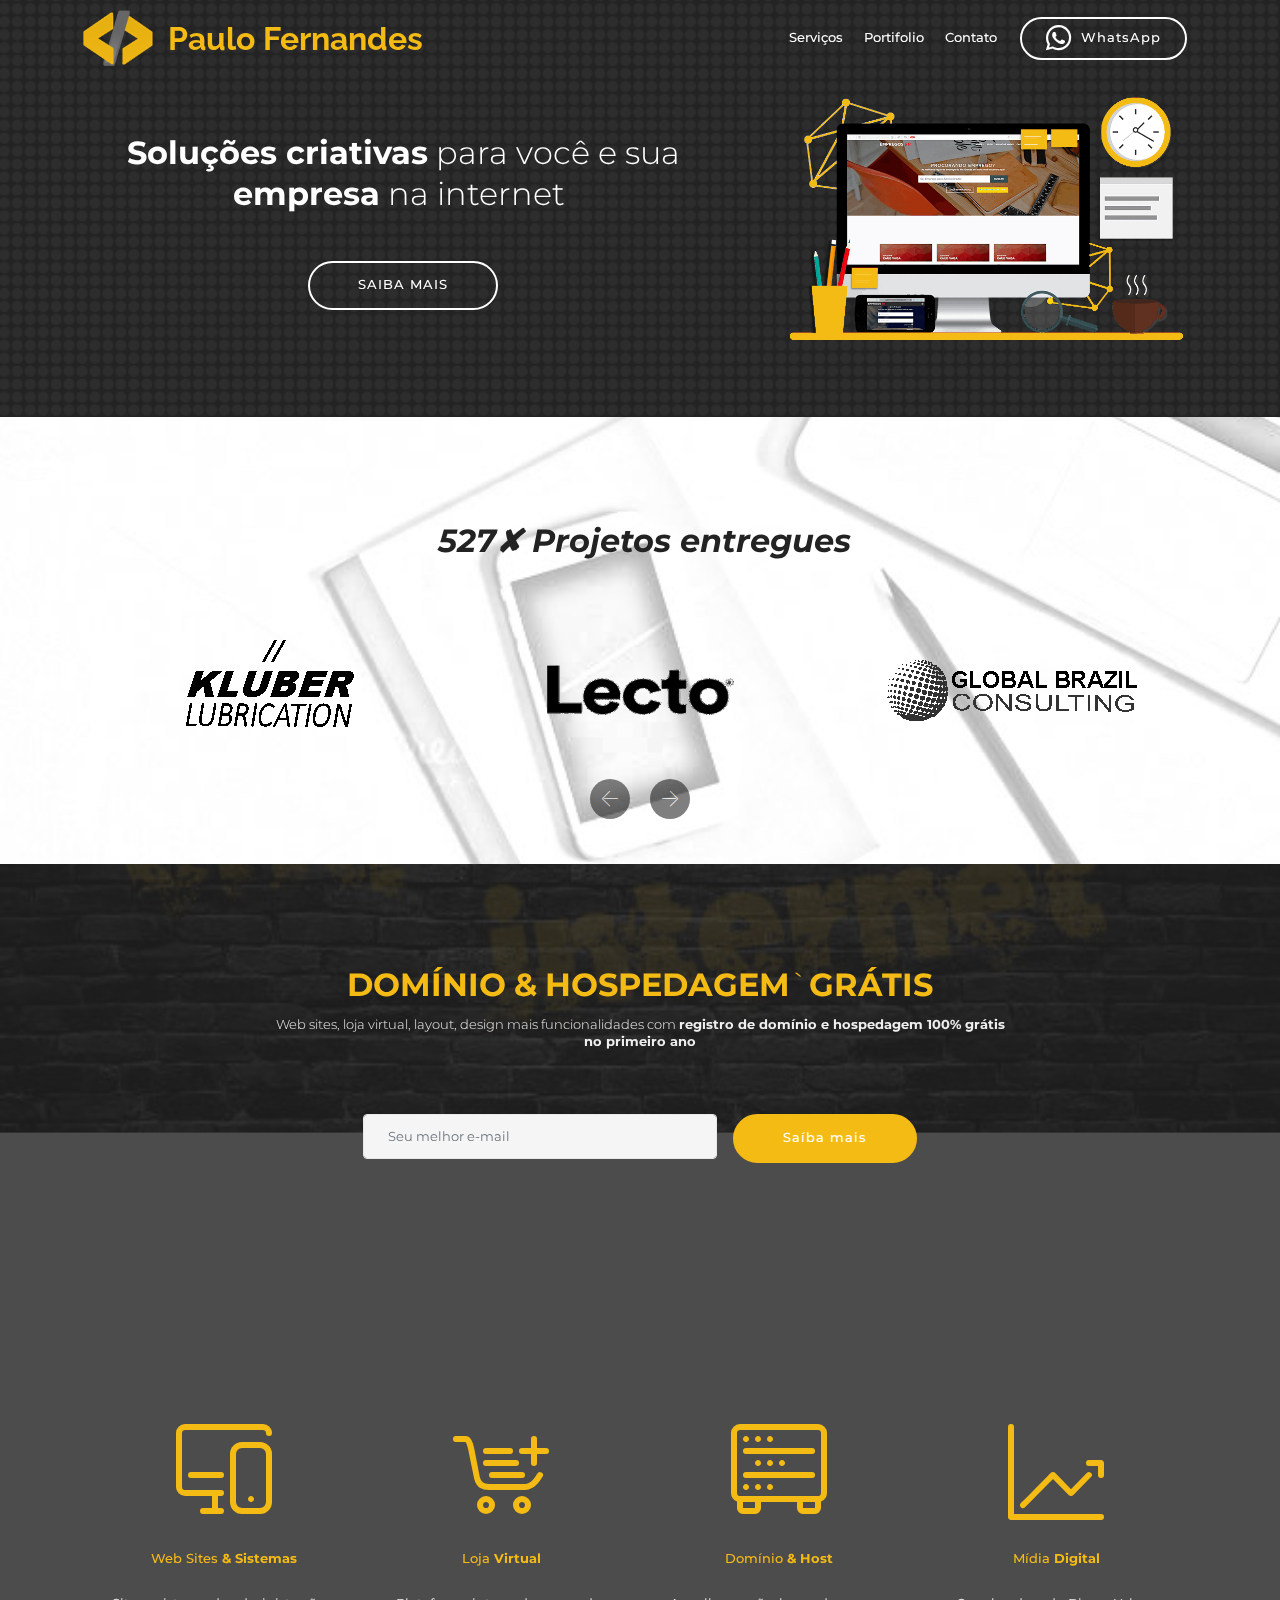
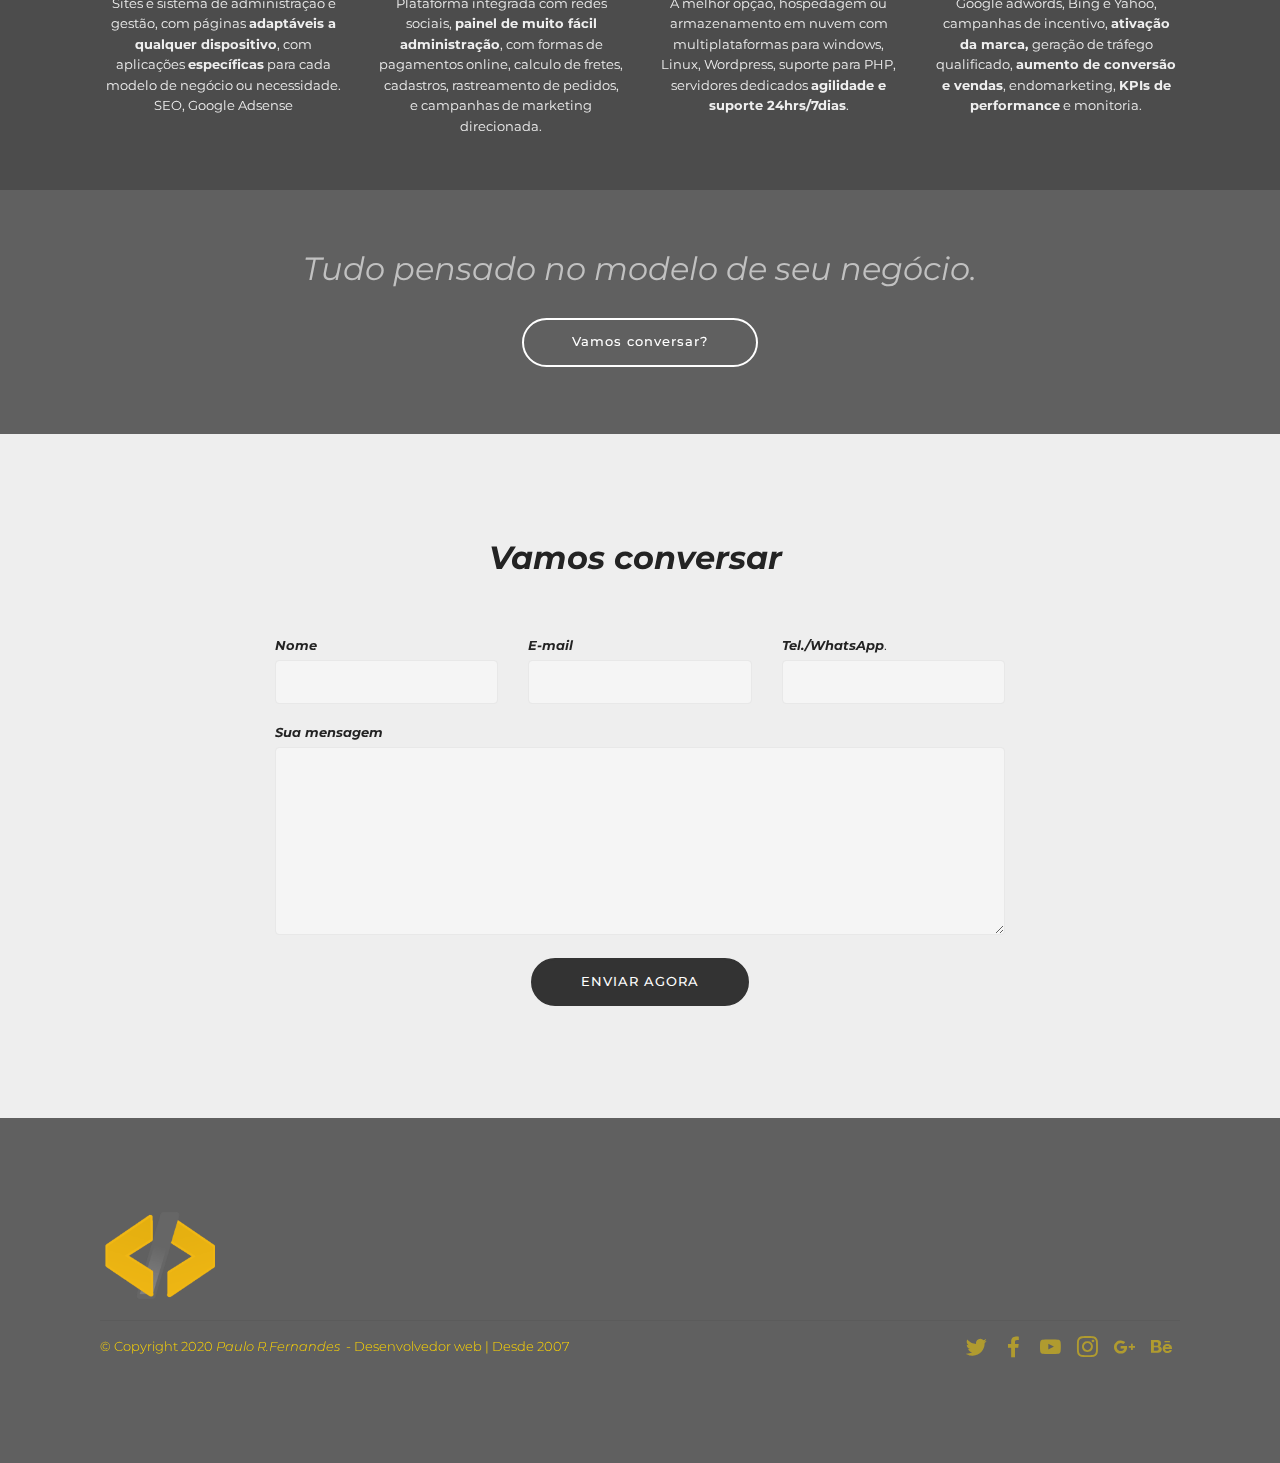
<file: index.html>
<!DOCTYPE html>
<html  >
<head>
  <!-- Site made with Mobirise Website Builder v4.12.3, https://mobirise.com -->
  <meta charset="UTF-8">
  <meta http-equiv="X-UA-Compatible" content="IE=edge">
  <meta name="generator" content="Mobirise v4.12.3, mobirise.com">
  <meta name="twitter:card" content="summary_large_image"/>
  <meta name="twitter:image:src" content="assets/images/index-meta.png">
  <meta property="og:image" content="assets/images/index-meta.png">
  <meta name="twitter:title" content="Desenvolvedor web  | Sites, loja virtual, ecommerce e sistemas - Desde 2007">
  <meta name="viewport" content="width=device-width, initial-scale=1, minimum-scale=1">
  <link rel="shortcut icon" href="assets/images/logo.paulorobertofernandes.desenvolvedorweb-128x103.png" type="image/x-icon">
  <meta name="description" content="Soluções criativas para você e sua empresa na web -  websites, loja virtual, aplicações mobile, e mais... Tudo pensado no modelo de seu negócio. ">
  
  
  <title>Desenvolvedor web  | Sites, loja virtual, ecommerce e sistemas - Desde 2007</title>
  <link rel="stylesheet" href="assets/web/assets/mobirise-icons-bold/mobirise-icons-bold.css">
  <link rel="stylesheet" href="assets/web/assets/mobirise-icons/mobirise-icons.css">
  <link rel="stylesheet" href="assets/bootstrap/css/bootstrap.min.css">
  <link rel="stylesheet" href="assets/bootstrap/css/bootstrap-grid.min.css">
  <link rel="stylesheet" href="assets/bootstrap/css/bootstrap-reboot.min.css">
  <link rel="stylesheet" href="assets/dropdown/css/style.css">
  <link rel="stylesheet" href="assets/tether/tether.min.css">
  <link rel="stylesheet" href="assets/socicon/css/styles.css">
  <link rel="stylesheet" href="assets/theme/css/style.css">
  <link rel="preload" as="style" href="assets/mobirise/css/mbr-additional.css"><link rel="stylesheet" href="assets/mobirise/css/mbr-additional.css" type="text/css">
  
  
  
</head>
<body>
  <section class="menu cid-s0hIqeRZUB" once="menu" id="menu1-0">

    

    <nav class="navbar navbar-expand beta-menu navbar-dropdown align-items-center navbar-fixed-top navbar-toggleable-sm bg-color transparent">
        <button class="navbar-toggler navbar-toggler-right" type="button" data-toggle="collapse" data-target="#navbarSupportedContent" aria-controls="navbarSupportedContent" aria-expanded="false" aria-label="Toggle navigation">
            <div class="hamburger">
                <span></span>
                <span></span>
                <span></span>
                <span></span>
            </div>
        </button>
        <div class="menu-logo">
            <div class="navbar-brand">
                <span class="navbar-logo">
                    <a href="index.html#footer5-9">
                         <img src="assets/images/logo.paulorobertofernandes.desenvolvedorweb-230x186.png" alt="Like`Web - Desenvolvendo desde 2007" title="Like`Web - Desenvolvendo desde 2007" style="height: 3.8rem;">
                    </a>
                </span>
                <span class="navbar-caption-wrap"><a class="navbar-caption text-success display-5" href="#top">Paulo Fernandes</a></span>
            </div>
        </div>
        <div class="collapse navbar-collapse" id="navbarSupportedContent">
            <ul class="navbar-nav nav-dropdown" data-app-modern-menu="true"><li class="nav-item">
                    <a class="nav-link link text-white display-4" href="index.html#features1-5">
                        
                        Serviços</a>
                </li>
                <li class="nav-item">
                    <a class="nav-link link text-white display-4" href="index.html#clients-4">
                        
                        Portifolio</a>
                </li><li class="nav-item"><a class="nav-link link text-white display-4" href="index.html#form1-8">
                        
                        Contato</a></li></ul>
            <div class="navbar-buttons mbr-section-btn"><a class="btn btn-sm btn-white-outline display-4" href="https://wa.me/+5516997207807"><span class="socicon socicon-whatsapp mbr-iconfont mbr-iconfont-btn"></span>
                    
                    WhatsApp</a></div>
        </div>
    </nav>
</section>

<section class="engine"><a href="https://mobirise.info/p">web templates free download</a></section><section class="header3 cid-s7RdN5ayj9 mbr-parallax-background" id="header3-x">

    

    <div class="mbr-overlay" style="opacity: 0.6; background-color: rgb(35, 35, 35);">
    </div>

    <div class="container">
        <div class="media-container-row">
            <div class="mbr-figure" style="width: 70%;">
                <a href="index.html#form3-6"><img src="assets/images/top.paulo-3-800x492.png" alt="Desenvolvemos websites e projetos para web desde 2007" title="Desenvolvemos websites e projetos para web desde 2007"></a>
            </div>

            <div class="media-content">
                
                <h3 class="mbr-section-subtitle align-left mbr-white mbr-light pb-3 mbr-fonts-style display-2"><br><strong>Soluções criativas</strong>&nbsp;para você e sua <strong>empresa</strong> na internet&nbsp;<br></h3>
                <div class="mbr-section-text mbr-white pb-3 ">
                    
                </div>
                <div class="mbr-section-btn"><a class="btn btn-md btn-white-outline display-4" href="index.html#features1-5">SAIBA MAIS</a></div>
            </div>
        </div>
    </div>

</section>

<section class="clients cid-s0hRqRPlN7 mbr-parallax-background" data-interval="false" id="clients-4">
      

    <div class="mbr-overlay" style="opacity: 0.6; background-color: rgb(255, 255, 255);">
    </div>
        <div class="container mb-5">
            <div class="media-container-row">
                <div class="col-12 align-center">
                    <h2 class="mbr-section-title pb-3 mbr-fonts-style display-2"><em>&nbsp;<strong>527✘ Projetos entregues</strong></em></h2>
                    
                </div>
            </div>
        </div>

    <div class="container">
        <div class="carousel slide" role="listbox" data-pause="true" data-keyboard="false" data-ride="carousel" data-interval="5000">
            <div class="carousel-inner" data-visible="3">
                
                
                
                
                
            <div class="carousel-item ">
                    <div class="media-container-row">
                        <div class="col-md-12">
                            <div class="wrap-img ">
                                <a href="https://www.klueber.com/br/pt/homepage" target="_blank"><img src="assets/images/kluber.logo-2-306x115.png" class="img-responsive clients-img" alt="Empresas Multnacionais - Kluber" title="Empresas Multnacionais - Kluber"></a>
                            </div>
                        </div>
                    </div>
                </div><div class="carousel-item ">
                    <div class="media-container-row">
                        <div class="col-md-12">
                            <div class="wrap-img ">
                                <a href="http://www.lecto.com.br/" target="_blank"><img src="assets/images/lecto-306x115.png" class="img-responsive clients-img" alt="Guia Comercial - Lecto" title="Guia Comercial - Lecto"></a>
                            </div>
                        </div>
                    </div>
                </div><div class="carousel-item ">
                    <div class="media-container-row">
                        <div class="col-md-12">
                            <div class="wrap-img ">
                                <a href="https://globalbrazil.com.br/" target="_blank"><img src="assets/images/logo.global-306x115.png" class="img-responsive clients-img" alt="Consultoria internacional - Global Brazil" title="Consultoria internacional - Global Brazil"></a>
                            </div>
                        </div>
                    </div>
                </div><div class="carousel-item ">
                    <div class="media-container-row">
                        <div class="col-md-12">
                            <div class="wrap-img ">
                                <a href="https://www.escolaconcept.com.br/" target="_blank"><img src="assets/images/escola-306x115.png" class="img-responsive clients-img" alt="Escola Concept" title="Escola Concept"></a>
                            </div>
                        </div>
                    </div>
                </div><div class="carousel-item ">
                    <div class="media-container-row">
                        <div class="col-md-12">
                            <div class="wrap-img ">
                                <a href="https://www.giulianaflores.com.br/" target="_blank"><img src="assets/images/giuliana-306x115.png" class="img-responsive clients-img" alt="Loja virtual - Giuliana Flores " title="Loja virtual - Giuliana Flores "></a>
                            </div>
                        </div>
                    </div>
                </div><div class="carousel-item ">
                    <div class="media-container-row">
                        <div class="col-md-12">
                            <div class="wrap-img ">
                                <a href="http://barbearianavalhareal.com.br/" target="_blank"><img src="assets/images/logobarbearianavalhareal-306x115.png" class="img-responsive clients-img" alt="Barbearia - Navalha Real" title="Barbearia - Navalha Real"></a>
                            </div>
                        </div>
                    </div>
                </div><div class="carousel-item ">
                    <div class="media-container-row">
                        <div class="col-md-12">
                            <div class="wrap-img ">
                                <a href="https://unicafm.com.br/" target="_blank"><img src="assets/images/unicafm-306x115.png" class="img-responsive clients-img" alt="Rádio FM com sistema de transmissão ao vivo" title="Rádio FM com sistema de transmissão ao vivo"></a>
                            </div>
                        </div>
                    </div>
                </div><div class="carousel-item ">
                    <div class="media-container-row">
                        <div class="col-md-12">
                            <div class="wrap-img ">
                                <a href="https://www.eflower.com.br/" target="_blank"><img src="assets/images/eflower-306x115.png" class="img-responsive clients-img" alt="E-Flower - Floricultura" title="E-Flower - Floricultura"></a>
                            </div>
                        </div>
                    </div>
                </div><div class="carousel-item ">
                    <div class="media-container-row">
                        <div class="col-md-12">
                            <div class="wrap-img ">
                                <a href="https://www.meugameusado.com.br/" target="_blank"><img src="assets/images/meugameusado-306x115.png" class="img-responsive clients-img" alt="E-Commerce - Loja de Game usados e novos" title="E-Commerce - Loja de Game usados e novos"></a>
                            </div>
                        </div>
                    </div>
                </div></div>
            <div class="carousel-controls">
                <a data-app-prevent-settings="" class="carousel-control carousel-control-prev" role="button" data-slide="prev">
                    <span aria-hidden="true" class="mbri-left mbr-iconfont"></span>
                    <span class="sr-only">Previous</span>
                </a>
                <a data-app-prevent-settings="" class="carousel-control carousel-control-next" role="button" data-slide="next">
                    <span aria-hidden="true" class="mbri-right mbr-iconfont"></span>
                    <span class="sr-only">Next</span>
                </a>
            </div>
        </div>
    </div>
</section>

<section class="mbr-section form3 cid-s0nnn4LwfP mbr-parallax-background" id="form3-6">

    

    <div class="mbr-overlay" style="opacity: 0.8; background-color: rgb(35, 35, 35);">
    </div>

    <div class="container">
        <div class="row justify-content-center">
            <div class="title col-12 col-lg-8">
                <h2 class="align-center pb-2 mbr-fonts-style display-2"><strong>
                    DOMÍNIO</strong>&nbsp;<strong>&amp;</strong>&nbsp;<strong>HOSPEDAGEM</strong>`<strong>GRÁTIS</strong></h2>
                <h3 class="mbr-section-subtitle align-center pb-5 mbr-light mbr-fonts-style display-7">Web sites, loja virtual, layout, design mais funcionalidades com <strong>registro de domínio e hospedagem 100% grátis no primeiro ano</strong></h3>
            </div>
        </div>

        <div class="row py-2 justify-content-center">
            <div class="col-12 col-lg-6  col-md-8 " data-form-type="formoid">
                <!---Formbuilder Form--->
                <form action="https://mobirise.com/" method="POST" class="mbr-form form-with-styler" data-form-title="Mobirise Form"><input type="hidden" name="email" data-form-email="true" value="UlDZP2T9lGQQCp2cqKNxigD+zePVjAMZef0OU9wmPWl4a4EziD5NZTrD+KiTRGLRA34Irm/J3EALy6soxAEqaArpdUW8Kc5OkmOPSRMbjxkVRbN0gNctN9YK3G7/LTPk">
                    <div class="row">
                        <div hidden="hidden" data-form-alert="" class="alert alert-success col-12">Opa! Já recebemos seu e-mail aguarde informações de nossas promoções!</div>
                        <div hidden="hidden" data-form-alert-danger="" class="alert alert-danger col-12">
                        </div>
                    </div>
                    <div class="dragArea row">
                        <div class="form-group col" data-for="email">
                            <input type="email" name="email" placeholder="Seu melhor e-mail" data-form-field="Email" required="required" class="form-control display-7" id="email-form3-6">
                        </div>
                        <div class="col-auto input-group-btn"><button type="submit" class="btn  btn-info display-4">Saíba mais</button></div>
                    </div>
                </form><!---Formbuilder Form--->
            </div>
        </div>
    </div>
</section>

<section class="features1 cid-s0niHySRAi" id="features1-5" data-bg-video="https://www.youtube.com/watch?v=td22ikkov_4">
    
    

    <div class="mbr-overlay" style="opacity: 0.8; background-color: rgb(35, 35, 35);">
    </div>
    <div class="container">
        <div class="media-container-row">

            <div class="card p-3 col-12 col-md-6 col-lg-3">
                <div class="card-img pb-3">
                    <span class="mbr-iconfont mbrib-responsive" style="color: rgb(245, 187, 21); fill: rgb(245, 187, 21);"></span>
                </div>
                <div class="card-box">
                    <h4 class="card-title py-3 mbr-fonts-style display-7">
                        Web Sites<strong> &amp; Sistemas</strong></h4>
                    <p class="mbr-text mbr-fonts-style display-7">
                        Sites e sistema de administração e gestão, com páginas <strong>adaptáveis a qualquer dispositivo</strong>, com aplicações <strong>específicas</strong> para cada modelo de negócio ou necessidade. SEO, Google Adsense<br><br><br></p>
                </div>
            </div>

            <div class="card p-3 col-12 col-md-6 col-lg-3">
                <div class="card-img pb-3">
                    <span class="mbr-iconfont mbrib-cart-add" style="color: rgb(245, 187, 21); fill: rgb(245, 187, 21);"></span>
                </div>
                <div class="card-box">
                    <h4 class="card-title py-3 mbr-fonts-style display-7">
                        Loja <strong>Virtual</strong></h4>
                    <p class="mbr-text mbr-fonts-style display-7">
                        Plataforma integrada com redes sociais, <strong>painel de muito fácil administração</strong>, com formas de pagamentos online, calculo de fretes, cadastros, rastreamento de pedidos, e campanhas de marketing direcionada. 
                    </p>
                </div>
            </div>

            <div class="card p-3 col-12 col-md-6 col-lg-3">
                <div class="card-img pb-3">
                    <span class="mbr-iconfont mbrib-database" style="color: rgb(245, 187, 21); fill: rgb(245, 187, 21);"></span>
                </div>
                <div class="card-box">
                    <h4 class="card-title py-3 mbr-fonts-style display-7">
                        Domínio <strong>&amp; Host</strong></h4>
                    <p class="mbr-text mbr-fonts-style display-7">
                        A melhor opção, hospedagem ou armazenamento em nuvem com multiplataformas para windows, Linux, Wordpress, suporte para PHP, servidores dedicados <strong>agilidade e suporte 24hrs/7dias</strong>. 
                    </p>
                </div>
            </div>

            <div class="card p-3 col-12 col-md-6 col-lg-3">
                <div class="card-img pb-3">
                    <span class="mbr-iconfont mbrib-growing-chart" style="color: rgb(245, 187, 21); fill: rgb(245, 187, 21);"></span>
                </div>
                <div class="card-box">
                    <h4 class="card-title py-3 mbr-fonts-style display-7">
                        Mídia <strong>Digital</strong></h4>
                    <p class="mbr-text mbr-fonts-style display-7">
                       Google adwords, Bing e Yahoo, campanhas de incentivo, <strong>ativação da marca, </strong>geração de tráfego qualificado, <strong>aumento de conversão e vendas</strong>, endomarketing, <strong>KPIs de performance</strong> e monitoria.
                    </p>
                </div>
            </div>

        </div>

    </div>

</section>

<section class="header1 cid-s3dcEh0LGh mbr-parallax-background" id="header16-v">

    

    <div class="mbr-overlay" style="opacity: 0.7; background-color: rgb(35, 35, 35);">
    </div>

    <div class="container">
        <div class="row justify-content-md-center">
            <div class="col-md-10 align-center">
                <h1 class="mbr-section-title mbr-bold pb-3 mbr-fonts-style display-2"><span style="font-weight: normal;"><em>Tudo pensado no modelo de seu negócio.</em></span></h1>
                
                
                <div class="mbr-section-btn"><a class="btn btn-md btn-white-outline display-4" href="index.html#form1-8">Vamos conversar?</a></div>
            </div>
        </div>
    </div>

</section>

<section class="mbr-section form1 cid-s0nqw2tKLC mbr-parallax-background" id="form1-8">

    

    <div class="mbr-overlay" style="opacity: 0; background-color: rgb(255, 255, 255);">
    </div>
    <div class="container">
        <div class="row justify-content-center">
            <div class="title col-12 col-lg-8">
                <h2 class="mbr-section-title align-center pb-3 mbr-fonts-style display-2"><strong><em>
                    Vamos conversar</em>&nbsp;</strong></h2>
                
            </div>
        </div>
    </div>
    <div class="container">
        <div class="row justify-content-center">
            <div class="media-container-column col-lg-8" data-form-type="formoid">
                <!---Formbuilder Form--->
                <form action="https://mobirise.com/" method="POST" class="mbr-form form-with-styler" data-form-title="Mobirise Form"><input type="hidden" name="email" data-form-email="true" value="ye7F4UJu+OlKdEykNIfiNi+hFB9CbCB8wjRKdJwqTjWZ2M2yK49HC5nr25lPgiuIjZSHfJeex2qmSD83ULo223GJ8wzIgvQUv43ab15Ic00dHPuny1BUJu+VGHF//d+O">
                    <div class="row">
                        <div hidden="hidden" data-form-alert="" class="alert alert-success col-12">Opa! Já recebemos sua mensagem, e em muito breve responderemos.</div>
                        <div hidden="hidden" data-form-alert-danger="" class="alert alert-danger col-12">
                        </div>
                    </div>
                    <div class="dragArea row">
                        <div class="col-md-4  form-group" data-for="name">
                            <label for="name-form1-8" class="form-control-label mbr-fonts-style display-7"><strong><em>Nome</em></strong></label>
                            <input type="text" name="name" data-form-field="Name" required="required" class="form-control display-7" id="name-form1-8">
                        </div>
                        <div class="col-md-4  form-group" data-for="email">
                            <label for="email-form1-8" class="form-control-label mbr-fonts-style display-7"><strong><em>E-mail</em></strong></label>
                            <input type="email" name="email" data-form-field="Email" required="required" class="form-control display-7" id="email-form1-8">
                        </div>
                        <div data-for="phone" class="col-md-4  form-group">
                            <label for="phone-form1-8" class="form-control-label mbr-fonts-style display-7"><strong><em>Tel./WhatsApp</em></strong>.</label>
                            <input type="tel" name="phone" data-form-field="Phone" class="form-control display-7" id="phone-form1-8">
                        </div>
                        <div data-for="message" class="col-md-12 form-group">
                            <label for="message-form1-8" class="form-control-label mbr-fonts-style display-7"><strong><em>Sua mensagem</em></strong></label>
                            <textarea name="message" data-form-field="Message" class="form-control display-7" id="message-form1-8"></textarea>
                        </div>
                        <div class="col-md-12 input-group-btn align-center"><button type="submit" class="btn btn-form btn-black display-4" href="page1.html#features9-e">ENVIAR AGORA</button></div>
                    </div>
                </form><!---Formbuilder Form--->
            </div>
        </div>
    </div>
</section>

<section class="cid-s0nrUx05hR mbr-parallax-background" id="footer5-9">

    

    <div class="mbr-overlay" style="opacity: 0.7; background-color: rgb(35, 35, 35);"></div>

    <div class="container">
        <div class="media-container-row">
            <div class="col-md-3">
                <div class="media-wrap">
                    <a href="#top">
                       <img src="assets/images/logo.paulorobertofernandes.desenvolvedorweb-184x149.png" alt="Desde 2007" title="Desde 2007">
                    </a>
                </div>
            </div>
            <div class="col-md-9">
                <p class="mbr-text align-right links mbr-fonts-style display-4">&nbsp; &nbsp; &nbsp; &nbsp; &nbsp; &nbsp; &nbsp; &nbsp; &nbsp; &nbsp; &nbsp; &nbsp; &nbsp; &nbsp; &nbsp; &nbsp; &nbsp; &nbsp; &nbsp; &nbsp; &nbsp; &nbsp; &nbsp;</p>
            </div>
        </div>
        <div class="footer-lower">
            <div class="media-container-row">
                <div class="col-md-12">
                    <hr>
                </div>
            </div>
            <div class="media-container-row mbr-white">
                <div class="col-md-6 copyright">
                    <p class="mbr-text mbr-fonts-style display-4">
                        © Copyright 2020<em> Paulo R.Fernandes</em>&nbsp; - Desenvolvedor web | Desde 2007&nbsp;</p>
                </div>
                <div class="col-md-6">
                    <div class="social-list align-right">
                        <div class="soc-item">
                            <a href="https://twitter.com" target="_blank">
                                <span class="mbr-iconfont mbr-iconfont-social socicon-twitter socicon" style="color: rgb(255, 214, 0); fill: rgb(255, 214, 0);"></span>
                            </a>
                        </div>
                        <div class="soc-item">
                            <a href="https://www.facebook.com" target="_blank">
                                <span class="mbr-iconfont mbr-iconfont-social socicon-facebook socicon" style="color: rgb(255, 214, 0); fill: rgb(255, 214, 0);"></span>
                            </a>
                        </div>
                        <div class="soc-item">
                            <a href="https://www.youtube.com" target="_blank">
                                <span class="mbr-iconfont mbr-iconfont-social socicon-youtube socicon" style="color: rgb(255, 214, 0); fill: rgb(255, 214, 0);"></span>
                            </a>
                        </div>
                        <div class="soc-item">
                            <a href="https://instagram.com" target="_blank">
                                <span class="mbr-iconfont mbr-iconfont-social socicon-instagram socicon" style="color: rgb(255, 214, 0); fill: rgb(255, 214, 0);"></span>
                            </a>
                        </div>
                        <div class="soc-item">
                            <a href="https://plus.google.com" target="_blank">
                                <span class="mbr-iconfont mbr-iconfont-social socicon-googleplus socicon" style="color: rgb(255, 214, 0); fill: rgb(255, 214, 0);"></span>
                            </a>
                        </div>
                        <div class="soc-item">
                            <a href="https://www.behance.net" target="_blank">
                                <span class="mbr-iconfont mbr-iconfont-social socicon-behance socicon" style="color: rgb(255, 214, 0); fill: rgb(255, 214, 0);"></span>
                            </a>
                        </div>
                    </div>
                </div>
            </div>
        </div>
    </div>
</section>


  <script src="assets/web/assets/jquery/jquery.min.js"></script>
  <script src="assets/popper/popper.min.js"></script>
  <script src="assets/bootstrap/js/bootstrap.min.js"></script>
  <script src="assets/smoothscroll/smooth-scroll.js"></script>
  <script src="assets/parallax/jarallax.min.js"></script>
  <script src="assets/dropdown/js/nav-dropdown.js"></script>
  <script src="assets/dropdown/js/navbar-dropdown.js"></script>
  <script src="assets/tether/tether.min.js"></script>
  <script src="assets/bootstrapcarouselswipe/bootstrap-carousel-swipe.js"></script>
  <script src="assets/mbr-clients-slider/mbr-clients-slider.js"></script>
  <script src="assets/ytplayer/jquery.mb.ytplayer.min.js"></script>
  <script src="assets/vimeoplayer/jquery.mb.vimeo_player.js"></script>
  <script src="assets/touchswipe/jquery.touch-swipe.min.js"></script>
  <script src="assets/theme/js/script.js"></script>
  <script src="assets/formoid/formoid.min.js"></script>
  
  
</body>
</html>
</file>
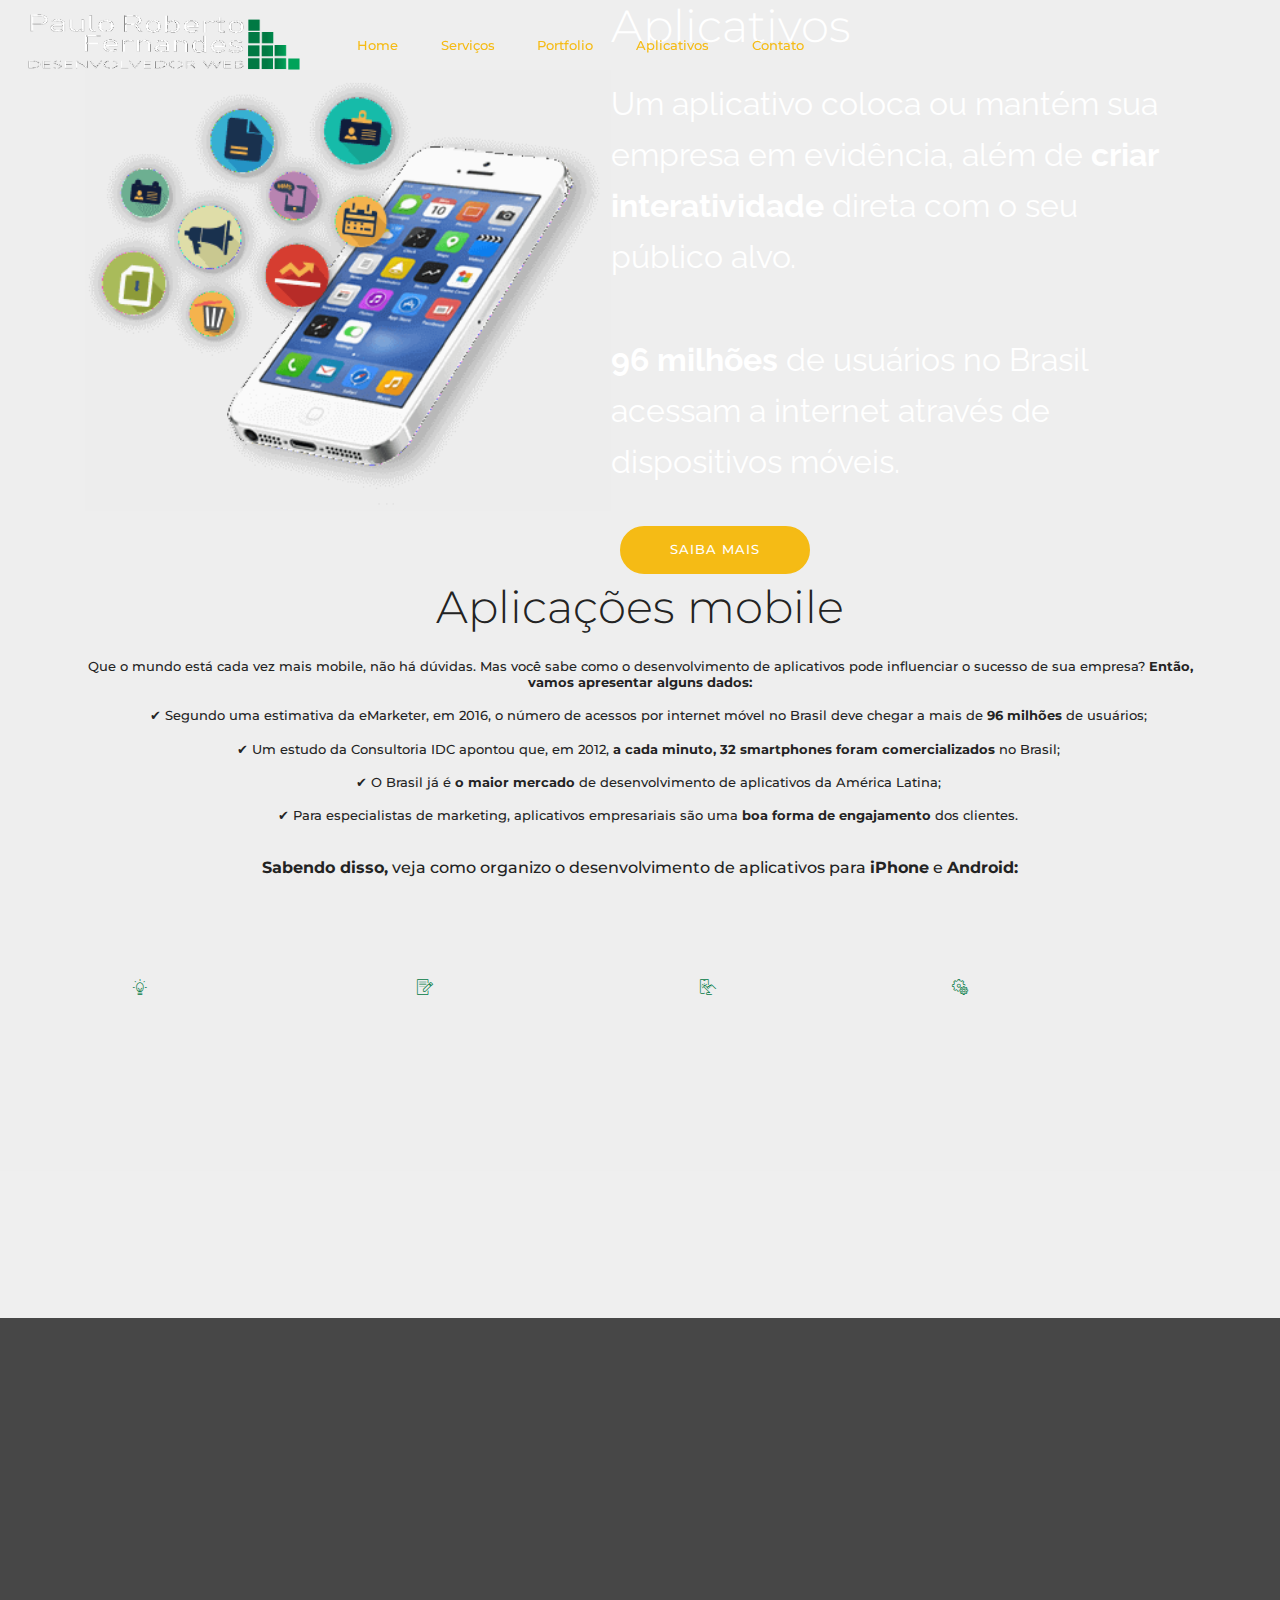
<file: aplicativos.html>
<!DOCTYPE html>
<html >
<head>
  <!-- Site made with Mobirise Website Builder v4.5.2, https://mobirise.com -->
  <meta charset="UTF-8">
  <meta http-equiv="X-UA-Compatible" content="IE=edge">
  <meta name="generator" content="Mobirise v4.5.2, mobirise.com">
  <meta name="viewport" content="width=device-width, initial-scale=1, minimum-scale=1">
  <link rel="shortcut icon" href="assets/images/favicon-128x128-1.png" type="image/x-icon">
  <meta name="description" content="Desenvolvedor de aplicativos para empresas, empreendedores(a) e também pessoas físicas.">
  <title>Aplicação mobile | Desesenvolvimento de App </title>
  <link rel="stylesheet" href="assets/web/assets/mobirise-icons/mobirise-icons.css">
  <link rel="stylesheet" href="assets/tether/tether.min.css">
  <link rel="stylesheet" href="assets/soundcloud-plugin/style.css">
  <link rel="stylesheet" href="assets/bootstrap/css/bootstrap.min.css">
  <link rel="stylesheet" href="assets/bootstrap/css/bootstrap-grid.min.css">
  <link rel="stylesheet" href="assets/bootstrap/css/bootstrap-reboot.min.css">
  <link rel="stylesheet" href="assets/socicon/css/styles.css">
  <link rel="stylesheet" href="assets/animatecss/animate.min.css">
  <link rel="stylesheet" href="assets/dropdown/css/style.css">
  <link rel="stylesheet" href="assets/theme/css/style.css">
  <link rel="stylesheet" href="assets/mobirise/css/mbr-additional.css" type="text/css">
  
  
  
</head>
<body>
<section class="menu cid-qF0abxA76T" once="menu" id="menu1-j" data-rv-view="450">

    

    <nav class="navbar navbar-expand beta-menu navbar-dropdown align-items-center navbar-fixed-top navbar-toggleable-sm bg-color transparent">
        <button class="navbar-toggler navbar-toggler-right" type="button" data-toggle="collapse" data-target="#navbarSupportedContent" aria-controls="navbarSupportedContent" aria-expanded="false" aria-label="Toggle navigation">
            <div class="hamburger">
                <span></span>
                <span></span>
                <span></span>
                <span></span>
            </div>
        </button>
        <div class="menu-logo">
            <div class="navbar-brand">
                <span class="navbar-logo">
                    <a href="index.html#header9-e">
                         <img src="assets/images/dw-10-865x230.png" alt="Desenvolvedor web desde 2007" title="Desenvolvedor web desde 2007" media-simple="true" style="height: 5.1rem;">
                    </a>
                </span>
                
            </div>
        </div>
        <div class="collapse navbar-collapse" id="navbarSupportedContent">
            <ul class="navbar-nav nav-dropdown nav-right" data-app-modern-menu="true"><li class="nav-item">
                    <a class="nav-link link text-secondary display-7" href="index.html#header9-e">
                        Home</a>
                </li><li class="nav-item"><a class="nav-link link text-secondary display-7" href="index.html#features10-3">
                        Serviços</a></li><li class="nav-item"><a class="nav-link link text-secondary display-7" href="index.html#clients-0">
                        Portfolio</a></li><li class="nav-item"><a class="nav-link link text-secondary display-7" href="aplicativos.html#header3-k">
                        Aplicativos</a></li>
                <li class="nav-item">
                    <a class="nav-link link text-secondary display-7" href="index.html#form1-a">
                        Contato</a>
                </li></ul>
            
        </div>
    </nav>
</section>

<section class="engine"><a href="https://mobirise.co/i">build a website</a></section><section class="header3 cid-qFtQXDqLSw" id="header3-k" data-rv-view="452">

    

    

    <div class="container">
        <div class="media-container-row">
            <div class="mbr-figure" style="width: 90%;">
                <a href="index.html#form1-a"><img src="assets/images/ios-desarrollo2-407x341.png" alt="Aplicações mobile" title="Aplicações mobile" media-simple="true"></a>
            </div>

            <div class="media-content">
                <h1 class="mbr-section-title mbr-white pb-3 mbr-fonts-style display-1">Aplicativos&nbsp;</h1>
                
                <div class="mbr-section-text mbr-white pb-3 ">
                    <p class="mbr-text mbr-fonts-style display-5">Um aplicativo coloca ou mantém sua empresa em evidência, além de <strong>criar interatividade </strong>direta com o seu público alvo.<br><br><strong>96 milhões</strong> de usuários no Brasil acessam a internet<strong>&nbsp;</strong>através de dispositivos móveis.</p>
                </div>
                <div class="mbr-section-btn"><a class="btn btn-md btn-primary display-4" href="aplicativos.html#features14-n">SAIBA MAIS</a></div>
            </div>
        </div>
    </div>

</section>

<section class="features14 cid-qFtWeHVrGq" id="features14-n" data-rv-view="455">
    
    

    
    <div class="container align-center">
        <h2 class="mbr-section-title pb-3 mbr-fonts-style display-1">Aplicações mobile</h2>
        <h3 class="mbr-section-subtitle pb-5 mbr-fonts-style display-7">Que o mundo está cada vez mais mobile, não há dúvidas. Mas você sabe como o desenvolvimento de aplicativos pode influenciar o sucesso de sua empresa? <strong>Então, vamos apresentar alguns dados:<br></strong><br><div>&nbsp; &nbsp; ✔ Segundo uma estimativa da eMarketer, em 2016, o número de acessos por internet móvel no Brasil deve chegar a mais de<strong> 96 milhões</strong> de usuários;
<br><br></div><div>&nbsp; &nbsp; ✔ Um estudo da Consultoria IDC apontou que, em 2012, <strong>a cada minuto, 32 smartphones foram comercializados</strong> no Brasil;
<br><br></div><div>&nbsp; &nbsp; ✔ O Brasil já é<strong> o maior mercado</strong> de desenvolvimento de aplicativos da América Latina;
<br><br></div><div>&nbsp; &nbsp; ✔ Para especialistas de marketing, aplicativos empresariais são uma <strong>boa forma de engajamento</strong> dos clientes.
<br><br></div><br><div><span style="font-size: 1rem;"><strong>Sabendo disso,</strong> veja como organizo o desenvolvimento de aplicativos para <strong>iPhone</strong> e <strong>Android:</strong></span><br></div></h3>
        <div class="media-container-column">
            <div class="row justify-content-center">
                <div class="card p-4 col-12 col-md-6 col-lg-3">
                    <div class="media pb-3">
                        <div class="card-img align-self-center">
                            <span class="mbr-iconfont mbri-idea" style="color: rgb(0, 121, 67);" media-simple="true"></span>
                        </div>
                        <div class="media-body">
                            <h4 class="card-title py-2 align-left mbr-fonts-style display-5"><strong>O cliente</strong></h4>
                        </div>
                    </div>                
                    <div class="card-box align-left">
                        <p class="mbr-text mbr-fonts-style display-7">Depois de perceber a importância de um APP para o seu negócio, o cliente me procura para a execução de seu projeto.</p>
                    </div>
                </div>

                <div class="card p-4 col-12 col-md-6 col-lg-3">
                <div class="media pb-3">
                    <div class="card-img align-self-center">
                        <span class="mbr-iconfont mbri-edit" style="color: rgb(0, 121, 67);" media-simple="true"></span>
                    </div>
                    <div class="media-body">
                        <h4 class="card-title py-2 align-left mbr-fonts-style display-5"><strong>Reunião</strong></h4>
                    </div>
                </div>
                    <div class="card-box align-left">
                        <p class="mbr-text mbr-fonts-style display-7">Nos reunimos para conhecer sua idéia, obter todas as informações, seus objetivos, e todas informações para começar a planejar o seu APP.</p>
                    </div>
                </div>

                <div class="card p-4 col-12 col-md-6 col-lg-3">
                <div class="media pb-3">
                    <div class="card-img align-self-center">
                        <span class="mbr-iconfont mbri-touch" style="color: rgb(0, 121, 67);" media-simple="true"></span>
                    </div>
                    <div class="media-body">
                        <h4 class="card-title py-2 align-left mbr-fonts-style display-5"><strong>Layout&nbsp;</strong></h4>
                    </div>
                </div>
                    <div class="card-box align-left">
                        <p class="mbr-text mbr-fonts-style display-7">Em seguinda, você recebe um fluxograma com as etapas do desenvolvimento, datas/entrega, e todos os detalhes técnicos.</p>
                    </div>
                </div>

                <div class="card p-4 col-12 col-md-6 col-lg-3">
                <div class="media pb-3">
                    <div class="card-img align-self-center">
                        <span class="mbr-iconfont mbri-setting" style="color: rgb(0, 121, 67);" media-simple="true"></span>
                    </div>
                    <div class="media-body">
                        <h4 class="card-title py-2 align-left mbr-fonts-style display-5"><strong>Aprovação</strong></h4>
                    </div>
                </div>
                    <div class="card-box align-left">
                        <p class="mbr-text mbr-fonts-style display-7">Assim que você aprova, começa o desenvolvimento incluindo a disponibilização nas lojas e divulgação em massa na internet.</p>
                    </div>
                </div>
            </div>
            <div class="media-container-row image-row">
                <div class="mbr-figure" style="width: 100%;">
                    <a href="aplicativos.html#header3-q"><img src="assets/images/app.final-1200x15.png" alt="Saiba mais" title="Saiba mais" media-simple="true"></a>
                </div>
            </div>
        </div>
    </div>
</section>

<section class="mbr-section info1 cid-qFzAiZp7nT" id="info1-r" data-rv-view="458">

    

    <div class="mbr-overlay" style="opacity: 0.8; background-color: rgb(239, 239, 239);">
    </div>
    <div class="container">
        <div class="row justify-content-center content-row">
            <div class="media-container-column title col-12 col-lg-7 col-md-6">
                <h3 class="mbr-section-subtitle align-left mbr-light pb-3 mbr-fonts-style display-5">O seu modelo de negócio precisa de um aplicativo?</h3>
                <h2 class="align-left mbr-bold mbr-fonts-style display-2">Tire suas dúvidas agora <span style="font-weight: normal;">❯❯❯</span></h2>
            </div>
            <div class="media-container-column col-12 col-lg-3 col-md-4">
                <div class="mbr-section-btn align-right py-4"><a class="btn btn-primary display-4" href="index.html#form1-a">CONTATO</a></div>
            </div>
        </div>
    </div>
</section>

<section class="cid-qFtTzotwYN mbr-parallax-background" id="footer1-m" data-rv-view="461">

    

    <div class="mbr-overlay" style="background-color: rgb(0, 0, 0); opacity: 0.7;"></div>

    <div class="container">
        <div class="media-container-row content text-white">
            <div class="col-12 col-md-3">
                <div class="media-wrap">
                    <a href="index.html#header9-e">
                        <img src="assets/images/paulorfernandes.foot-1-300x300.png" alt="Desde 2007" title="Desde 2007" media-simple="true">
                    </a>
                </div>
            </div>
            <div class="col-12 col-md-3 mbr-fonts-style display-7">
                <h5 class="pb-3"></h5>
                <p class="mbr-text"></p>
            </div>
            <div class="col-12 col-md-3 mbr-fonts-style display-4">
                <h5 class="pb-3"><a href="index.html#form1-a">Informações</a></h5>
                <p class="mbr-text">Atendimento &nbsp;em todo o Planeta Terra. Todos os seguimentos e&nbsp;pessoas físicas.<br><br>✆ Tel/Whatsapp <a href="tel:16997207807">+55 (16) 99720-7807</a><br></p>
            </div>
            <div class="col-12 col-md-3 mbr-fonts-style display-7">
                <h5 class="pb-3"></h5>
                <p class="mbr-text"></p>
            </div>
        </div>
        <div class="footer-lower">
            <div class="media-container-row">
                <div class="col-sm-12">
                    <hr>
                </div>
            </div>
            <div class="media-container-row mbr-white">
                <div class="col-sm-6 copyright">
                    <p class="mbr-text mbr-fonts-style display-4">© Copyright | Paulo R.Fernandes - Desenvolvedor Web Desde 2007</p>
                </div>
                <div class="col-md-6">
                    <div class="social-list align-right">
                        <div class="soc-item">
                            <a href="https://twitter.com" target="_blank">
                                <span class="mbr-iconfont mbr-iconfont-social socicon-twitter socicon" style="color: rgb(0, 121, 67);" media-simple="true"></span>
                            </a>
                        </div>
                        <div class="soc-item">
                            <a href="https://www.facebook.com" target="_blank">
                                <span class="mbr-iconfont mbr-iconfont-social socicon-facebook socicon" style="color: rgb(0, 121, 67);" media-simple="true"></span>
                            </a>
                        </div>
                        <div class="soc-item">
                            <a href="https://www.youtube.com" target="_blank">
                                <span class="mbr-iconfont mbr-iconfont-social socicon-youtube socicon" style="color: rgb(0, 121, 67);" media-simple="true"></span>
                            </a>
                        </div>
                        <div class="soc-item">
                            <a href="https://instagram.com" target="_blank">
                                <span class="mbr-iconfont mbr-iconfont-social socicon-instagram socicon" style="color: rgb(0, 121, 67);" media-simple="true"></span>
                            </a>
                        </div>
                        <div class="soc-item">
                            <a href="https://plus.google.com" target="_blank">
                                <span class="mbr-iconfont mbr-iconfont-social socicon-googleplus socicon" style="color: rgb(0, 121, 67);" media-simple="true"></span>
                            </a>
                        </div>
                        <div class="soc-item">
                            <a href="https://www.behance.net" target="_blank">
                                <span class="mbr-iconfont mbr-iconfont-social socicon-behance socicon" style="color: rgb(0, 121, 67);" media-simple="true"></span>
                            </a>
                        </div>
                    </div>
                </div>
            </div>
        </div>
    </div>
</section>


  <script src="assets/web/assets/jquery/jquery.min.js"></script>
  <script src="assets/popper/popper.min.js"></script>
  <script src="assets/tether/tether.min.js"></script>
  <script src="assets/bootstrap/js/bootstrap.min.js"></script>
  <script src="assets/smoothscroll/smooth-scroll.js"></script>
  <script src="assets/touchswipe/jquery.touch-swipe.min.js"></script>
  <script src="assets/viewportchecker/jquery.viewportchecker.js"></script>
  <script src="assets/parallax/jarallax.min.js"></script>
  <script src="assets/dropdown/js/script.min.js"></script>
  <script src="assets/theme/js/script.js"></script>
  
  
 <div id="scrollToTop" class="scrollToTop mbr-arrow-up"><a style="text-align: center;"><i></i></a></div>
    <input name="animation" type="hidden">
  </body>
</html>
</file>
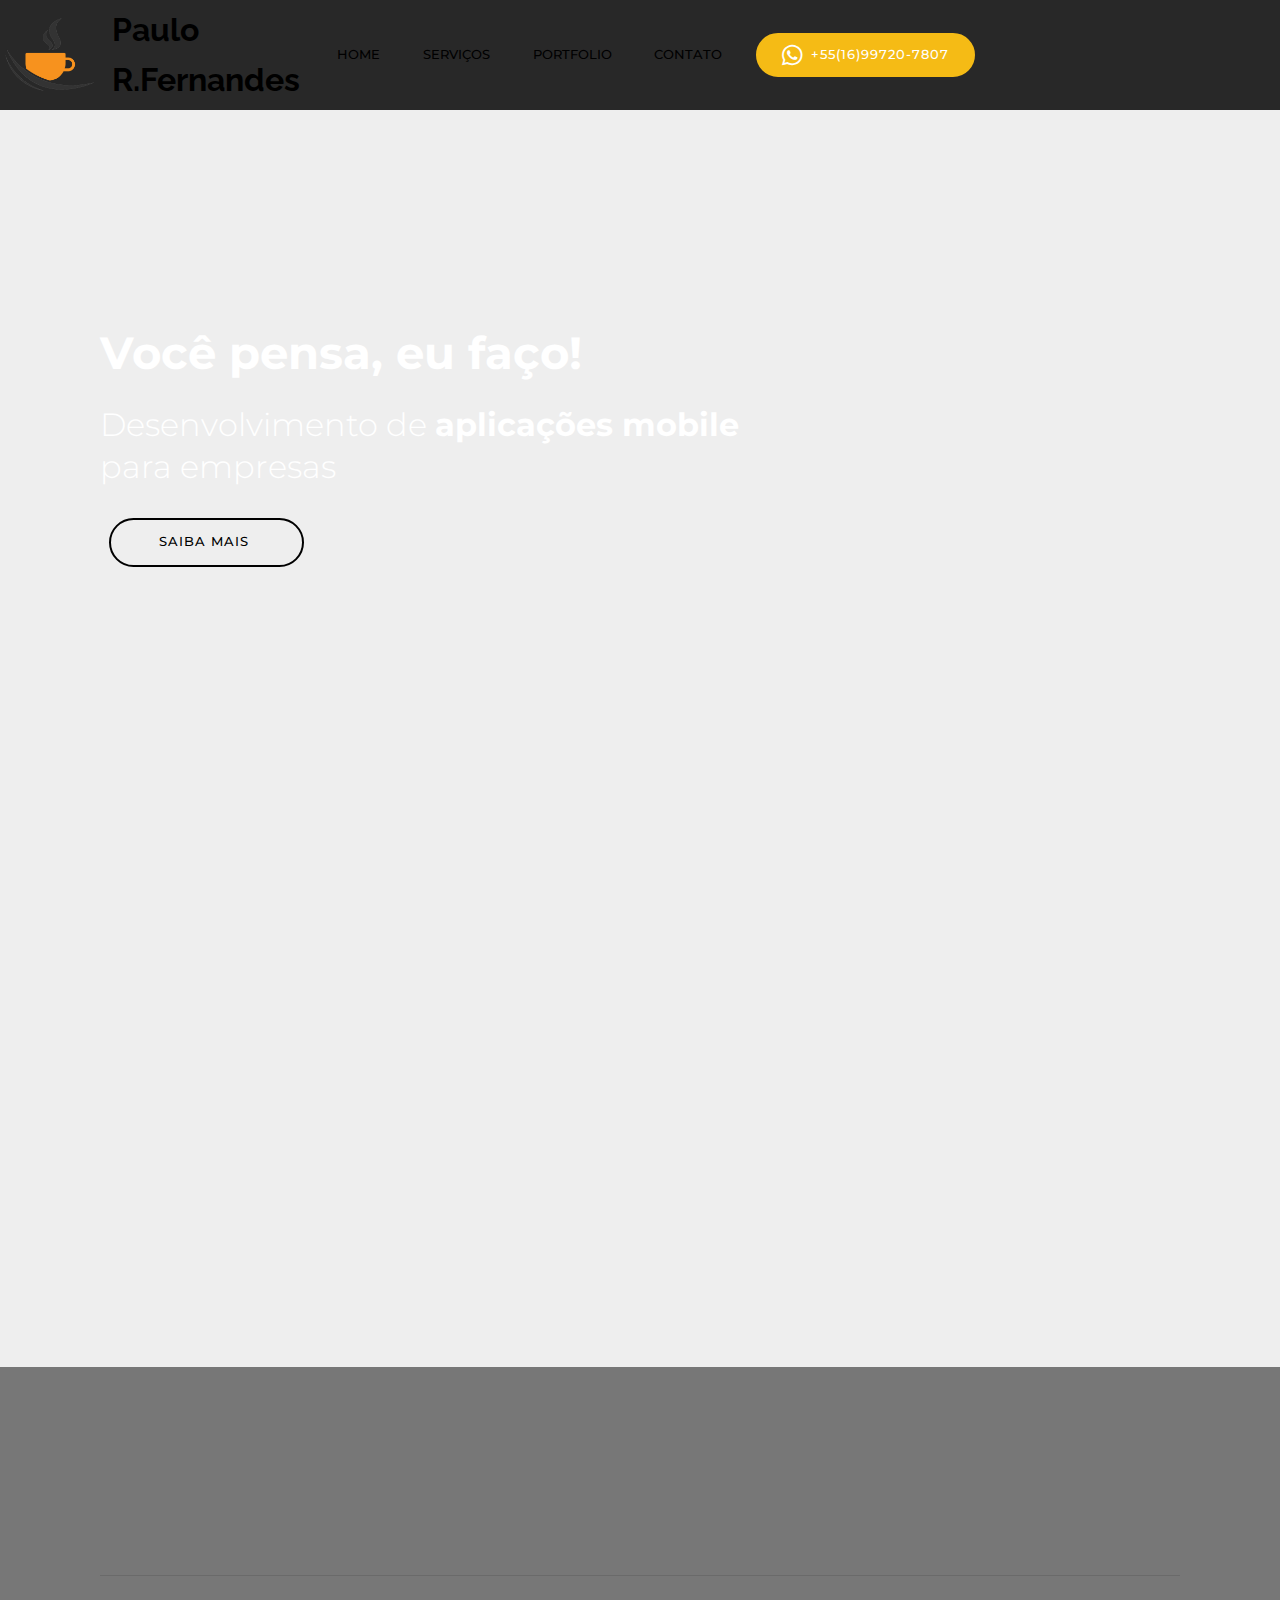
<file: Aplicações mobile.html>
<!DOCTYPE html>
<html >
<head>
  <!-- Site made with Mobirise Website Builder v4.8.1, https://mobirise.com -->
  <meta charset="UTF-8">
  <meta http-equiv="X-UA-Compatible" content="IE=edge">
  <meta name="generator" content="Mobirise v4.8.1, mobirise.com">
  <meta name="viewport" content="width=device-width, initial-scale=1, minimum-scale=1">
  <link rel="shortcut icon" href="assets/images/favicon.paulorfernandes-3-192x192.png" type="image/x-icon">
  <meta name="description" content="Quanto custa ter um aplicativo, qual o valor a investir em um aplicativo para minha empresa?">
  <title>Aplicações mobile para empresas </title>
  <link rel="stylesheet" href="assets/web/assets/mobirise-icons-bold/mobirise-icons-bold.css">
  <link rel="stylesheet" href="assets/web/assets/mobirise-icons/mobirise-icons.css">
  <link rel="stylesheet" href="assets/tether/tether.min.css">
  <link rel="stylesheet" href="assets/soundcloud-plugin/style.css">
  <link rel="stylesheet" href="assets/bootstrap/css/bootstrap.min.css">
  <link rel="stylesheet" href="assets/bootstrap/css/bootstrap-grid.min.css">
  <link rel="stylesheet" href="assets/bootstrap/css/bootstrap-reboot.min.css">
  <link rel="stylesheet" href="assets/animatecss/animate.min.css">
  <link rel="stylesheet" href="assets/dropdown/css/style.css">
  <link rel="stylesheet" href="assets/socicon/css/styles.css">
  <link rel="stylesheet" href="assets/theme/css/style.css">
  <link href="assets/fonts/style.css" rel="stylesheet">
  <link rel="stylesheet" href="assets/mobirise/css/mbr-additional.css" type="text/css">
  
  
  
</head>
<body>

<!-- Google Analytics -->
<script>
(function(i,s,o,g,r,a,m){i['GoogleAnalyticsObject']=r;i[r]=i[r]||function(){
(i[r].q=i[r].q||[]).push(arguments)},i[r].l=1*new Date();a=s.createElement(o),
m=s.getElementsByTagName(o)[0];a.async=1;a.src=g;m.parentNode.insertBefore(a,m)
})(window,document,'script','https://www.google-analytics.com/analytics.js','ga');

ga('create', 'UA-XXXXX-Y', 'auto');
ga('send', 'pageview');
</script>
<!-- /Google Analytics -->


  <section class="menu cid-qTsHadf2aZ" once="menu" id="menu2-12">

    

    <nav class="navbar navbar-expand beta-menu navbar-dropdown align-items-center navbar-fixed-top navbar-toggleable-sm">
        <button class="navbar-toggler navbar-toggler-right" type="button" data-toggle="collapse" data-target="#navbarSupportedContent" aria-controls="navbarSupportedContent" aria-expanded="false" aria-label="Toggle navigation">
            <div class="hamburger">
                <span></span>
                <span></span>
                <span></span>
                <span></span>
            </div>
        </button>
        <div class="menu-logo">
            <div class="navbar-brand">
                <span class="navbar-logo">
                    <a href="index.html#footer1-c">
                        <img src="assets/images/favicon.paulorfernandes-3-192x192.png" alt="Desenvolvedor web desde 2007" title="Desenvolvedor web desde 2007" style="height: 6.2rem;">
                    </a>
                </span>
                <span class="navbar-caption-wrap"><a class="navbar-caption text-black display-5" href="index.html#header9-e">Paulo R.Fernandes</a></span>
            </div>
        </div>
        <div class="collapse navbar-collapse" id="navbarSupportedContent">
            <ul class="navbar-nav nav-dropdown" data-app-modern-menu="true"><li class="nav-item">
                    <a class="nav-link link text-black display-4" href="index.html#header9-e">
                        HOME</a>
                </li><li class="nav-item dropdown"><a class="nav-link link text-black display-4" href="index.html#features10-3" aria-expanded="false">
                        SERVIÇOS</a></li><li class="nav-item"><a class="nav-link link text-black display-4" href="index.html#clients-0">
                        PORTFOLIO</a></li>
                <li class="nav-item">
                    <a class="nav-link link text-black display-4" href="index.html#form1-a">CONTATO</a>
                </li></ul>
            <div class="navbar-buttons mbr-section-btn"><a class="btn btn-sm btn-primary display-4" href="https://api.whatsapp.com/send?text=Ola,%20Paulo&phone=5516997207807"><span class="socicon socicon-whatsapp mbr-iconfont mbr-iconfont-btn"></span>
                    
                    +55(16)99720-7807</a></div>
        </div>
    </nav>
</section>

<section class="engine"><a href="https://mobiri.se/b">how to create your own website</a></section><section class="header9 cid-qZQZypnzHn mbr-fullscreen mbr-parallax-background" id="header9-16">

    

    

    <div class="container">
        <div class="media-container-column mbr-white col-md-8">
            <h1 class="mbr-section-title align-left mbr-bold pb-3 mbr-fonts-style display-1">Você pensa, <strong>eu faço!</strong></h1>
            <h3 class="mbr-section-subtitle align-left mbr-light pb-3 mbr-fonts-style display-2"><span style="font-style: normal;">
                Desenvolvimento de <strong>aplicações mobile</strong> para empresas</span></h3>
            
            <div class="mbr-section-btn align-left"><a class="btn btn-md btn-black-outline display-4" href="app.html#content4-17">SAIBA MAIS&nbsp;</a></div>
        </div>
    </div>

    
</section>

<section class="mbr-section content4 cid-qZR2YYyKyq" id="content4-17">

    

    <div class="container">
        <div class="media-container-row">
            <div class="title col-12 col-md-8">
                <h2 class="align-center pb-3 mbr-fonts-style display-2"><strong>
                    Soluções em desenvolvimento de aplicativos</strong></h2>
                <h3 class="mbr-section-subtitle align-center mbr-light mbr-fonts-style display-7">Saiba o que posso oferecer para você e sua empresa ingressar no mundo mobile</h3>
                
            </div>
        </div>
    </div>
</section>

<section class="features6 cid-qZQZvyrbsu" id="features6-15">
    
    

    
    <div class="container">
        <div class="media-container-row">

            <div class="card p-3 col-12 col-md-6 col-lg-4">
                <div class="card-img pb-3">
                    <a href="index.html#form1-a"><span class="mbr-iconfont mbrib-touch-swipe" style="color: rgb(0, 0, 0);"></span></a>
                </div>
                <div class="card-box">
                    <h4 class="card-title py-3 mbr-fonts-style display-7"><strong>
                        APLICAÇÕES MOBILE</strong></h4>
                    <p class="mbr-text mbr-fonts-style display-7">
                       O mundo é cada vez mais mobile. E eu estou apto a entregar a melhor opção neste seguimento para sua empresa, desenvolvo em todas as plataformas, IOS, ANDROID, e outros.&nbsp;</p>
                </div>
            </div>

            <div class="card p-3 col-12 col-md-6 col-lg-4">
                <div class="card-img pb-3">
                    <a href="index.html#form1-a"><span class="mbr-iconfont mbrib-website-theme" style="color: rgb(0, 0, 0);"></span></a>
                </div>
                <div class="card-box">
                    <h4 class="card-title py-3 mbr-fonts-style display-7"><strong>
                        DESIGN CRIATIVO</strong></h4>
                    <p class="mbr-text mbr-fonts-style display-7">Quando falamos em design de app trabalho focado &nbsp;na usabilidade de quem vai desfrutar das funcionalidades tentando sempre superar sua expecattiva, formas, cores, icones, e mais.</p>
                </div>
            </div>

            <div class="card p-3 col-12 col-md-6 col-lg-4">
                <div class="card-img pb-3">
                    <a href="index.html#form1-a"><span class="mbr-iconfont mbrib-photos" style="color: rgb(0, 0, 0);"></span></a>
                </div>
                <div class="card-box">
                    <h4 class="card-title py-3 mbr-fonts-style display-7"><strong>
                        APLICATIVOS FACEBOOK</strong></h4>
                    <p class="mbr-text mbr-fonts-style display-7">
                       Considerando um grande meio de comunicação, também crio aplicações mobile para a rede social Facebook, integrando com seu aplicativo direto nas lojas mobile. (IOS e ANDROID)&nbsp;</p>
                </div>
            </div>

            

        </div>

    </div>

</section>

<section class="mbr-section info1 cid-qZRbOLakfM" id="info1-1a">

    

    
    <div class="container">
        <div class="row justify-content-center content-row">
            <div class="media-container-column title col-12 col-lg-7 col-md-6">
                <h3 class="mbr-section-subtitle align-left mbr-light pb-3 mbr-fonts-style display-2">Qual o valor para investir em um aplicativo?&nbsp;</h3>
                <h2 class="align-left mbr-bold mbr-fonts-style display-7">
                    Garantia do melhor (custo X benefício) &nbsp;➜</h2>
            </div>
            <div class="media-container-column col-12 col-lg-3 col-md-4">
                <div class="mbr-section-btn align-right py-4"><a class="btn btn-primary display-4" href="index.html#form1-a">ENTRE EM CONTATO</a></div>
            </div>
        </div>
    </div>
</section>

<section class="cid-qZR9e1FSgz mbr-parallax-background" id="footer1-18">

    

    <div class="mbr-overlay" style="background-color: rgb(0, 0, 0); opacity: 0.5;"></div>

    <div class="container">
        <div class="media-container-row content text-white">
            <div class="col-12 col-md-3">
                <div class="media-wrap">
                    <a href="index.html#header9-e">
                        <img src="assets/images/favicon.paulorfernandes-192x192.png" alt="Encontrando soluções criativas para o seu negócio na web desde 2007" title="Encontrando soluções criativas para o seu negócio na web desde 2007">
                    </a>
                </div>
            </div>
            <div class="col-12 col-md-3 mbr-fonts-style display-7">
                <h5 class="pb-3"></h5>
                <p class="mbr-text"></p>
            </div>
            <div class="col-12 col-md-3 mbr-fonts-style display-4">
                <h5 class="pb-3"><a href="index.html#form1-a">Informações</a></h5>
                <p class="mbr-text">Atendimento &nbsp;em todo o Planeta Terra. Todos os seguimentos e&nbsp;pessoas físicas.<br><br>✆ Tel/Whatsapp <a href="tel:16997207807">+55 (16) 99720-7807</a><br></p>
            </div>
            <div class="col-12 col-md-3 mbr-fonts-style display-7">
                <h5 class="pb-3"></h5>
                <p class="mbr-text"></p>
            </div>
        </div>
        <div class="footer-lower">
            <div class="media-container-row">
                <div class="col-sm-12">
                    <hr>
                </div>
            </div>
            <div class="media-container-row mbr-white">
                <div class="col-sm-6 copyright">
                    <p class="mbr-text mbr-fonts-style display-4">© Copyright | Paulo R.Fernandes - Desenvolvedor Web Desde 2007</p>
                </div>
                <div class="col-md-6">
                    <div class="social-list align-right">
                        <div class="soc-item">
                            <a href="https://twitter.com" target="_blank">
                                <span class="mbr-iconfont mbr-iconfont-social socicon-twitter socicon" style="color: rgb(247, 146, 30);"></span>
                            </a>
                        </div>
                        <div class="soc-item">
                            <a href="https://www.facebook.com" target="_blank">
                                <span class="mbr-iconfont mbr-iconfont-social socicon-facebook socicon" style="color: rgb(247, 146, 30);"></span>
                            </a>
                        </div>
                        <div class="soc-item">
                            <a href="https://www.youtube.com" target="_blank">
                                <span class="mbr-iconfont mbr-iconfont-social socicon-youtube socicon" style="color: rgb(247, 146, 30);"></span>
                            </a>
                        </div>
                        <div class="soc-item">
                            <a href="https://instagram.com" target="_blank">
                                <span class="mbr-iconfont mbr-iconfont-social socicon-instagram socicon" style="color: rgb(247, 146, 30);"></span>
                            </a>
                        </div>
                        <div class="soc-item">
                            <a href="https://plus.google.com" target="_blank">
                                <span class="mbr-iconfont mbr-iconfont-social socicon-googleplus socicon" style="color: rgb(247, 146, 30);"></span>
                            </a>
                        </div>
                        <div class="soc-item">
                            <a href="https://www.behance.net" target="_blank">
                                <span class="mbr-iconfont mbr-iconfont-social socicon-behance socicon" style="color: rgb(247, 146, 30);"></span>
                            </a>
                        </div>
                    </div>
                </div>
            </div>
        </div>
    </div>
</section>


  <script src="assets/web/assets/jquery/jquery.min.js"></script>
  <script src="assets/tether/tether.min.js"></script>
  <script src="assets/popper/popper.min.js"></script>
  <script src="assets/bootstrap/js/bootstrap.min.js"></script>
  <script src="assets/smoothscroll/smooth-scroll.js"></script>
  <script src="assets/parallax/jarallax.min.js"></script>
  <script src="assets/dropdown/js/script.min.js"></script>
  <script src="assets/touchswipe/jquery.touch-swipe.min.js"></script>
  <script src="assets/viewportchecker/jquery.viewportchecker.js"></script>
  <script src="assets/theme/js/script.js"></script>
  
  
 <div id="scrollToTop" class="scrollToTop mbr-arrow-up"><a style="text-align: center;"><i></i></a></div>
    <input name="animation" type="hidden">
  </body>
</html>
</file>
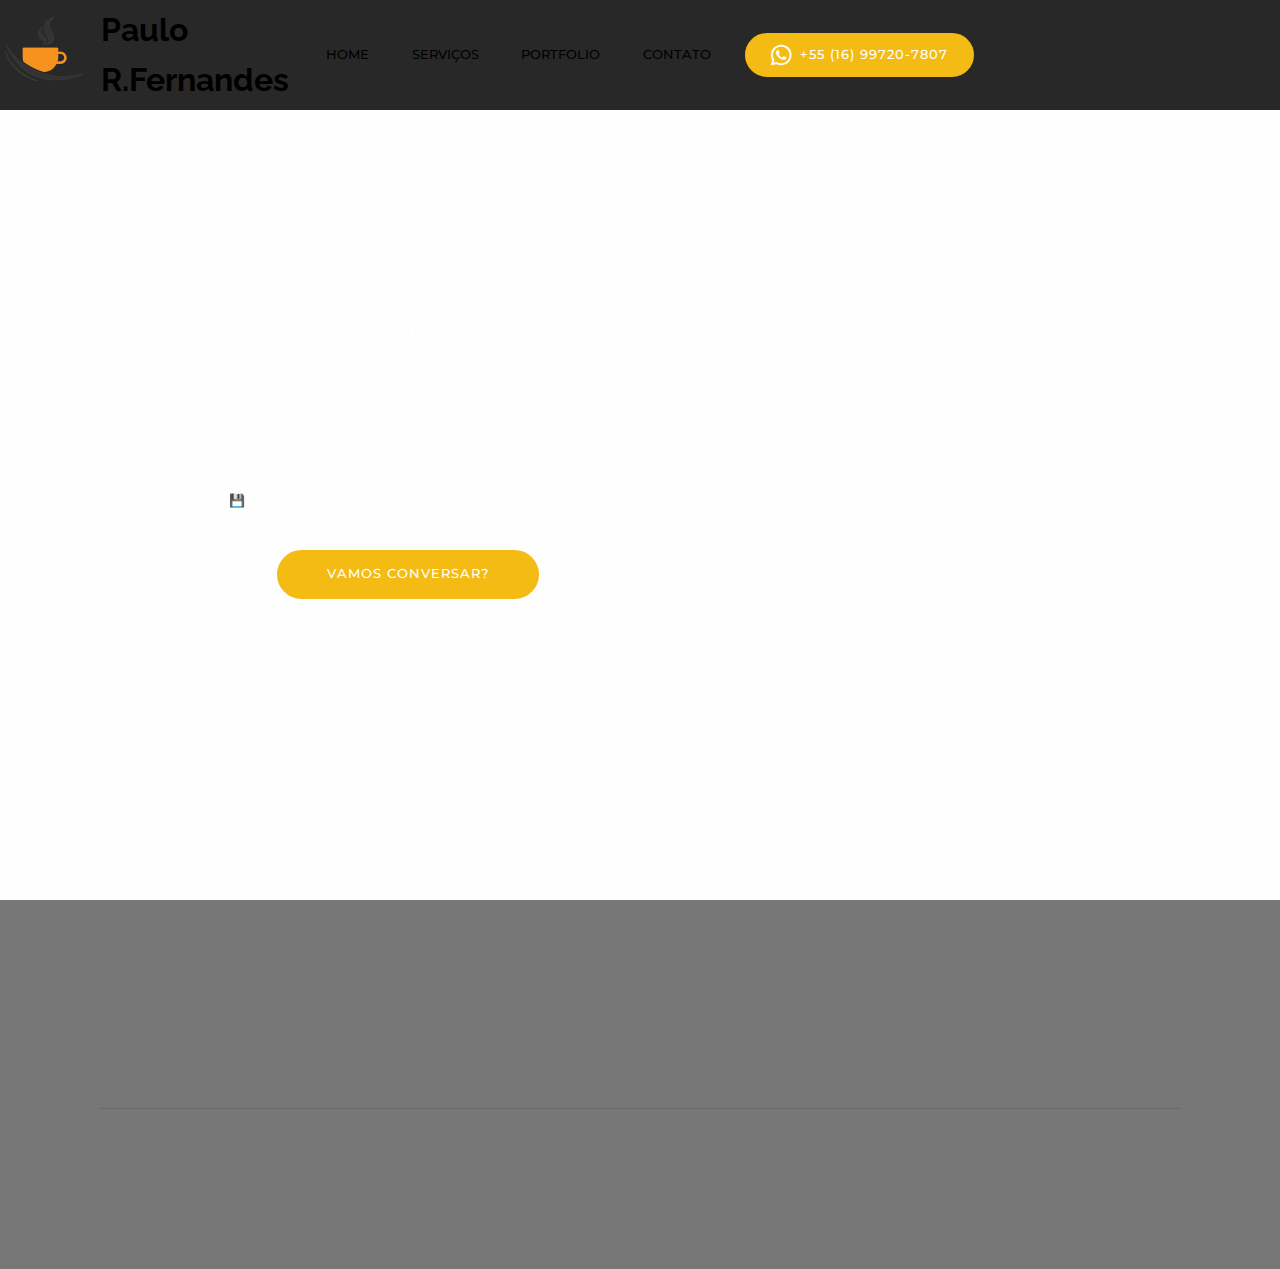
<file: Domínio e host grátis.html>
<!DOCTYPE html>
<html >
<head>
  <!-- Site made with Mobirise Website Builder v4.7.1, https://mobirise.com -->
  <meta charset="UTF-8">
  <meta http-equiv="X-UA-Compatible" content="IE=edge">
  <meta name="generator" content="Mobirise v4.7.1, mobirise.com">
  <meta name="viewport" content="width=device-width, initial-scale=1, minimum-scale=1">
  <link rel="shortcut icon" href="assets/images/favicon-1.paulorfernandes-55x55.png" type="image/x-icon">
  <meta name="description" content="Desenvolvimento de sites, sistemas, lojas virtuais com registro de domínio e hospedagem grátis">
  <title>Domínio e host grátis</title>
  <link rel="stylesheet" href="assets/tether/tether.min.css">
  <link rel="stylesheet" href="assets/soundcloud-plugin/style.css">
  <link rel="stylesheet" href="assets/bootstrap/css/bootstrap.min.css">
  <link rel="stylesheet" href="assets/bootstrap/css/bootstrap-grid.min.css">
  <link rel="stylesheet" href="assets/bootstrap/css/bootstrap-reboot.min.css">
  <link rel="stylesheet" href="assets/dropdown/css/style.css">
  <link rel="stylesheet" href="assets/animatecss/animate.min.css">
  <link rel="stylesheet" href="assets/socicon/css/styles.css">
  <link rel="stylesheet" href="assets/theme/css/style.css">
  <link href="assets/fonts/style.css" rel="stylesheet">
  <link rel="stylesheet" href="assets/mobirise/css/mbr-additional.css" type="text/css">
  
  
  
</head>
<body>

<!-- Google Analytics -->
<script>
(function(i,s,o,g,r,a,m){i['GoogleAnalyticsObject']=r;i[r]=i[r]||function(){
(i[r].q=i[r].q||[]).push(arguments)},i[r].l=1*new Date();a=s.createElement(o),
m=s.getElementsByTagName(o)[0];a.async=1;a.src=g;m.parentNode.insertBefore(a,m)
})(window,document,'script','https://www.google-analytics.com/analytics.js','ga');

ga('create', 'UA-XXXXX-Y', 'auto');
ga('send', 'pageview');
</script>
<!-- /Google Analytics -->


  <section class="menu cid-qTsHadf2aZ" once="menu" id="menu2-x">

    

    <nav class="navbar navbar-expand beta-menu navbar-dropdown align-items-center navbar-fixed-top navbar-toggleable-sm">
        <button class="navbar-toggler navbar-toggler-right" type="button" data-toggle="collapse" data-target="#navbarSupportedContent" aria-controls="navbarSupportedContent" aria-expanded="false" aria-label="Toggle navigation">
            <div class="hamburger">
                <span></span>
                <span></span>
                <span></span>
                <span></span>
            </div>
        </button>
        <div class="menu-logo">
            <div class="navbar-brand">
                <span class="navbar-logo">
                    <a href="index.html#footer1-c">
                        <img src="assets/images/favicon.paulorfernandes-176x176.png" alt="Desenvolvedor web desde 2007" title="Desenvolvedor web desde 2007" style="height: 5.5rem;">
                    </a>
                </span>
                <span class="navbar-caption-wrap"><a class="navbar-caption text-black display-5" href="index.html#header9-e">
                        Paulo R.Fernandes</a></span>
            </div>
        </div>
        <div class="collapse navbar-collapse" id="navbarSupportedContent">
            <ul class="navbar-nav nav-dropdown" data-app-modern-menu="true"><li class="nav-item">
                    <a class="nav-link link text-black display-4" href="#top">
                        HOME</a>
                </li><li class="nav-item"><a class="nav-link link text-black display-4" href="index.html#features10-3">
                        SERVIÇOS</a></li><li class="nav-item"><a class="nav-link link text-black display-4" href="index.html#clients-0">
                        PORTFOLIO</a></li>
                <li class="nav-item">
                    <a class="nav-link link text-black display-4" href="index.html#form1-a">CONTATO</a>
                </li></ul>
            <div class="navbar-buttons mbr-section-btn"><a class="btn btn-sm btn-primary display-4" href="tel:+5516997207807"><span class="socicon socicon-whatsapp mbr-iconfont mbr-iconfont-btn"></span>
                    
                    +55 (16) 99720-7807</a></div>
        </div>
    </nav>
</section>

<section class="engine"><a href="https://mobirise.ws/n">mobile website creator app</a></section><section class="header7 cid-qVZ8kXw1gp mbr-fullscreen mbr-parallax-background" id="header7-10">

    

    <div class="mbr-overlay" style="opacity: 0.9; background-color: rgb(255, 255, 255);">
    </div>

    <div class="container">
        <div class="media-container-row">

            <div class="media-content align-right">
                <h1 class="mbr-section-title mbr-white pb-3 mbr-fonts-style display-2"><strong>Começando um novo negócio?</strong></h1>
                <div class="mbr-section-text mbr-white pb-3">
                    <p class="mbr-text mbr-fonts-style display-7">
                        Se você está começando um novo negócio, a lista do que fazer é bastante grande e eu <strong>tenho orgulho de ter ajudado muitas pessoas</strong> a marcar presença na internet são mais de 118 projetos entregues e ativos... &nbsp;<br><strong><br></strong><br>💾&nbsp;<strong>DOMÍNIO E HOPEDAGEM GRÁTIS /(um ano)</strong><br></p>
                </div>
                <div class="mbr-section-btn"><a class="btn btn-md btn-primary display-4" href="index.html#form1-a">VAMOS CONVERSAR?</a></div>
            </div>

            <div class="mbr-figure" style="width: 140%;"><iframe class="mbr-embedded-video" src="https://www.youtube.com/embed/-B7Rva_Vj-E?rel=0&amp;amp;showinfo=0&amp;autoplay=1&amp;loop=0" width="1280" height="720" frameborder="0" allowfullscreen></iframe></div>

        </div>
    </div>
</section>

<section class="cid-qVZalk9FdQ mbr-parallax-background" id="footer1-11">

    

    <div class="mbr-overlay" style="background-color: rgb(0, 0, 0); opacity: 0.5;"></div>

    <div class="container">
        <div class="media-container-row content text-white">
            <div class="col-12 col-md-3">
                <div class="media-wrap">
                    <a href="index.html#header9-e">
                        <img src="assets/images/favicon.paulorfernandes-192x192.png" alt="Encontrando soluções criativas para o seu negócio na web desde 2007" title="Encontrando soluções criativas para o seu negócio na web desde 2007">
                    </a>
                </div>
            </div>
            <div class="col-12 col-md-3 mbr-fonts-style display-7">
                <h5 class="pb-3"></h5>
                <p class="mbr-text"></p>
            </div>
            <div class="col-12 col-md-3 mbr-fonts-style display-4">
                <h5 class="pb-3"><a href="index.html#form1-a">Informações</a></h5>
                <p class="mbr-text">Atendimento &nbsp;em todo o Planeta Terra. Todos os seguimentos e&nbsp;pessoas físicas.<br><br>✆ Tel/Whatsapp <a href="tel:16997207807">+55 (16) 99720-7807</a><br></p>
            </div>
            <div class="col-12 col-md-3 mbr-fonts-style display-7">
                <h5 class="pb-3"></h5>
                <p class="mbr-text"></p>
            </div>
        </div>
        <div class="footer-lower">
            <div class="media-container-row">
                <div class="col-sm-12">
                    <hr>
                </div>
            </div>
            <div class="media-container-row mbr-white">
                <div class="col-sm-6 copyright">
                    <p class="mbr-text mbr-fonts-style display-4">© Copyright | Paulo R.Fernandes - Desenvolvedor Web Desde 2007</p>
                </div>
                <div class="col-md-6">
                    <div class="social-list align-right">
                        <div class="soc-item">
                            <a href="https://twitter.com" target="_blank">
                                <span class="mbr-iconfont mbr-iconfont-social socicon-twitter socicon" style="color: rgb(247, 146, 30);"></span>
                            </a>
                        </div>
                        <div class="soc-item">
                            <a href="https://www.facebook.com" target="_blank">
                                <span class="mbr-iconfont mbr-iconfont-social socicon-facebook socicon" style="color: rgb(247, 146, 30);"></span>
                            </a>
                        </div>
                        <div class="soc-item">
                            <a href="https://www.youtube.com" target="_blank">
                                <span class="mbr-iconfont mbr-iconfont-social socicon-youtube socicon" style="color: rgb(247, 146, 30);"></span>
                            </a>
                        </div>
                        <div class="soc-item">
                            <a href="https://instagram.com" target="_blank">
                                <span class="mbr-iconfont mbr-iconfont-social socicon-instagram socicon" style="color: rgb(247, 146, 30);"></span>
                            </a>
                        </div>
                        <div class="soc-item">
                            <a href="https://plus.google.com" target="_blank">
                                <span class="mbr-iconfont mbr-iconfont-social socicon-googleplus socicon" style="color: rgb(247, 146, 30);"></span>
                            </a>
                        </div>
                        <div class="soc-item">
                            <a href="https://www.behance.net" target="_blank">
                                <span class="mbr-iconfont mbr-iconfont-social socicon-behance socicon" style="color: rgb(247, 146, 30);"></span>
                            </a>
                        </div>
                    </div>
                </div>
            </div>
        </div>
    </div>
</section>


  <script src="assets/web/assets/jquery/jquery.min.js"></script>
  <script src="assets/popper/popper.min.js"></script>
  <script src="assets/tether/tether.min.js"></script>
  <script src="assets/bootstrap/js/bootstrap.min.js"></script>
  <script src="assets/smoothscroll/smooth-scroll.js"></script>
  <script src="assets/dropdown/js/script.min.js"></script>
  <script src="assets/touchswipe/jquery.touch-swipe.min.js"></script>
  <script src="assets/viewportchecker/jquery.viewportchecker.js"></script>
  <script src="assets/parallax/jarallax.min.js"></script>
  <script src="assets/theme/js/script.js"></script>
  
  
 <div id="scrollToTop" class="scrollToTop mbr-arrow-up"><a style="text-align: center;"><i></i></a></div>
    <input name="animation" type="hidden">
  </body>
</html>
</file>
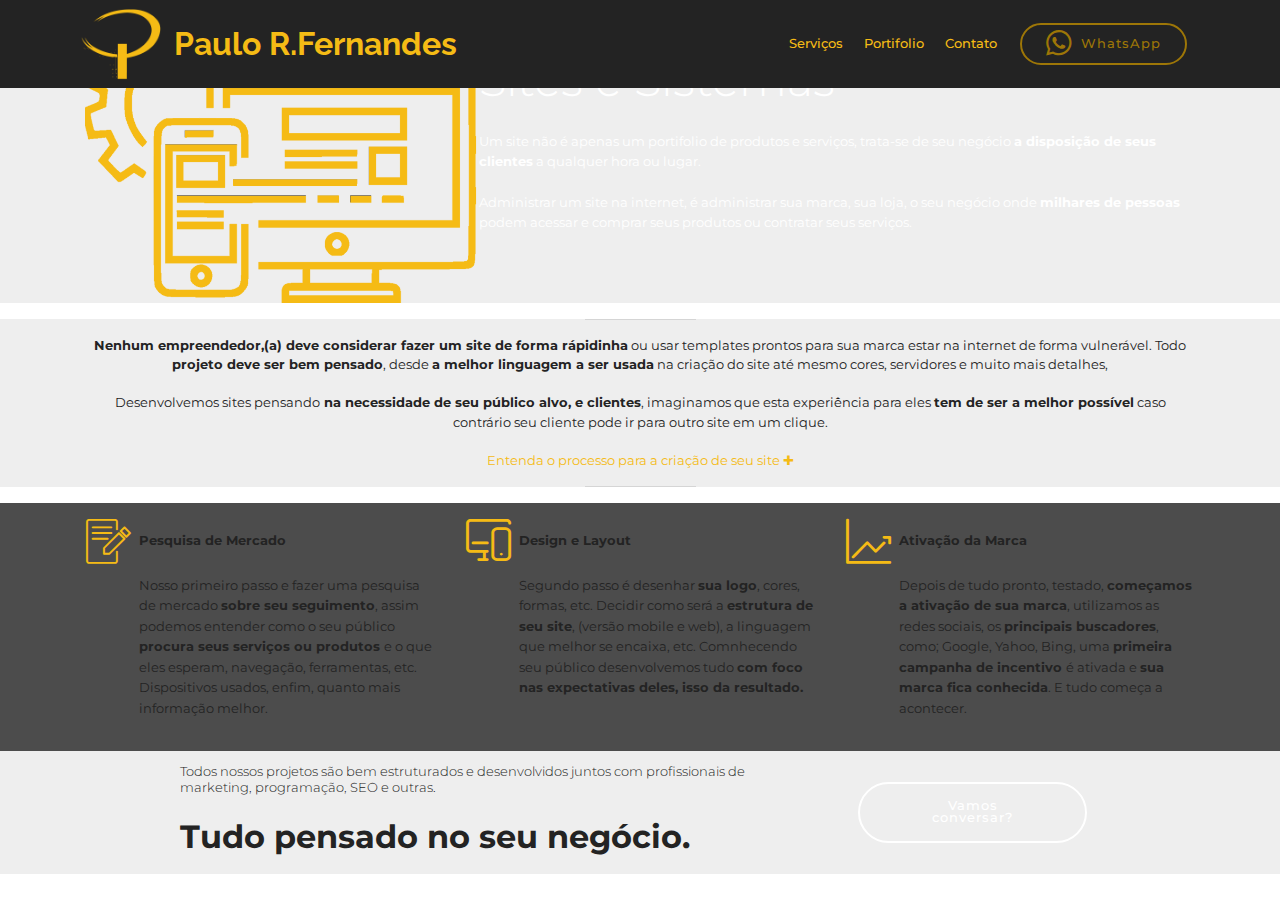
<file: sitesesistemas.html>
<!DOCTYPE html>
<html  >
<head>
  <!-- Site made with Mobirise Website Builder v4.12.3, https://mobirise.com -->
  <meta charset="UTF-8">
  <meta http-equiv="X-UA-Compatible" content="IE=edge">
  <meta name="generator" content="Mobirise v4.12.3, mobirise.com">
  <meta name="viewport" content="width=device-width, initial-scale=1, minimum-scale=1">
  <link rel="shortcut icon" href="assets/images/paulorobertofernandes-128x114.png" type="image/x-icon">
  <meta name="description" content="Desenvolvemos websites e sistemas de gerenciamento que otimizam a maior parte dos negócios, são ferramentas de marketing, de gestão e muito mais...">
  
  
  <title>Sites e Sistemas - Empreendedores de todos os seguimentos</title>
  <link rel="stylesheet" href="assets/web/assets/mobirise-icons-bold/mobirise-icons-bold.css">
  <link rel="stylesheet" href="assets/web/assets/mobirise-icons/mobirise-icons.css">
  <link rel="stylesheet" href="assets/bootstrap/css/bootstrap.min.css">
  <link rel="stylesheet" href="assets/bootstrap/css/bootstrap-grid.min.css">
  <link rel="stylesheet" href="assets/bootstrap/css/bootstrap-reboot.min.css">
  <link rel="stylesheet" href="assets/socicon/css/styles.css">
  <link rel="stylesheet" href="assets/tether/tether.min.css">
  <link rel="stylesheet" href="assets/dropdown/css/style.css">
  <link rel="stylesheet" href="assets/theme/css/style.css">
  <link href="assets/fonts/style.css" rel="stylesheet">
  <link rel="preload" as="style" href="assets/mobirise/css/mbr-additional.css"><link rel="stylesheet" href="assets/mobirise/css/mbr-additional.css" type="text/css">
  
  
  
</head>
<body>
  <section class="menu cid-s0hIqeRZUB" once="menu" id="menu1-p">

    

    <nav class="navbar navbar-expand beta-menu navbar-dropdown align-items-center navbar-fixed-top navbar-toggleable-sm">
        <button class="navbar-toggler navbar-toggler-right" type="button" data-toggle="collapse" data-target="#navbarSupportedContent" aria-controls="navbarSupportedContent" aria-expanded="false" aria-label="Toggle navigation">
            <div class="hamburger">
                <span></span>
                <span></span>
                <span></span>
                <span></span>
            </div>
        </button>
        <div class="menu-logo">
            <div class="navbar-brand">
                <span class="navbar-logo">
                    <a href="index.html#footer5-9">
                         <img src="assets/images/paulorobertofernandes-180x160.png" alt="Like`Web - Desenvolvendo desde 2007" title="Like`Web - Desenvolvendo desde 2007" style="height: 4.5rem;">
                    </a>
                </span>
                <span class="navbar-caption-wrap"><a class="navbar-caption text-success display-5" href="#top">
                        Paulo R.Fernandes</a></span>
            </div>
        </div>
        <div class="collapse navbar-collapse" id="navbarSupportedContent">
            <ul class="navbar-nav nav-dropdown" data-app-modern-menu="true"><li class="nav-item">
                    <a class="nav-link link text-info display-4" href="index.html#features1-5">
                        
                        Serviços</a>
                </li>
                <li class="nav-item">
                    <a class="nav-link link text-info display-4" href="index.html#clients-4">
                        
                        Portifolio</a>
                </li><li class="nav-item"><a class="nav-link link text-info display-4" href="index.html#form1-8">
                        
                        Contato</a></li></ul>
            <div class="navbar-buttons mbr-section-btn"><a class="btn btn-sm btn-info-outline display-4" href="https://wa.me/+5516997207807"><span class="socicon socicon-whatsapp mbr-iconfont mbr-iconfont-btn"></span>
                    
                    WhatsApp</a></div>
        </div>
    </nav>
</section>

<section class="engine"><a href="https://mobirise.info/d">website maker</a></section><section class="header3 cid-s1ehD9fOu4" id="header3-q">

    

    

    <div class="container">
        <div class="media-container-row">
            <div class="mbr-figure" style="width: 55%;">
                <a href="sitesesistemas.html#features7-s"><img src="assets/images/passodesites-1-736x566.png" alt="Sistes e sistemas - Paulo Roberto Fernandes" title="Sistes e sistemas - Paulo Roberto Fernandes"></a>
            </div>

            <div class="media-content">
                <h1 class="mbr-section-title mbr-white pb-3 mbr-fonts-style display-1">
                    <br>Sites e Sistemas</h1>
                
                <div class="mbr-section-text mbr-white pb-3 ">
                    <p class="mbr-text mbr-fonts-style display-7">
                        Um site não é apenas um portifolio de produtos e serviços, trata-se de seu negócio <strong>a disposição de seus clientes</strong> a qualquer hora ou lugar.<br><br>Administrar um site na internet, é administrar sua marca, sua loja, o seu negócio onde <strong>milhares de pessoas</strong> podem acessar e comprar seus produtos ou contratar seus serviços.</p>
                </div>
                
            </div>
        </div>
    </div>

</section>

<section class="mbr-section article content9 cid-s1eldz8J8T" id="content9-r">
    
     

    <div class="container">
        <div class="inner-container" style="width: 100%;">
            <hr class="line" style="width: 10%;">
            <div class="section-text align-center mbr-fonts-style display-7"><strong>Nenhum empreendedor,(a) deve considerar fazer um site de forma rápidinha</strong> ou usar templates prontos para sua marca estar na internet de forma vulnerável. Todo &nbsp;<strong>projeto deve ser bem pensado</strong>, desde <strong>a melhor linguagem a ser usada</strong> na criação do site até mesmo cores, servidores e muito mais detalhes,&nbsp;<br><br>Desenvolvemos sites pensando<strong> na necessidade de seu público alvo, e clientes</strong>, imaginamos que esta experiência para eles <strong>tem de ser a melhor possível</strong> caso contrário seu cliente pode ir para outro site em um clique.<br><br><a href="sitesesistemas.html#features7-s">Entenda o processo para a criação de seu site&nbsp;</a><a href="sitesesistemas.html#features7-s" class="text-info">✚</a></div>
            <hr class="line" style="width: 10%;">
        </div>
        </div>
</section>

<section class="features7 cid-s1eqbJVtVy mbr-parallax-background" id="features7-s">
    
    

    <div class="mbr-overlay" style="opacity: 0.8; background-color: rgb(35, 35, 35);">
    </div>
    <div class="container">
        <div class="row justify-content-center">

            <div class="card p-3 col-12 col-md-6 col-lg-4">
                <div class="media">
                    <div class="card-img pr-2">
                        <span class="mbr-iconfont mbri-edit" style="color: rgb(245, 187, 21); fill: rgb(245, 187, 21); font-size: 45px;"></span>
                    </div>
                    <div class="card-box media-body">
                        <h4 class="card-title py-3 mbr-fonts-style display-7"><strong>Pesquisa de Mercado</strong></h4>
                        <p class="mbr-text mbr-fonts-style display-7">Nosso primeiro passo e fazer uma pesquisa de mercado <strong>sobre seu seguimento</strong>, assim podemos entender como o seu público <strong>procura seus serviços ou produtos </strong>e o que eles esperam, navegação, ferramentas, etc. Dispositivos usados, enfim, quanto mais informação melhor.</p>
                    </div>
                </div>
            </div>

            <div class="card p-3 col-12 col-md-6 col-lg-4">
                <div class="media"> 
                    <div class="card-img pr-2">
                        <span class="mbr-iconfont mbrib-responsive" style="color: rgb(245, 187, 21); fill: rgb(245, 187, 21); font-size: 45px;"></span>
                    </div>
                    <div class="card-box media-body">
                        <h4 class="card-title py-3 mbr-fonts-style display-7"><strong>
                            Design e Layout</strong></h4>
                        <p class="mbr-text mbr-fonts-style display-7">
                           Segundo passo é desenhar <strong>sua logo</strong>, cores, formas, etc. Decidir como será a <strong>estrutura de seu site</strong>, (versão mobile e web), a linguagem que melhor se encaixa, etc. Comnhecendo seu público desenvolvemos tudo <strong>com foco nas expectativas deles, isso da resultado.</strong></p>
                    </div>
                </div>
            </div>

            <div class="card p-3 col-12 col-md-6 col-lg-4">
                <div class="media">
                    <div class="card-img pr-2">
                        <span class="mbr-iconfont mbrib-growing-chart" style="color: rgb(245, 187, 21); fill: rgb(245, 187, 21); font-size: 45px;"></span>
                    </div>
                    <div class="media-body card-box">
                        <h4 class="card-title py-3 mbr-fonts-style display-7"><strong>
                            Ativação da Marca</strong></h4>
                        <p class="mbr-text mbr-fonts-style display-7">
                           Depois de tudo pronto, testado, <strong>começamos a ativação de sua marca</strong>, utilizamos as redes sociais, os <strong>principais buscadores</strong>, como; Google, Yahoo, Bing, uma <strong>primeira campanha de incentivo </strong>é ativada e <strong>sua marca fica conhecida</strong>. E tudo começa a acontecer.</p>
                    </div>
                </div>
            </div>

            
        </div>
    </div>
</section>

<section class="mbr-section info1 cid-s1HqieA6gF" id="info1-u">

    

    
    <div class="container">
        <div class="row justify-content-center content-row">
            <div class="media-container-column title col-12 col-lg-7 col-md-6">
                <h3 class="mbr-section-subtitle align-left mbr-light pb-3 mbr-fonts-style display-7">
                    Todos nossos projetos são bem estruturados e desenvolvidos juntos com profissionais de marketing, programação, SEO e outras.</h3>
                <h2 class="align-left mbr-bold mbr-fonts-style display-2">
                    Tudo pensado no seu negócio.</h2>
            </div>
            <div class="media-container-column col-12 col-lg-3 col-md-4">
                <div class="mbr-section-btn align-right py-4"><a class="btn btn-white-outline display-4" href="index.html#form1-8">Vamos conversar?</a></div>
            </div>
        </div>
    </div>
</section>


  <script src="assets/popper/popper.min.js"></script>
  <script src="assets/web/assets/jquery/jquery.min.js"></script>
  <script src="assets/bootstrap/js/bootstrap.min.js"></script>
  <script src="assets/smoothscroll/smooth-scroll.js"></script>
  <script src="assets/touchswipe/jquery.touch-swipe.min.js"></script>
  <script src="assets/parallax/jarallax.min.js"></script>
  <script src="assets/tether/tether.min.js"></script>
  <script src="assets/dropdown/js/nav-dropdown.js"></script>
  <script src="assets/dropdown/js/navbar-dropdown.js"></script>
  <script src="assets/theme/js/script.js"></script>
  
  
</body>
</html>
</file>
<file: assets/web/assets/mobirise-icons-bold/mobirise-icons-bold.css>
@font-face {
  font-family: 'mobirise-icons-bold';
  font-display: swap;
  src:  url('mobirise-icons-bold.eot?m1l4yr');
  src:  url('mobirise-icons-bold.eot?m1l4yr#iefix') format('embedded-opentype'),
    url('mobirise-icons-bold.ttf?m1l4yr') format('truetype'),
    url('mobirise-icons-bold.woff?m1l4yr') format('woff'),
    url('mobirise-icons-bold.svg?m1l4yr#mobirise-icons-bold') format('svg');
  font-weight: normal;
  font-style: normal;
}

[class^="mbrib-"], [class*="mbrib-"] {
  /* use !important to prevent issues with browser extensions that change fonts */
  font-family: 'mobirise-icons-bold' !important;
  speak: none;
  font-style: normal;
  font-weight: normal;
  font-variant: normal;
  text-transform: none;
  line-height: 1;

  /* Better Font Rendering =========== */
  -webkit-font-smoothing: antialiased;
  -moz-osx-font-smoothing: grayscale;
}

.mbrib-add-submenu:before {
  content: "\e900";
}
.mbrib-alert:before {
  content: "\e901";
}
.mbrib-align-center:before {
  content: "\e902";
}
.mbrib-align-justify:before {
  content: "\e903";
}
.mbrib-align-left:before {
  content: "\e904";
}
.mbrib-align-right:before {
  content: "\e905";
}
.mbrib-android:before {
  content: "\e906";
}
.mbrib-apple:before {
  content: "\e907";
}
.mbrib-arrow-down:before {
  content: "\e908";
}
.mbrib-arrow-next:before {
  content: "\e909";
}
.mbrib-arrow-prev:before {
  content: "\e90a";
}
.mbrib-arrow-up:before {
  content: "\e90b";
}
.mbrib-bold:before {
  content: "\e90c";
}
.mbrib-bookmark:before {
  content: "\e90d";
}
.mbrib-bootstrap:before {
  content: "\e90e";
}
.mbrib-briefcase:before {
  content: "\e90f";
}
.mbrib-browse:before {
  content: "\e910";
}
.mbrib-bulleted-list:before {
  content: "\e911";
}
.mbrib-calendar:before {
  content: "\e912";
}
.mbrib-camera:before {
  content: "\e913";
}
.mbrib-cart-add:before {
  content: "\e914";
}
.mbrib-cart-full:before {
  content: "\e915";
}
.mbrib-cash:before {
  content: "\e916";
}
.mbrib-change-style:before {
  content: "\e917";
}
.mbrib-chat:before {
  content: "\e918";
}
.mbrib-clock:before {
  content: "\e919";
}
.mbrib-close:before {
  content: "\e91a";
}
.mbrib-cloud:before {
  content: "\e91b";
}
.mbrib-code:before {
  content: "\e91c";
}
.mbrib-contact-form:before {
  content: "\e91d";
}
.mbrib-credit-card:before {
  content: "\e91e";
}
.mbrib-cursor-click:before {
  content: "\e91f";
}
.mbrib-cust-feedback:before {
  content: "\e920";
}
.mbrib-database:before {
  content: "\e921";
}
.mbrib-delivery:before {
  content: "\e922";
}
.mbrib-desktop:before {
  content: "\e923";
}
.mbrib-devices:before {
  content: "\e924";
}
.mbrib-down:before {
  content: "\e925";
}
.mbrib-download:before {
  content: "\e926";
}
.mbrib-drag-n-drop:before {
  content: "\e927";
}
.mbrib-drag-n-drop2:before {
  content: "\e928";
}
.mbrib-edit:before {
  content: "\e929";
}
.mbrib-edit2:before {
  content: "\e92a";
}
.mbrib-error:before {
  content: "\e92b";
}
.mbrib-extension:before {
  content: "\e92c";
}
.mbrib-features:before {
  content: "\e92d";
}
.mbrib-file:before {
  content: "\e92e";
}
.mbrib-flag:before {
  content: "\e92f";
}
.mbrib-folder:before {
  content: "\e930";
}
.mbrib-gift:before {
  content: "\e931";
}
.mbrib-github:before {
  content: "\e932";
}
.mbrib-globe-2:before {
  content: "\e933";
}
.mbrib-globe:before {
  content: "\e934";
}
.mbrib-growing-chart:before {
  content: "\e935";
}
.mbrib-hearth:before {
  content: "\e936";
}
.mbrib-help:before {
  content: "\e937";
}
.mbrib-home:before {
  content: "\e938";
}
.mbrib-hot-cup:before {
  content: "\e939";
}
.mbrib-idea:before {
  content: "\e93a";
}
.mbrib-image-gallery:before {
  content: "\e93b";
}
.mbrib-image-slider:before {
  content: "\e93c";
}
.mbrib-info:before {
  content: "\e93d";
}
.mbrib-italic:before {
  content: "\e93e";
}
.mbrib-key:before {
  content: "\e93f";
}
.mbrib-laptop:before {
  content: "\e940";
}
.mbrib-layers:before {
  content: "\e941";
}
.mbrib-left-right:before {
  content: "\e942";
}
.mbrib-left:before {
  content: "\e943";
}
.mbrib-letter:before {
  content: "\e944";
}
.mbrib-like:before {
  content: "\e945";
}
.mbrib-link:before {
  content: "\e946";
}
.mbrib-lock:before {
  content: "\e947";
}
.mbrib-login:before {
  content: "\e948";
}
.mbrib-logout:before {
  content: "\e949";
}
.mbrib-magic-stick:before {
  content: "\e94a";
}
.mbrib-map-pin:before {
  content: "\e94b";
}
.mbrib-menu:before {
  content: "\e94c";
}
.mbrib-mobile:before {
  content: "\e94d";
}
.mbrib-mobile2:before {
  content: "\e94e";
}
.mbrib-mobirise:before {
  content: "\e94f";
}
.mbrib-more-horizontal:before {
  content: "\e950";
}
.mbrib-more-vertical:before {
  content: "\e951";
}
.mbrib-music:before {
  content: "\e952";
}
.mbrib-new-file:before {
  content: "\e953";
}
.mbrib-numbered-list:before {
  content: "\e954";
}
.mbrib-opened-folder:before {
  content: "\e955";
}
.mbrib-pages:before {
  content: "\e956";
}
.mbrib-paper-plane:before {
  content: "\e957";
}
.mbrib-paperclip:before {
  content: "\e958";
}
.mbrib-photo:before {
  content: "\e959";
}
.mbrib-photos:before {
  content: "\e95a";
}
.mbrib-pin:before {
  content: "\e95b";
}
.mbrib-play:before {
  content: "\e95c";
}
.mbrib-plus:before {
  content: "\e95d";
}
.mbrib-preview:before {
  content: "\e95e";
}
.mbrib-print:before {
  content: "\e95f";
}
.mbrib-protect:before {
  content: "\e960";
}
.mbrib-question:before {
  content: "\e961";
}
.mbrib-quote-left:before {
  content: "\e962";
}
.mbrib-quote-right:before {
  content: "\e963";
}
.mbrib-redo:before {
  content: "\e964";
}
.mbrib-refresh:before {
  content: "\e965";
}
.mbrib-responsive:before {
  content: "\e966";
}
.mbrib-right:before {
  content: "\e967";
}
.mbrib-rocket:before {
  content: "\e968";
}
.mbrib-sad-face:before {
  content: "\e969";
}
.mbrib-sale:before {
  content: "\e96a";
}
.mbrib-save:before {
  content: "\e96b";
}
.mbrib-search:before {
  content: "\e96c";
}
.mbrib-setting:before {
  content: "\e96d";
}
.mbrib-setting2:before {
  content: "\e96e";
}
.mbrib-setting3:before {
  content: "\e96f";
}
.mbrib-share:before {
  content: "\e970";
}
.mbrib-shopping-bag:before {
  content: "\e971";
}
.mbrib-shopping-basket:before {
  content: "\e972";
}
.mbrib-shopping-cart:before {
  content: "\e973";
}
.mbrib-sites:before {
  content: "\e974";
}
.mbrib-smile-face:before {
  content: "\e975";
}
.mbrib-speed:before {
  content: "\e976";
}
.mbrib-star:before {
  content: "\e977";
}
.mbrib-success:before {
  content: "\e978";
}
.mbrib-sun:before {
  content: "\e979";
}
.mbrib-sun2:before {
  content: "\e97a";
}
.mbrib-tablet-vertical:before {
  content: "\e97b";
}
.mbrib-tablet:before {
  content: "\e97c";
}
.mbrib-target:before {
  content: "\e97d";
}
.mbrib-timer:before {
  content: "\e97e";
}
.mbrib-to-ftp:before {
  content: "\e97f";
}
.mbrib-to-local-drive:before {
  content: "\e980";
}
.mbrib-touch-swipe:before {
  content: "\e981";
}
.mbrib-touch:before {
  content: "\e982";
}
.mbrib-trash:before {
  content: "\e983";
}
.mbrib-underline:before {
  content: "\e984";
}
.mbrib-undo:before {
  content: "\e985";
}
.mbrib-unlink:before {
  content: "\e986";
}
.mbrib-unlock:before {
  content: "\e987";
}
.mbrib-up-down:before {
  content: "\e988";
}
.mbrib-up:before {
  content: "\e989";
}
.mbrib-update:before {
  content: "\e98a";
}
.mbrib-upload:before {
  content: "\e98b";
}
.mbrib-user:before {
  content: "\e98c";
}
.mbrib-user2:before {
  content: "\e98d";
}
.mbrib-users:before {
  content: "\e98e";
}
.mbrib-video-play:before {
  content: "\e98f";
}
.mbrib-video:before {
  content: "\e990";
}
.mbrib-watch:before {
  content: "\e991";
}
.mbrib-website-theme:before {
  content: "\e992";
}
.mbrib-wifi:before {
  content: "\e993";
}
.mbrib-windows:before {
  content: "\e994";
}
.mbrib-zoom-out:before {
  content: "\e995";
}
</file>
<file: assets/web/assets/mobirise-icons/mobirise-icons.css>
@font-face {
  font-family: 'MobiriseIcons';
  src:  url('mobirise-icons.eot?spat4u');
  src:  url('mobirise-icons.eot?spat4u#iefix') format('embedded-opentype'),
    url('mobirise-icons.ttf?spat4u') format('truetype'),
    url('mobirise-icons.woff?spat4u') format('woff'),
    url('mobirise-icons.svg?spat4u#MobiriseIcons') format('svg');
  font-weight: normal;
  font-style: normal;
  font-display: swap;
}

[class^="mbri-"], [class*=" mbri-"] {
  /* use !important to prevent issues with browser extensions that change fonts */
  font-family: MobiriseIcons !important;
  speak: none;
  font-style: normal;
  font-weight: normal;
  font-variant: normal;
  text-transform: none;
  line-height: 1;

  /* Better Font Rendering =========== */
  -webkit-font-smoothing: antialiased;
  -moz-osx-font-smoothing: grayscale;
}

.mbri-add-submenu:before {
  content: "\e900";
}
.mbri-alert:before {
  content: "\e901";
}
.mbri-align-center:before {
  content: "\e902";
}
.mbri-align-justify:before {
  content: "\e903";
}
.mbri-align-left:before {
  content: "\e904";
}
.mbri-align-right:before {
  content: "\e905";
}
.mbri-android:before {
  content: "\e906";
}
.mbri-apple:before {
  content: "\e907";
}
.mbri-arrow-down:before {
  content: "\e908";
}
.mbri-arrow-next:before {
  content: "\e909";
}
.mbri-arrow-prev:before {
  content: "\e90a";
}
.mbri-arrow-up:before {
  content: "\e90b";
}
.mbri-bold:before {
  content: "\e90c";
}
.mbri-bookmark:before {
  content: "\e90d";
}
.mbri-bootstrap:before {
  content: "\e90e";
}
.mbri-briefcase:before {
  content: "\e90f";
}
.mbri-browse:before {
  content: "\e910";
}
.mbri-bulleted-list:before {
  content: "\e911";
}
.mbri-calendar:before {
  content: "\e912";
}
.mbri-camera:before {
  content: "\e913";
}
.mbri-cart-add:before {
  content: "\e914";
}
.mbri-cart-full:before {
  content: "\e915";
}
.mbri-cash:before {
  content: "\e916";
}
.mbri-change-style:before {
  content: "\e917";
}
.mbri-chat:before {
  content: "\e918";
}
.mbri-clock:before {
  content: "\e919";
}
.mbri-close:before {
  content: "\e91a";
}
.mbri-cloud:before {
  content: "\e91b";
}
.mbri-code:before {
  content: "\e91c";
}
.mbri-contact-form:before {
  content: "\e91d";
}
.mbri-credit-card:before {
  content: "\e91e";
}
.mbri-cursor-click:before {
  content: "\e91f";
}
.mbri-cust-feedback:before {
  content: "\e920";
}
.mbri-database:before {
  content: "\e921";
}
.mbri-delivery:before {
  content: "\e922";
}
.mbri-desktop:before {
  content: "\e923";
}
.mbri-devices:before {
  content: "\e924";
}
.mbri-down:before {
  content: "\e925";
}
.mbri-download:before {
  content: "\e989";
}
.mbri-drag-n-drop:before {
  content: "\e927";
}
.mbri-drag-n-drop2:before {
  content: "\e928";
}
.mbri-edit:before {
  content: "\e929";
}
.mbri-edit2:before {
  content: "\e92a";
}
.mbri-error:before {
  content: "\e92b";
}
.mbri-extension:before {
  content: "\e92c";
}
.mbri-features:before {
  content: "\e92d";
}
.mbri-file:before {
  content: "\e92e";
}
.mbri-flag:before {
  content: "\e92f";
}
.mbri-folder:before {
  content: "\e930";
}
.mbri-gift:before {
  content: "\e931";
}
.mbri-github:before {
  content: "\e932";
}
.mbri-globe:before {
  content: "\e933";
}
.mbri-globe-2:before {
  content: "\e934";
}
.mbri-growing-chart:before {
  content: "\e935";
}
.mbri-hearth:before {
  content: "\e936";
}
.mbri-help:before {
  content: "\e937";
}
.mbri-home:before {
  content: "\e938";
}
.mbri-hot-cup:before {
  content: "\e939";
}
.mbri-idea:before {
  content: "\e93a";
}
.mbri-image-gallery:before {
  content: "\e93b";
}
.mbri-image-slider:before {
  content: "\e93c";
}
.mbri-info:before {
  content: "\e93d";
}
.mbri-italic:before {
  content: "\e93e";
}
.mbri-key:before {
  content: "\e93f";
}
.mbri-laptop:before {
  content: "\e940";
}
.mbri-layers:before {
  content: "\e941";
}
.mbri-left-right:before {
  content: "\e942";
}
.mbri-left:before {
  content: "\e943";
}
.mbri-letter:before {
  content: "\e944";
}
.mbri-like:before {
  content: "\e945";
}
.mbri-link:before {
  content: "\e946";
}
.mbri-lock:before {
  content: "\e947";
}
.mbri-login:before {
  content: "\e948";
}
.mbri-logout:before {
  content: "\e949";
}
.mbri-magic-stick:before {
  content: "\e94a";
}
.mbri-map-pin:before {
  content: "\e94b";
}
.mbri-menu:before {
  content: "\e94c";
}
.mbri-mobile:before {
  content: "\e94d";
}
.mbri-mobile2:before {
  content: "\e94e";
}
.mbri-mobirise:before {
  content: "\e94f";
}
.mbri-more-horizontal:before {
  content: "\e950";
}
.mbri-more-vertical:before {
  content: "\e951";
}
.mbri-music:before {
  content: "\e952";
}
.mbri-new-file:before {
  content: "\e953";
}
.mbri-numbered-list:before {
  content: "\e954";
}
.mbri-opened-folder:before {
  content: "\e955";
}
.mbri-pages:before {
  content: "\e956";
}
.mbri-paper-plane:before {
  content: "\e957";
}
.mbri-paperclip:before {
  content: "\e958";
}
.mbri-photo:before {
  content: "\e959";
}
.mbri-photos:before {
  content: "\e95a";
}
.mbri-pin:before {
  content: "\e95b";
}
.mbri-play:before {
  content: "\e95c";
}
.mbri-plus:before {
  content: "\e95d";
}
.mbri-preview:before {
  content: "\e95e";
}
.mbri-print:before {
  content: "\e95f";
}
.mbri-protect:before {
  content: "\e960";
}
.mbri-question:before {
  content: "\e961";
}
.mbri-quote-left:before {
  content: "\e962";
}
.mbri-quote-right:before {
  content: "\e963";
}
.mbri-refresh:before {
  content: "\e964";
}
.mbri-responsive:before {
  content: "\e965";
}
.mbri-right:before {
  content: "\e966";
}
.mbri-rocket:before {
  content: "\e967";
}
.mbri-sad-face:before {
  content: "\e968";
}
.mbri-sale:before {
  content: "\e969";
}
.mbri-save:before {
  content: "\e96a";
}
.mbri-search:before {
  content: "\e96b";
}
.mbri-setting:before {
  content: "\e96c";
}
.mbri-setting2:before {
  content: "\e96d";
}
.mbri-setting3:before {
  content: "\e96e";
}
.mbri-share:before {
  content: "\e96f";
}
.mbri-shopping-bag:before {
  content: "\e970";
}
.mbri-shopping-basket:before {
  content: "\e971";
}
.mbri-shopping-cart:before {
  content: "\e972";
}
.mbri-sites:before {
  content: "\e973";
}
.mbri-smile-face:before {
  content: "\e974";
}
.mbri-speed:before {
  content: "\e975";
}
.mbri-star:before {
  content: "\e976";
}
.mbri-success:before {
  content: "\e977";
}
.mbri-sun:before {
  content: "\e978";
}
.mbri-sun2:before {
  content: "\e979";
}
.mbri-tablet:before {
  content: "\e97a";
}
.mbri-tablet-vertical:before {
  content: "\e97b";
}
.mbri-target:before {
  content: "\e97c";
}
.mbri-timer:before {
  content: "\e97d";
}
.mbri-to-ftp:before {
  content: "\e97e";
}
.mbri-to-local-drive:before {
  content: "\e97f";
}
.mbri-touch-swipe:before {
  content: "\e980";
}
.mbri-touch:before {
  content: "\e981";
}
.mbri-trash:before {
  content: "\e982";
}
.mbri-underline:before {
  content: "\e983";
}
.mbri-unlink:before {
  content: "\e984";
}
.mbri-unlock:before {
  content: "\e985";
}
.mbri-up-down:before {
  content: "\e986";
}
.mbri-up:before {
  content: "\e987";
}
.mbri-update:before {
  content: "\e988";
}
.mbri-upload:before {
 content: "\e926"; 
}
.mbri-user:before {
  content: "\e98a";
}
.mbri-user2:before {
  content: "\e98b";
}
.mbri-users:before {
  content: "\e98c";
}
.mbri-video:before {
  content: "\e98d";
}
.mbri-video-play:before {
  content: "\e98e";
}
.mbri-watch:before {
  content: "\e98f";
}
.mbri-website-theme:before {
  content: "\e990";
}
.mbri-wifi:before {
  content: "\e991";
}
.mbri-windows:before {
  content: "\e992";
}
.mbri-zoom-out:before {
  content: "\e993";
}
.mbri-redo:before {
  content: "\e994";
}
.mbri-undo:before {
  content: "\e995";
}
</file>
<file: assets/dropdown/css/style.css>
.navbar-dropdown {
  left: 0;
  padding: 0;
  position: absolute;
  right: 0;
  top: 0;
  transition: all 0.45s ease;
  z-index: 1030;
  background: #282828; }
  .navbar-dropdown .navbar-logo {
    margin-right: 0.8rem;
    transition: margin 0.3s ease-in-out;
    vertical-align: middle; }
    .navbar-dropdown .navbar-logo img {
      height: 3.125rem;
      transition: all 0.3s ease-in-out; }
    .navbar-dropdown .navbar-logo.mbr-iconfont {
      font-size: 3.125rem;
      line-height: 3.125rem; }
  .navbar-dropdown .navbar-caption {
    font-weight: 700;
    white-space: normal;
    vertical-align: -4px;
    line-height: 3.125rem !important; }
    .navbar-dropdown .navbar-caption, .navbar-dropdown .navbar-caption:hover {
      color: inherit;
      text-decoration: none; }
  .navbar-dropdown .mbr-iconfont + .navbar-caption {
    vertical-align: -1px; }
  .navbar-dropdown.navbar-fixed-top {
    position: fixed; }
  .navbar-dropdown .navbar-brand span {
    vertical-align: -4px; }
  .navbar-dropdown.bg-color.transparent {
    background: none; }
  .navbar-dropdown.navbar-short .navbar-brand {
    padding: 0.625rem 0; }
    .navbar-dropdown.navbar-short .navbar-brand span {
      vertical-align: -1px; }
  .navbar-dropdown.navbar-short .navbar-caption {
    line-height: 2.375rem !important;
    vertical-align: -2px; }
  .navbar-dropdown.navbar-short .navbar-logo {
    margin-right: 0.5rem; }
    .navbar-dropdown.navbar-short .navbar-logo img {
      height: 2.375rem; }
    .navbar-dropdown.navbar-short .navbar-logo.mbr-iconfont {
      font-size: 2.375rem;
      line-height: 2.375rem; }
  .navbar-dropdown.navbar-short .mbr-table-cell {
    height: 3.625rem; }
  .navbar-dropdown .navbar-close {
    left: 0.6875rem;
    position: fixed;
    top: 0.75rem;
    z-index: 1000; }
  .navbar-dropdown .hamburger-icon {
    content: "";
    display: inline-block;
    vertical-align: middle;
    width: 16px;
    -webkit-box-shadow: 0 -6px 0 1px #282828,0 0 0 1px #282828,0 6px 0 1px #282828;
    -moz-box-shadow: 0 -6px 0 1px #282828,0 0 0 1px #282828,0 6px 0 1px #282828;
    box-shadow: 0 -6px 0 1px #282828,0 0 0 1px #282828,0 6px 0 1px #282828; }

.dropdown-menu .dropdown-toggle[data-toggle="dropdown-submenu"]::after {
  border-bottom: 0.35em solid transparent;
  border-left: 0.35em solid;
  border-right: 0;
  border-top: 0.35em solid transparent;
  margin-left: 0.3rem; }

.dropdown-menu .dropdown-item:focus {
  outline: 0; }

.nav-dropdown {
  font-size: 0.75rem;
  font-weight: 500;
  height: auto !important; }
  .nav-dropdown .nav-btn {
    padding-left: 1rem; }
  .nav-dropdown .link {
    margin: .667em 1.667em;
    font-weight: 500;
    padding: 0;
    transition: color .2s ease-in-out; }
    .nav-dropdown .link.dropdown-toggle {
      margin-right: 2.583em; }
      .nav-dropdown .link.dropdown-toggle::after {
        margin-left: .25rem;
        border-top: 0.35em solid;
        border-right: 0.35em solid transparent;
        border-left: 0.35em solid transparent;
        border-bottom: 0; }
      .nav-dropdown .link.dropdown-toggle[aria-expanded="true"] {
        margin: 0;
        padding: 0.667em 3.263em  0.667em 1.667em; }
  .nav-dropdown .link::after,
  .nav-dropdown .dropdown-item::after {
    color: inherit; }
  .nav-dropdown .btn {
    font-size: 0.75rem;
    font-weight: 700;
    letter-spacing: 0;
    margin-bottom: 0;
    padding-left: 1.25rem;
    padding-right: 1.25rem; }
  .nav-dropdown .dropdown-menu {
    border-radius: 0;
    border: 0;
    left: 0;
    margin: 0;
    padding-bottom: 1.25rem;
    padding-top: 1.25rem;
    position: relative; }
  .nav-dropdown .dropdown-submenu {
    margin-left: 0.125rem;
    top: 0; }
  .nav-dropdown .dropdown-item {
    font-weight: 500;
    line-height: 2;
    padding: 0.3846em 4.615em 0.3846em 1.5385em;
    position: relative;
    transition: color .2s ease-in-out, background-color .2s ease-in-out; }
    .nav-dropdown .dropdown-item::after {
      margin-top: -0.3077em;
      position: absolute;
      right: 1.1538em;
      top: 50%; }
    .nav-dropdown .dropdown-item:focus, .nav-dropdown .dropdown-item:hover {
      background: none; }

@media (max-width: 767px) {
  .nav-dropdown.navbar-toggleable-sm {
    bottom: 0;
    display: none;
    left: 0;
    overflow-x: hidden;
    position: fixed;
    top: 0;
    transform: translateX(-100%);
    -ms-transform: translateX(-100%);
    -webkit-transform: translateX(-100%);
    width: 18.75rem;
    z-index: 999; } }
.nav-dropdown.navbar-toggleable-xl {
  bottom: 0;
  display: none;
  left: 0;
  overflow-x: hidden;
  position: fixed;
  top: 0;
  transform: translateX(-100%);
  -ms-transform: translateX(-100%);
  -webkit-transform: translateX(-100%);
  width: 18.75rem;
  z-index: 999; }

.nav-dropdown-sm {
  display: block !important;
  overflow-x: hidden;
  overflow: auto;
  padding-top: 3.875rem; }
  .nav-dropdown-sm::after {
    content: "";
    display: block;
    height: 3rem;
    width: 100%; }
  .nav-dropdown-sm.collapse.in ~ .navbar-close {
    display: block !important; }
  .nav-dropdown-sm.collapsing, .nav-dropdown-sm.collapse.in {
    transform: translateX(0);
    -ms-transform: translateX(0);
    -webkit-transform: translateX(0);
    transition: all 0.25s ease-out;
    -webkit-transition: all 0.25s ease-out;
    background: #282828; }
  .nav-dropdown-sm.collapsing[aria-expanded="false"] {
    transform: translateX(-100%);
    -ms-transform: translateX(-100%);
    -webkit-transform: translateX(-100%); }
  .nav-dropdown-sm .nav-item {
    display: block;
    margin-left: 0 !important;
    padding-left: 0; }
  .nav-dropdown-sm .link,
  .nav-dropdown-sm .dropdown-item {
    border-top: 1px dotted rgba(255, 255, 255, 0.1);
    font-size: 0.8125rem;
    line-height: 1.6;
    margin: 0 !important;
    padding: 0.875rem 2.4rem 0.875rem 1.5625rem !important;
    position: relative;
    white-space: normal; }
    .nav-dropdown-sm .link:focus, .nav-dropdown-sm .link:hover,
    .nav-dropdown-sm .dropdown-item:focus,
    .nav-dropdown-sm .dropdown-item:hover {
      background: rgba(0, 0, 0, 0.2) !important;
      color: #c0a375; }
  .nav-dropdown-sm .nav-btn {
    position: relative;
    padding: 1.5625rem 1.5625rem 0 1.5625rem; }
    .nav-dropdown-sm .nav-btn::before {
      border-top: 1px dotted rgba(255, 255, 255, 0.1);
      content: "";
      left: 0;
      position: absolute;
      top: 0;
      width: 100%; }
    .nav-dropdown-sm .nav-btn + .nav-btn {
      padding-top: 0.625rem; }
      .nav-dropdown-sm .nav-btn + .nav-btn::before {
        display: none; }
  .nav-dropdown-sm .btn {
    padding: 0.625rem 0; }
  .nav-dropdown-sm .dropdown-toggle[data-toggle="dropdown-submenu"]::after {
    margin-left: .25rem;
    border-top: 0.35em solid;
    border-right: 0.35em solid transparent;
    border-left: 0.35em solid transparent;
    border-bottom: 0; }
  .nav-dropdown-sm .dropdown-toggle[data-toggle="dropdown-submenu"][aria-expanded="true"]::after {
    border-top: 0;
    border-right: 0.35em solid transparent;
    border-left: 0.35em solid transparent;
    border-bottom: 0.35em solid; }
  .nav-dropdown-sm .dropdown-menu {
    margin: 0;
    padding: 0;
    position: relative;
    top: 0;
    left: 0;
    width: 100%;
    border: 0;
    float: none;
    border-radius: 0;
    background: none; }
  .nav-dropdown-sm .dropdown-submenu {
    left: 100%;
    margin-left: 0.125rem;
    margin-top: -1.25rem;
    top: 0; }

.navbar-toggleable-sm .nav-dropdown .dropdown-menu {
  position: absolute; }

.navbar-toggleable-sm .nav-dropdown .dropdown-submenu {
  left: 100%;
  margin-left: 0.125rem;
  margin-top: -1.25rem;
  top: 0; }

.navbar-toggleable-sm.opened .nav-dropdown .dropdown-menu {
  position: relative; }

.navbar-toggleable-sm.opened .nav-dropdown .dropdown-submenu {
  left: 0;
  margin-left: 00rem;
  margin-top: 0rem;
  top: 0; }

.is-builder .nav-dropdown.collapsing {
  transition: none !important; }

/*# sourceMappingURL=style.css.map */
</file>
<file: assets/socicon/css/styles.css>
@charset "UTF-8";

@font-face {
  font-family: 'Socicon';
  src:  url('../fonts/socicon.eot');
  src:  url('../fonts/socicon.eot?#iefix') format('embedded-opentype'),
    url('../fonts/socicon.woff2') format('woff2'),
    url('../fonts/socicon.ttf') format('truetype'),
    url('../fonts/socicon.woff') format('woff'),
    url('../fonts/socicon.svg#socicon') format('svg');
  font-weight: normal;
  font-style: normal;
}

[data-icon]:before {
  font-family: "socicon" !important;
  content: attr(data-icon);
  font-style: normal !important;
  font-weight: normal !important;
  font-variant: normal !important;
  text-transform: none !important;
  speak: none;
  line-height: 1;
  -webkit-font-smoothing: antialiased;
  -moz-osx-font-smoothing: grayscale;
}

[class^="socicon-"], [class*=" socicon-"] {
  /* use !important to prevent issues with browser extensions that change fonts */
  font-family: 'Socicon' !important;
  speak: none;
  font-style: normal;
  font-weight: normal;
  font-variant: normal;
  text-transform: none;
  line-height: 1;

  /* Better Font Rendering =========== */
  -webkit-font-smoothing: antialiased;
  -moz-osx-font-smoothing: grayscale;
}

.socicon-eitaa:before {
  content: "\e97c";
}
.socicon-soroush:before {
  content: "\e97d";
}
.socicon-bale:before {
  content: "\e97e";
}
.socicon-zazzle:before {
  content: "\e97b";
}
.socicon-society6:before {
  content: "\e97a";
}
.socicon-redbubble:before {
  content: "\e979";
}
.socicon-avvo:before {
  content: "\e978";
}
.socicon-stitcher:before {
  content: "\e977";
}
.socicon-googlehangouts:before {
  content: "\e974";
}
.socicon-dlive:before {
  content: "\e975";
}
.socicon-vsco:before {
  content: "\e976";
}
.socicon-flipboard:before {
  content: "\e973";
}
.socicon-ubuntu:before {
  content: "\e958";
}
.socicon-artstation:before {
  content: "\e959";
}
.socicon-invision:before {
  content: "\e95a";
}
.socicon-torial:before {
  content: "\e95b";
}
.socicon-collectorz:before {
  content: "\e95c";
}
.socicon-seenthis:before {
  content: "\e95d";
}
.socicon-googleplaymusic:before {
  content: "\e95e";
}
.socicon-debian:before {
  content: "\e95f";
}
.socicon-filmfreeway:before {
  content: "\e960";
}
.socicon-gnome:before {
  content: "\e961";
}
.socicon-itchio:before {
  content: "\e962";
}
.socicon-jamendo:before {
  content: "\e963";
}
.socicon-mix:before {
  content: "\e964";
}
.socicon-sharepoint:before {
  content: "\e965";
}
.socicon-tinder:before {
  content: "\e966";
}
.socicon-windguru:before {
  content: "\e967";
}
.socicon-cdbaby:before {
  content: "\e968";
}
.socicon-elementaryos:before {
  content: "\e969";
}
.socicon-stage32:before {
  content: "\e96a";
}
.socicon-tiktok:before {
  content: "\e96b";
}
.socicon-gitter:before {
  content: "\e96c";
}
.socicon-letterboxd:before {
  content: "\e96d";
}
.socicon-threema:before {
  content: "\e96e";
}
.socicon-splice:before {
  content: "\e96f";
}
.socicon-metapop:before {
  content: "\e970";
}
.socicon-naver:before {
  content: "\e971";
}
.socicon-remote:before {
  content: "\e972";
}
.socicon-internet:before {
  content: "\e957";
}
.socicon-moddb:before {
  content: "\e94b";
}
.socicon-indiedb:before {
  content: "\e94c";
}
.socicon-traxsource:before {
  content: "\e94d";
}
.socicon-gamefor:before {
  content: "\e94e";
}
.socicon-pixiv:before {
  content: "\e94f";
}
.socicon-myanimelist:before {
  content: "\e950";
}
.socicon-blackberry:before {
  content: "\e951";
}
.socicon-wickr:before {
  content: "\e952";
}
.socicon-spip:before {
  content: "\e953";
}
.socicon-napster:before {
  content: "\e954";
}
.socicon-beatport:before {
  content: "\e955";
}
.socicon-hackerone:before {
  content: "\e956";
}
.socicon-hackernews:before {
  content: "\e946";
}
.socicon-smashwords:before {
  content: "\e947";
}
.socicon-kobo:before {
  content: "\e948";
}
.socicon-bookbub:before {
  content: "\e949";
}
.socicon-mailru:before {
  content: "\e94a";
}
.socicon-gitlab:before {
  content: "\e945";
}
.socicon-instructables:before {
  content: "\e944";
}
.socicon-portfolio:before {
  content: "\e943";
}
.socicon-codered:before {
  content: "\e940";
}
.socicon-origin:before {
  content: "\e941";
}
.socicon-nextdoor:before {
  content: "\e942";
}
.socicon-udemy:before {
  content: "\e93f";
}
.socicon-livemaster:before {
  content: "\e93e";
}
.socicon-crunchbase:before {
  content: "\e93b";
}
.socicon-homefy:before {
  content: "\e93c";
}
.socicon-calendly:before {
  content: "\e93d";
}
.socicon-realtor:before {
  content: "\e90f";
}
.socicon-tidal:before {
  content: "\e910";
}
.socicon-qobuz:before {
  content: "\e911";
}
.socicon-natgeo:before {
  content: "\e912";
}
.socicon-mastodon:before {
  content: "\e913";
}
.socicon-unsplash:before {
  content: "\e914";
}
.socicon-homeadvisor:before {
  content: "\e915";
}
.socicon-angieslist:before {
  content: "\e916";
}
.socicon-codepen:before {
  content: "\e917";
}
.socicon-slack:before {
  content: "\e918";
}
.socicon-openaigym:before {
  content: "\e919";
}
.socicon-logmein:before {
  content: "\e91a";
}
.socicon-fiverr:before {
  content: "\e91b";
}
.socicon-gotomeeting:before {
  content: "\e91c";
}
.socicon-aliexpress:before {
  content: "\e91d";
}
.socicon-guru:before {
  content: "\e91e";
}
.socicon-appstore:before {
  content: "\e91f";
}
.socicon-homes:before {
  content: "\e920";
}
.socicon-zoom:before {
  content: "\e921";
}
.socicon-alibaba:before {
  content: "\e922";
}
.socicon-craigslist:before {
  content: "\e923";
}
.socicon-wix:before {
  content: "\e924";
}
.socicon-redfin:before {
  content: "\e925";
}
.socicon-googlecalendar:before {
  content: "\e926";
}
.socicon-shopify:before {
  content: "\e927";
}
.socicon-freelancer:before {
  content: "\e928";
}
.socicon-seedrs:before {
  content: "\e929";
}
.socicon-bing:before {
  content: "\e92a";
}
.socicon-doodle:before {
  content: "\e92b";
}
.socicon-bonanza:before {
  content: "\e92c";
}
.socicon-squarespace:before {
  content: "\e92d";
}
.socicon-toptal:before {
  content: "\e92e";
}
.socicon-gust:before {
  content: "\e92f";
}
.socicon-ask:before {
  content: "\e930";
}
.socicon-trulia:before {
  content: "\e931";
}
.socicon-loomly:before {
  content: "\e932";
}
.socicon-ghost:before {
  content: "\e933";
}
.socicon-upwork:before {
  content: "\e934";
}
.socicon-fundable:before {
  content: "\e935";
}
.socicon-booking:before {
  content: "\e936";
}
.socicon-googlemaps:before {
  content: "\e937";
}
.socicon-zillow:before {
  content: "\e938";
}
.socicon-niconico:before {
  content: "\e939";
}
.socicon-toneden:before {
  content: "\e93a";
}
.socicon-augment:before {
  content: "\e908";
}
.socicon-bitbucket:before {
  content: "\e909";
}
.socicon-fyuse:before {
  content: "\e90a";
}
.socicon-yt-gaming:before {
  content: "\e90b";
}
.socicon-sketchfab:before {
  content: "\e90c";
}
.socicon-mobcrush:before {
  content: "\e90d";
}
.socicon-microsoft:before {
  content: "\e90e";
}
.socicon-pandora:before {
  content: "\e907";
}
.socicon-messenger:before {
  content: "\e906";
}
.socicon-gamewisp:before {
  content: "\e905";
}
.socicon-bloglovin:before {
  content: "\e904";
}
.socicon-tunein:before {
  content: "\e903";
}
.socicon-gamejolt:before {
  content: "\e901";
}
.socicon-trello:before {
  content: "\e902";
}
.socicon-spreadshirt:before {
  content: "\e900";
}
.socicon-500px:before {
  content: "\e000";
}
.socicon-8tracks:before {
  content: "\e001";
}
.socicon-airbnb:before {
  content: "\e002";
}
.socicon-alliance:before {
  content: "\e003";
}
.socicon-amazon:before {
  content: "\e004";
}
.socicon-amplement:before {
  content: "\e005";
}
.socicon-android:before {
  content: "\e006";
}
.socicon-angellist:before {
  content: "\e007";
}
.socicon-apple:before {
  content: "\e008";
}
.socicon-appnet:before {
  content: "\e009";
}
.socicon-baidu:before {
  content: "\e00a";
}
.socicon-bandcamp:before {
  content: "\e00b";
}
.socicon-battlenet:before {
  content: "\e00c";
}
.socicon-mixer:before {
  content: "\e00d";
}
.socicon-bebee:before {
  content: "\e00e";
}
.socicon-bebo:before {
  content: "\e00f";
}
.socicon-behance:before {
  content: "\e010";
}
.socicon-blizzard:before {
  content: "\e011";
}
.socicon-blogger:before {
  content: "\e012";
}
.socicon-buffer:before {
  content: "\e013";
}
.socicon-chrome:before {
  content: "\e014";
}
.socicon-coderwall:before {
  content: "\e015";
}
.socicon-curse:before {
  content: "\e016";
}
.socicon-dailymotion:before {
  content: "\e017";
}
.socicon-deezer:before {
  content: "\e018";
}
.socicon-delicious:before {
  content: "\e019";
}
.socicon-deviantart:before {
  content: "\e01a";
}
.socicon-diablo:before {
  content: "\e01b";
}
.socicon-digg:before {
  content: "\e01c";
}
.socicon-discord:before {
  content: "\e01d";
}
.socicon-disqus:before {
  content: "\e01e";
}
.socicon-douban:before {
  content: "\e01f";
}
.socicon-draugiem:before {
  content: "\e020";
}
.socicon-dribbble:before {
  content: "\e021";
}
.socicon-drupal:before {
  content: "\e022";
}
.socicon-ebay:before {
  content: "\e023";
}
.socicon-ello:before {
  content: "\e024";
}
.socicon-endomodo:before {
  content: "\e025";
}
.socicon-envato:before {
  content: "\e026";
}
.socicon-etsy:before {
  content: "\e027";
}
.socicon-facebook:before {
  content: "\e028";
}
.socicon-feedburner:before {
  content: "\e029";
}
.socicon-filmweb:before {
  content: "\e02a";
}
.socicon-firefox:before {
  content: "\e02b";
}
.socicon-flattr:before {
  content: "\e02c";
}
.socicon-flickr:before {
  content: "\e02d";
}
.socicon-formulr:before {
  content: "\e02e";
}
.socicon-forrst:before {
  content: "\e02f";
}
.socicon-foursquare:before {
  content: "\e030";
}
.socicon-friendfeed:before {
  content: "\e031";
}
.socicon-github:before {
  content: "\e032";
}
.socicon-goodreads:before {
  content: "\e033";
}
.socicon-google:before {
  content: "\e034";
}
.socicon-googlescholar:before {
  content: "\e035";
}
.socicon-googlegroups:before {
  content: "\e036";
}
.socicon-googlephotos:before {
  content: "\e037";
}
.socicon-googleplus:before {
  content: "\e038";
}
.socicon-grooveshark:before {
  content: "\e039";
}
.socicon-hackerrank:before {
  content: "\e03a";
}
.socicon-hearthstone:before {
  content: "\e03b";
}
.socicon-hellocoton:before {
  content: "\e03c";
}
.socicon-heroes:before {
  content: "\e03d";
}
.socicon-smashcast:before {
  content: "\e03e";
}
.socicon-horde:before {
  content: "\e03f";
}
.socicon-houzz:before {
  content: "\e040";
}
.socicon-icq:before {
  content: "\e041";
}
.socicon-identica:before {
  content: "\e042";
}
.socicon-imdb:before {
  content: "\e043";
}
.socicon-instagram:before {
  content: "\e044";
}
.socicon-issuu:before {
  content: "\e045";
}
.socicon-istock:before {
  content: "\e046";
}
.socicon-itunes:before {
  content: "\e047";
}
.socicon-keybase:before {
  content: "\e048";
}
.socicon-lanyrd:before {
  content: "\e049";
}
.socicon-lastfm:before {
  content: "\e04a";
}
.socicon-line:before {
  content: "\e04b";
}
.socicon-linkedin:before {
  content: "\e04c";
}
.socicon-livejournal:before {
  content: "\e04d";
}
.socicon-lyft:before {
  content: "\e04e";
}
.socicon-macos:before {
  content: "\e04f";
}
.socicon-mail:before {
  content: "\e050";
}
.socicon-medium:before {
  content: "\e051";
}
.socicon-meetup:before {
  content: "\e052";
}
.socicon-mixcloud:before {
  content: "\e053";
}
.socicon-modelmayhem:before {
  content: "\e054";
}
.socicon-mumble:before {
  content: "\e055";
}
.socicon-myspace:before {
  content: "\e056";
}
.socicon-newsvine:before {
  content: "\e057";
}
.socicon-nintendo:before {
  content: "\e058";
}
.socicon-npm:before {
  content: "\e059";
}
.socicon-odnoklassniki:before {
  content: "\e05a";
}
.socicon-openid:before {
  content: "\e05b";
}
.socicon-opera:before {
  content: "\e05c";
}
.socicon-outlook:before {
  content: "\e05d";
}
.socicon-overwatch:before {
  content: "\e05e";
}
.socicon-patreon:before {
  content: "\e05f";
}
.socicon-paypal:before {
  content: "\e060";
}
.socicon-periscope:before {
  content: "\e061";
}
.socicon-persona:before {
  content: "\e062";
}
.socicon-pinterest:before {
  content: "\e063";
}
.socicon-play:before {
  content: "\e064";
}
.socicon-player:before {
  content: "\e065";
}
.socicon-playstation:before {
  content: "\e066";
}
.socicon-pocket:before {
  content: "\e067";
}
.socicon-qq:before {
  content: "\e068";
}
.socicon-quora:before {
  content: "\e069";
}
.socicon-raidcall:before {
  content: "\e06a";
}
.socicon-ravelry:before {
  content: "\e06b";
}
.socicon-reddit:before {
  content: "\e06c";
}
.socicon-renren:before {
  content: "\e06d";
}
.socicon-researchgate:before {
  content: "\e06e";
}
.socicon-residentadvisor:before {
  content: "\e06f";
}
.socicon-reverbnation:before {
  content: "\e070";
}
.socicon-rss:before {
  content: "\e071";
}
.socicon-sharethis:before {
  content: "\e072";
}
.socicon-skype:before {
  content: "\e073";
}
.socicon-slideshare:before {
  content: "\e074";
}
.socicon-smugmug:before {
  content: "\e075";
}
.socicon-snapchat:before {
  content: "\e076";
}
.socicon-songkick:before {
  content: "\e077";
}
.socicon-soundcloud:before {
  content: "\e078";
}
.socicon-spotify:before {
  content: "\e079";
}
.socicon-stackexchange:before {
  content: "\e07a";
}
.socicon-stackoverflow:before {
  content: "\e07b";
}
.socicon-starcraft:before {
  content: "\e07c";
}
.socicon-stayfriends:before {
  content: "\e07d";
}
.socicon-steam:before {
  content: "\e07e";
}
.socicon-storehouse:before {
  content: "\e07f";
}
.socicon-strava:before {
  content: "\e080";
}
.socicon-streamjar:before {
  content: "\e081";
}
.socicon-stumbleupon:before {
  content: "\e082";
}
.socicon-swarm:before {
  content: "\e083";
}
.socicon-teamspeak:before {
  content: "\e084";
}
.socicon-teamviewer:before {
  content: "\e085";
}
.socicon-technorati:before {
  content: "\e086";
}
.socicon-telegram:before {
  content: "\e087";
}
.socicon-tripadvisor:before {
  content: "\e088";
}
.socicon-tripit:before {
  content: "\e089";
}
.socicon-triplej:before {
  content: "\e08a";
}
.socicon-tumblr:before {
  content: "\e08b";
}
.socicon-twitch:before {
  content: "\e08c";
}
.socicon-twitter:before {
  content: "\e08d";
}
.socicon-uber:before {
  content: "\e08e";
}
.socicon-ventrilo:before {
  content: "\e08f";
}
.socicon-viadeo:before {
  content: "\e090";
}
.socicon-viber:before {
  content: "\e091";
}
.socicon-viewbug:before {
  content: "\e092";
}
.socicon-vimeo:before {
  content: "\e093";
}
.socicon-vine:before {
  content: "\e094";
}
.socicon-vkontakte:before {
  content: "\e095";
}
.socicon-warcraft:before {
  content: "\e096";
}
.socicon-wechat:before {
  content: "\e097";
}
.socicon-weibo:before {
  content: "\e098";
}
.socicon-whatsapp:before {
  content: "\e099";
}
.socicon-wikipedia:before {
  content: "\e09a";
}
.socicon-windows:before {
  content: "\e09b";
}
.socicon-wordpress:before {
  content: "\e09c";
}
.socicon-wykop:before {
  content: "\e09d";
}
.socicon-xbox:before {
  content: "\e09e";
}
.socicon-xing:before {
  content: "\e09f";
}
.socicon-yahoo:before {
  content: "\e0a0";
}
.socicon-yammer:before {
  content: "\e0a1";
}
.socicon-yandex:before {
  content: "\e0a2";
}
.socicon-yelp:before {
  content: "\e0a3";
}
.socicon-younow:before {
  content: "\e0a4";
}
.socicon-youtube:before {
  content: "\e0a5";
}
.socicon-zapier:before {
  content: "\e0a6";
}
.socicon-zerply:before {
  content: "\e0a7";
}
.socicon-zomato:before {
  content: "\e0a8";
}
.socicon-zynga:before {
  content: "\e0a9";
}
</file>
<file: assets/theme/css/style.css>
.engine {
	position: absolute;
	text-indent: -2400px;
	text-align: center;
	padding: 0;
	top: 0;
	left: -2400px;
}/*!
 * Mobirise v4 theme (https://mobirise.com/)
 * Copyright 2017 Mobirise
 */
section {
  background-color: #eeeeee;
}

.form-control:focus {
  box-shadow: none;
}

:focus {
  outline: none;
}

body {
  font-style: normal;
  line-height: 1.5;
}

section,
.container,
.container-fluid {
  position: relative;
  word-wrap: break-word;
}

a.mbr-iconfont:hover {
  text-decoration: none;
}

.article .lead p,
.article .lead ul,
.article .lead ol,
.article .lead pre,
.article .lead blockquote {
  margin-bottom: 0;
}

ul,
ol,
pre,
blockquote {
  margin-bottom: 2.3125rem;
}

pre {
  background: #f4f4f4;
  padding: 10px 24px;
  white-space: pre-wrap;
}

.inactive {
  -webkit-user-select: none;
  -moz-user-select: none;
  -ms-user-select: none;
  user-select: none;
  pointer-events: none;
  -webkit-user-drag: none;
  user-drag: none;
}

.mbr-section__comments .row {
  justify-content: center;
  -webkit-justify-content: center;
}

a {
  font-style: normal;
  font-weight: 400;
  cursor: pointer;
}

a, a:hover {
  text-decoration: none;
}

figure {
  margin-bottom: 0;
}

body {
  color: #232323;
}

h1,
h2,
h3,
h4,
h5,
h6,
.h1,
.h2,
.h3,
.h4,
.h5,
.h6,
.display-1,
.display-2,
.display-3,
.display-4 {
  line-height: 1;
  word-break: break-word;
  word-wrap: break-word;
}

.mbr-section-title {
  font-style: normal;
  line-height: 1.2;
}

.mbr-section-subtitle {
  line-height: 1.3;
}

.mbr-text {
  font-style: normal;
  line-height: 1.6;
}

b,
strong {
  font-weight: bold;
}

blockquote {
  padding: 10px 0 10px 20px;
  position: relative;
  border-left: 2px solid;
  border-color: #ff3366;
}

input:-webkit-autofill, input:-webkit-autofill:hover, input:-webkit-autofill:focus, input:-webkit-autofill:active {
  transition-delay: 9999s;
  transition-property: background-color, color;
}

textarea[type='hidden'] {
  display: none;
}

body {
  position: relative;
}

section {
  background-position: 50% 50%;
  background-repeat: no-repeat;
  background-size: cover;
}

section .mbr-background-video,
section .mbr-background-video-preview {
  position: absolute;
  bottom: 0;
  left: 0;
  right: 0;
  top: 0;
}

.hidden {
  visibility: hidden;
}

.mbr-z-index20 {
  z-index: 20;
}

/*! Base colors */
.mbr-white {
  color: #ffffff;
}

.mbr-black {
  color: #000000;
}

.mbr-bg-white {
  background-color: #ffffff;
}

.mbr-bg-black {
  background-color: #000000;
}

/*! Text-aligns */
.align-left {
  text-align: left;
}

.align-center {
  text-align: center;
}

.align-right {
  text-align: right;
}

@media (max-width: 767px) {
  .align-left,
  .align-center,
  .align-right,
  .mbr-section-btn,
  .mbr-section-title {
    text-align: center;
  }
}

/*! Font-weight  */
.mbr-light {
  font-weight: 300;
}

.mbr-regular {
  font-weight: 400;
}

.mbr-semibold {
  font-weight: 500;
}

.mbr-bold {
  font-weight: 700;
}

/*! Media  */
.media-size-item {
  -moz-flex: 1 1 auto;
  -o-flex: 1 1 auto;
  flex: 1 1 auto;
}

.media-content {
  flex-basis: 100%;
}

.media-container-row {
  display: flex;
  flex-direction: row;
  flex-wrap: wrap;
  justify-content: center;
  align-content: center;
  align-items: start;
}

.media-container-row .media-size-item {
  width: 400px;
}

.media-container-column {
  display: flex;
  flex-direction: column;
  flex-wrap: wrap;
  justify-content: center;
  align-content: center;
  align-items: stretch;
}

.media-container-column > * {
  width: 100%;
}

@media (min-width: 992px) {
  .media-container-row {
    flex-wrap: nowrap;
  }
}

figure {
  overflow: hidden;
}

figure[mbr-media-size] {
  transition: width 0.1s;
}

.mbr-figure img,
.mbr-figure iframe {
  display: block;
  width: 100%;
}

.card {
  background-color: transparent;
  border: none;
}

.card-box {
  width: 100%;
}

.card-img {
  text-align: center;
  flex-shrink: 0;
  -webkit-flex-shrink: 0;
}

.media {
  max-width: 100%;
  margin: 0 auto;
}

.mbr-figure {
  -ms-grid-row-align: center;
  align-self: center;
}

.media-container > div {
  max-width: 100%;
}

.mbr-figure img,
.card-img img {
  width: 100%;
}

@media (max-width: 991px) {
  .media-size-item {
    width: auto !important;
  }
  .media {
    width: auto;
  }
  .mbr-figure {
    width: 100% !important;
  }
}

/*! Buttons */
.btn {
  font-weight: 500;
  border-width: 2px;
  font-style: normal;
  letter-spacing: 1px;
  margin: .4rem .8rem;
  white-space: normal;
  transition: all .3s ease-in-out;
  display: inline-flex;
  align-items: center;
  justify-content: center;
  word-break: break-word;
  -webkit-align-items: center;
  -webkit-justify-content: center;
  display: -webkit-inline-flex;
}

.btn-sm {
  font-weight: 500;
  letter-spacing: 1px;
  transition: all .3s ease-in-out;
}

.btn-md {
  font-weight: 500;
  letter-spacing: 1px;
  margin: .4rem .8rem !important;
  transition: all .3s ease-in-out;
}

.btn-lg {
  font-weight: 500;
  letter-spacing: 1px;
  margin: .4rem .8rem !important;
  transition: all .3s ease-in-out;
}

.mbr-section-btn {
  margin-left: -0.25rem;
  margin-right: -0.25rem;
  font-size: 0;
}

nav .mbr-section-btn {
  margin-left: 0rem;
  margin-right: 0rem;
}

.btn-form {
  border-radius: 0;
}

.btn-form:hover {
  cursor: pointer;
}

/*! Btn icon margin */
.btn .mbr-iconfont,
.btn.btn-sm .mbr-iconfont {
  cursor: pointer;
  margin-right: 0.5rem;
}

.btn.btn-md .mbr-iconfont,
.btn.btn-md .mbr-iconfont {
  margin-right: 0.8rem;
}

.mbr-regular {
  font-weight: 400;
}

.mbr-semibold {
  font-weight: 500;
}

.mbr-bold {
  font-weight: 700;
}

[type='submit'] {
  -webkit-appearance: none;
}

/*! Full-screen */
.mbr-fullscreen .mbr-overlay {
  min-height: 100vh;
}

.mbr-fullscreen {
  display: flex;
  display: -moz-flex;
  display: -ms-flex;
  display: -o-flex;
  align-items: center;
  -webkit-align-items: center;
  min-height: 100vh;
  padding-top: 3rem;
  padding-bottom: 3rem;
}

/*! Map */
.map {
  height: 25rem;
  position: relative;
}

.map iframe {
  width: 100%;
  height: 100%;
}

.mbr-overlay {
  background-color: #000;
  bottom: 0;
  left: 0;
  opacity: .5;
  position: absolute;
  right: 0;
  top: 0;
  z-index: 0;
  pointer-events: none;
}

/* Form */
blockquote {
  font-style: italic;
  padding: 10px 0 10px 20px;
  font-size: 1.09rem;
  position: relative;
  border-width: 3px;
}

.form-control {
  background-color: #f5f5f5;
  box-shadow: none;
  color: #565656;
  line-height: 1.43;
  min-height: 3.5em;
  padding: 1.07em .5em;
}

.form-control, .form-control:focus {
  border: 1px solid #e8e8e8;
}

.form-active .form-control:invalid {
  border-color: red;
}

.form-control-label {
  position: relative;
  cursor: pointer;
  margin-bottom: .357em;
  padding: 0;
}

.alert {
  color: #ffffff;
  border-radius: 0;
  border: 0;
  font-size: .875rem;
  line-height: 1.5;
  margin-bottom: 1.875rem;
  padding: 1.25rem;
  position: relative;
}

.alert.alert-form::after {
  background-color: inherit;
  bottom: -7px;
  content: "";
  display: block;
  height: 14px;
  left: 50%;
  margin-left: -7px;
  position: absolute;
  transform: rotate(45deg);
  width: 14px;
  -webkit-transform: rotate(45deg);
}

.form-asterisk {
  font-family: initial;
  position: absolute;
  top: -2px;
  font-weight: normal;
}

/*! Scroll to top arrow */
#scrollToTop a i:before {
  content: '';
  position: absolute;
  height: 40%;
  top: 25%;
  background: #fff;
  width: 2px;
  left: calc(50% - 1px);
}

#scrollToTop a i:after {
  content: '';
  position: absolute;
  display: block;
  border-top: 2px solid #fff;
  border-right: 2px solid #fff;
  width: 40%;
  height: 40%;
  left: 30%;
  bottom: 30%;
  transform: rotate(135deg);
  -webkit-transform: rotate(135deg);
}

.mbr-arrow-up {
  bottom: 25px;
  right: 90px;
  position: fixed;
  text-align: right;
  z-index: 5000;
  color: #ffffff;
  font-size: 32px;
  transform: rotate(180deg);
  -webkit-transform: rotate(180deg);
}

.mbr-arrow-up a {
  background: rgba(0, 0, 0, 0.2);
  border-radius: 3px;
  color: #fff;
  display: inline-block;
  height: 60px;
  width: 60px;
  outline-style: none !important;
  position: relative;
  text-decoration: none;
  transition: all 0.3s ease-in-out;
  cursor: pointer;
  text-align: center;
}

.mbr-arrow-up a:hover {
  background-color: rgba(0, 0, 0, 0.4);
}

.mbr-arrow-up a i {
  line-height: 60px;
}

.mbr-arrow-up-icon {
  display: block;
  color: #fff;
}

.mbr-arrow-up-icon::before {
  content: '\203a';
  display: inline-block;
  font-family: serif;
  font-size: 32px;
  line-height: 1;
  font-style: normal;
  position: relative;
  top: 6px;
  left: -4px;
  -webkit-transform: rotate(-90deg);
  transform: rotate(-90deg);
}

/*! Arrow Down */
.mbr-arrow {
  position: absolute;
  bottom: 45px;
  left: 50%;
  width: 60px;
  height: 60px;
  cursor: pointer;
  background-color: rgba(80, 80, 80, 0.5);
  border-radius: 50%;
  -webkit-transform: translateX(-50%);
  transform: translateX(-50%);
}

.mbr-arrow > a {
  display: inline-block;
  text-decoration: none;
  outline-style: none;
  -webkit-animation: arrowdown 1.7s ease-in-out infinite;
  animation: arrowdown 1.7s ease-in-out infinite;
}

.mbr-arrow > a > i {
  position: absolute;
  top: -2px;
  left: 15px;
  font-size: 2rem;
}

@keyframes arrowdown {
  0% {
    transform: translateY(0px);
    -webkit-transform: translateY(0px);
  }
  50% {
    transform: translateY(-5px);
    -webkit-transform: translateY(-5px);
  }
  100% {
    transform: translateY(0px);
    -webkit-transform: translateY(0px);
  }
}

@-webkit-keyframes arrowdown {
  0% {
    transform: translateY(0px);
    -webkit-transform: translateY(0px);
  }
  50% {
    transform: translateY(-5px);
    -webkit-transform: translateY(-5px);
  }
  100% {
    transform: translateY(0px);
    -webkit-transform: translateY(0px);
  }
}

@media (max-width: 500px) {
  .mbr-arrow-up {
    left: 50%;
    right: auto;
    transform: translateX(-50%) rotate(180deg);
    -webkit-transform: translateX(-50%) rotate(180deg);
  }
}

/*Gradients animation*/
@keyframes gradient-animation {
  from {
    background-position: 0% 100%;
    -webkit-animation-timing-function: ease-in-out;
            animation-timing-function: ease-in-out;
  }
  to {
    background-position: 100% 0%;
    -webkit-animation-timing-function: ease-in-out;
            animation-timing-function: ease-in-out;
  }
}

@-webkit-keyframes gradient-animation {
  from {
    background-position: 0% 100%;
    -webkit-animation-timing-function: ease-in-out;
            animation-timing-function: ease-in-out;
  }
  to {
    background-position: 100% 0%;
    -webkit-animation-timing-function: ease-in-out;
            animation-timing-function: ease-in-out;
  }
}

.bg-gradient {
  background-size: 200% 200%;
  animation: gradient-animation 5s infinite alternate;
  -webkit-animation: gradient-animation 5s infinite alternate;
}

.menu .navbar-brand {
  display: -webkit-flex;
}

.menu .navbar-brand span {
  display: flex;
  display: -webkit-flex;
}

.menu .navbar-brand .navbar-caption-wrap {
  display: -webkit-flex;
}

.menu .navbar-brand .navbar-logo img {
  display: -webkit-flex;
}

@media (min-width: 768px) and (max-width: 1023px) {
  .menu .navbar-toggleable-sm .navbar-nav {
    display: -ms-flexbox;
  }
}

@media (max-width: 1023px) {
  .menu .navbar-collapse {
    max-height: 93.5vh;
  }
  .menu .navbar-collapse.show {
    overflow: auto;
  }
}

@media (min-width: 1024px) {
  .menu .navbar-nav.nav-dropdown {
    display: -webkit-flex;
  }
  .menu .navbar-toggleable-sm .navbar-collapse {
    display: -webkit-flex !important;
  }
  .menu .collapsed .navbar-collapse {
    max-height: 93.5vh;
  }
  .menu .collapsed .navbar-collapse.show {
    overflow: auto;
  }
}

@media (max-width: 767px) {
  .menu .navbar-collapse {
    max-height: 80vh;
  }
}

/* Others*/
.note-check a[data-value=Rubik] {
  font-style: normal;
}

.mbr-arrow a {
  color: #ffffff;
}

@media (max-width: 767px) {
  .mbr-arrow {
    display: none;
  }
}

.navbar {
  display: -webkit-flex;
  -webkit-flex-wrap: wrap;
  -webkit-align-items: center;
  -webkit-justify-content: space-between;
}

.navbar-collapse {
  -webkit-flex-basis: 100%;
  -webkit-flex-grow: 1;
  -webkit-align-items: center;
}

.nav-dropdown .link {
  padding: 0.667em 1.667em !important;
  margin: 0 !important;
}

.nav {
  display: -webkit-flex;
  -webkit-flex-wrap: wrap;
}

.row {
  display: -webkit-flex;
  -webkit-flex-wrap: wrap;
}

.justify-content-center {
  -webkit-justify-content: center;
}

.form-inline {
  display: -webkit-flex;
  -webkit-align-items: center;
}

.card-wrapper {
  -webkit-flex: 1;
}

.carousel-control {
  z-index: 10;
  display: -webkit-flex;
  -webkit-align-items: center;
  -webkit-justify-content: center;
}

.carousel-controls {
  display: -webkit-flex;
}

.media {
  display: -webkit-flex;
}

.form-group:focus {
  outline: none;
}

.jq-selectbox__select {
  padding: 1.07em 0.5em;
  position: absolute;
  top: 0;
  left: 0;
  width: 100%;
}

.jq-selectbox__dropdown {
  position: absolute;
  top: 100%;
  left: 0 !important;
  width: 100% !important;
}

.jq-selectbox__trigger-arrow {
  -webkit-transform: translateY(-50%);
          transform: translateY(-50%);
}

.jq-selectbox li {
  padding: 1.07em 0.5em;
}

input[type='range'] {
  padding-left: 0 !important;
  padding-right: 0 !important;
}

.modal-dialog,
.modal-content {
  height: 100%;
}

.modal-dialog .carousel-inner {
  height: calc(100vh - 1.75rem);
}

@media (max-width: 575px) {
  .modal-dialog .carousel-inner {
    height: calc(100vh - 1rem);
  }
}

.carousel-item {
  text-align: center;
}

.carousel-item img {
  margin: auto;
}

.navbar-toggler {
  align-self: flex-start;
  padding: 0.25rem 0.75rem;
  font-size: 1.25rem;
  line-height: 1;
  background: transparent;
  border: 1px solid transparent;
  border-radius: 0.25rem;
}

.navbar-toggler:focus,
.navbar-toggler:hover {
  text-decoration: none;
}

.navbar-toggler-icon {
  display: inline-block;
  width: 1.5em;
  height: 1.5em;
  vertical-align: middle;
  content: '';
  background: no-repeat center center;
  background-size: 100% 100%;
}

.navbar-toggler-left {
  position: absolute;
  left: 1rem;
}

.navbar-toggler-right {
  position: absolute;
  right: 1rem;
}

@media (max-width: 575px) {
  .navbar-toggleable .navbar-nav .dropdown-menu {
    position: static;
    float: none;
  }
  .navbar-toggleable > .container {
    padding-right: 0;
    padding-left: 0;
  }
}

@media (min-width: 576px) {
  .navbar-toggleable {
    flex-direction: row;
    flex-wrap: nowrap;
    align-items: center;
  }
  .navbar-toggleable .navbar-nav {
    flex-direction: row;
  }
  .navbar-toggleable .navbar-nav .nav-link {
    padding-right: 0.5rem;
    padding-left: 0.5rem;
  }
  .navbar-toggleable > .container {
    display: flex;
    flex-wrap: nowrap;
    align-items: center;
  }
  .navbar-toggleable .navbar-collapse {
    display: flex !important;
    width: 100%;
  }
  .navbar-toggleable .navbar-toggler {
    display: none;
  }
}

@media (max-width: 767px) {
  .navbar-toggleable-sm .navbar-nav .dropdown-menu {
    position: static;
    float: none;
  }
  .navbar-toggleable-sm > .container {
    padding-right: 0;
    padding-left: 0;
  }
}

@media (min-width: 768px) {
  .navbar-toggleable-sm {
    flex-direction: row;
    flex-wrap: nowrap;
    align-items: center;
  }
  .navbar-toggleable-sm .navbar-nav {
    flex-direction: row;
  }
  .navbar-toggleable-sm .navbar-nav .nav-link {
    padding-right: 0.5rem;
    padding-left: 0.5rem;
  }
  .navbar-toggleable-sm > .container {
    display: flex;
    flex-wrap: nowrap;
    align-items: center;
  }
  .navbar-toggleable-sm .navbar-collapse {
    display: none;
    width: 100%;
  }
  .navbar-toggleable-sm .navbar-toggler {
    display: none;
  }
}

@media (max-width: 1023px) {
  .navbar-toggleable-md .navbar-nav .dropdown-menu {
    position: static;
    float: none;
  }
  .navbar-toggleable-md > .container {
    padding-right: 0;
    padding-left: 0;
  }
}

@media (min-width: 1024px) {
  .navbar-toggleable-md {
    flex-direction: row;
    flex-wrap: nowrap;
    align-items: center;
  }
  .navbar-toggleable-md .navbar-nav {
    flex-direction: row;
  }
  .navbar-toggleable-md .navbar-nav .nav-link {
    padding-right: 0.5rem;
    padding-left: 0.5rem;
  }
  .navbar-toggleable-md > .container {
    display: flex;
    flex-wrap: nowrap;
    align-items: center;
  }
  .navbar-toggleable-md .navbar-collapse {
    display: flex !important;
    width: 100%;
  }
  .navbar-toggleable-md .navbar-toggler {
    display: none;
  }
}

@media (max-width: 1199px) {
  .navbar-toggleable-lg .navbar-nav .dropdown-menu {
    position: static;
    float: none;
  }
  .navbar-toggleable-lg > .container {
    padding-right: 0;
    padding-left: 0;
  }
}

@media (min-width: 1200px) {
  .navbar-toggleable-lg {
    flex-direction: row;
    flex-wrap: nowrap;
    align-items: center;
  }
  .navbar-toggleable-lg .navbar-nav {
    flex-direction: row;
  }
  .navbar-toggleable-lg .navbar-nav .nav-link {
    padding-right: 0.5rem;
    padding-left: 0.5rem;
  }
  .navbar-toggleable-lg > .container {
    display: flex;
    flex-wrap: nowrap;
    align-items: center;
  }
  .navbar-toggleable-lg .navbar-collapse {
    display: flex !important;
    width: 100%;
  }
  .navbar-toggleable-lg .navbar-toggler {
    display: none;
  }
}

.navbar-toggleable-xl {
  flex-direction: row;
  flex-wrap: nowrap;
  align-items: center;
}

.navbar-toggleable-xl .navbar-nav .dropdown-menu {
  position: static;
  float: none;
}

.navbar-toggleable-xl > .container {
  padding-right: 0;
  padding-left: 0;
}

.navbar-toggleable-xl .navbar-nav {
  flex-direction: row;
}

.navbar-toggleable-xl .navbar-nav .nav-link {
  padding-right: 0.5rem;
  padding-left: 0.5rem;
}

.navbar-toggleable-xl > .container {
  display: flex;
  flex-wrap: nowrap;
  align-items: center;
}

.navbar-toggleable-xl .navbar-collapse {
  display: flex !important;
  width: 100%;
}

.navbar-toggleable-xl .navbar-toggler {
  display: none;
}

.card-img {
  width: auto;
}

.menu .navbar.collapsed:not(.beta-menu) {
  flex-direction: column;
}

.carousel-item.active,
.carousel-item-next,
.carousel-item-prev {
  display: flex;
}

.note-air-layout .dropup .dropdown-menu,
.note-air-layout .navbar-fixed-bottom .dropdown .dropdown-menu {
  bottom: initial !important;
}

html,
body {
  height: auto;
  min-height: 100vh;
}

.dropup .dropdown-toggle::after {
  display: none;
}
</file>
<file: assets/mobirise/css/mbr-additional.css>
@import url(https://fonts.googleapis.com/css?family=Montserrat:100,100i,200,200i,300,300i,400,400i,500,500i,600,600i,700,700i,800,800i,900,900i&display=swap);
@import url(https://fonts.googleapis.com/css?family=Raleway:100,200,300,400,500,600,700,800,900,100i,200i,300i,400i,500i,600i,700i,800i,900i&display=swap);





body {
  font-family: Rubik;
}
.display-1 {
  font-family: 'Montserrat', sans-serif;
  font-size: 2.8rem;
  font-display: swap;
}
.display-1 > .mbr-iconfont {
  font-size: 4.48rem;
}
.display-2 {
  font-family: 'Montserrat', sans-serif;
  font-size: 2rem;
  font-display: swap;
}
.display-2 > .mbr-iconfont {
  font-size: 3.2rem;
}
.display-4 {
  font-family: 'Montserrat', sans-serif;
  font-size: 0.8rem;
  font-display: swap;
}
.display-4 > .mbr-iconfont {
  font-size: 1.28rem;
}
.display-5 {
  font-family: 'Raleway', sans-serif;
  font-size: 2rem;
  font-display: swap;
}
.display-5 > .mbr-iconfont {
  font-size: 3.2rem;
}
.display-7 {
  font-family: 'Montserrat', sans-serif;
  font-size: 0.8rem;
  font-display: swap;
}
.display-7 > .mbr-iconfont {
  font-size: 1.28rem;
}
/* ---- Fluid typography for mobile devices ---- */
/* 1.4 - font scale ratio ( bootstrap == 1.42857 ) */
/* 100vw - current viewport width */
/* (48 - 20)  48 == 48rem == 768px, 20 == 20rem == 320px(minimal supported viewport) */
/* 0.65 - min scale variable, may vary */
@media (max-width: 768px) {
  .display-1 {
    font-size: 2.24rem;
    font-size: calc( 1.63rem + (2.8 - 1.63) * ((100vw - 20rem) / (48 - 20)));
    line-height: calc( 1.4 * (1.63rem + (2.8 - 1.63) * ((100vw - 20rem) / (48 - 20))));
  }
  .display-2 {
    font-size: 1.6rem;
    font-size: calc( 1.35rem + (2 - 1.35) * ((100vw - 20rem) / (48 - 20)));
    line-height: calc( 1.4 * (1.35rem + (2 - 1.35) * ((100vw - 20rem) / (48 - 20))));
  }
  .display-4 {
    font-size: 0.64rem;
    font-size: calc( 0.93rem + (0.8 - 0.93) * ((100vw - 20rem) / (48 - 20)));
    line-height: calc( 1.4 * (0.93rem + (0.8 - 0.93) * ((100vw - 20rem) / (48 - 20))));
  }
  .display-5 {
    font-size: 1.6rem;
    font-size: calc( 1.35rem + (2 - 1.35) * ((100vw - 20rem) / (48 - 20)));
    line-height: calc( 1.4 * (1.35rem + (2 - 1.35) * ((100vw - 20rem) / (48 - 20))));
  }
}
/* Buttons */
.btn {
  padding: 1rem 3rem;
  border-radius: 3px;
}
.btn-sm {
  padding: 0.6rem 1.5rem;
  border-radius: 3px;
}
.btn-md {
  padding: 1rem 3rem;
  border-radius: 3px;
}
.btn-lg {
  padding: 1.2rem 3.2rem;
  border-radius: 3px;
}
.bg-primary {
  background-color: #f5bb15 !important;
}
.bg-success {
  background-color: #f5bb15 !important;
}
.bg-info {
  background-color: #f5bb15 !important;
}
.bg-warning {
  background-color: #cccccc !important;
}
.bg-danger {
  background-color: #f5bb15 !important;
}
.btn-primary,
.btn-primary:active {
  background-color: #f5bb15 !important;
  border-color: #f5bb15 !important;
  color: #ffffff !important;
}
.btn-primary:hover,
.btn-primary:focus,
.btn-primary.focus,
.btn-primary.active {
  color: #ffffff !important;
  background-color: #b68908 !important;
  border-color: #b68908 !important;
}
.btn-primary.disabled,
.btn-primary:disabled {
  color: #ffffff !important;
  background-color: #b68908 !important;
  border-color: #b68908 !important;
}
.btn-secondary,
.btn-secondary:active {
  background-color: #f5bb15 !important;
  border-color: #f5bb15 !important;
  color: #ffffff !important;
}
.btn-secondary:hover,
.btn-secondary:focus,
.btn-secondary.focus,
.btn-secondary.active {
  color: #ffffff !important;
  background-color: #b68908 !important;
  border-color: #b68908 !important;
}
.btn-secondary.disabled,
.btn-secondary:disabled {
  color: #ffffff !important;
  background-color: #b68908 !important;
  border-color: #b68908 !important;
}
.btn-info,
.btn-info:active {
  background-color: #f5bb15 !important;
  border-color: #f5bb15 !important;
  color: #ffffff !important;
}
.btn-info:hover,
.btn-info:focus,
.btn-info.focus,
.btn-info.active {
  color: #ffffff !important;
  background-color: #b68908 !important;
  border-color: #b68908 !important;
}
.btn-info.disabled,
.btn-info:disabled {
  color: #ffffff !important;
  background-color: #b68908 !important;
  border-color: #b68908 !important;
}
.btn-success,
.btn-success:active {
  background-color: #f5bb15 !important;
  border-color: #f5bb15 !important;
  color: #ffffff !important;
}
.btn-success:hover,
.btn-success:focus,
.btn-success.focus,
.btn-success.active {
  color: #ffffff !important;
  background-color: #b68908 !important;
  border-color: #b68908 !important;
}
.btn-success.disabled,
.btn-success:disabled {
  color: #ffffff !important;
  background-color: #b68908 !important;
  border-color: #b68908 !important;
}
.btn-warning,
.btn-warning:active {
  background-color: #cccccc !important;
  border-color: #cccccc !important;
  color: #4d4d4d !important;
}
.btn-warning:hover,
.btn-warning:focus,
.btn-warning.focus,
.btn-warning.active {
  color: #4d4d4d !important;
  background-color: #a6a6a6 !important;
  border-color: #a6a6a6 !important;
}
.btn-warning.disabled,
.btn-warning:disabled {
  color: #4d4d4d !important;
  background-color: #a6a6a6 !important;
  border-color: #a6a6a6 !important;
}
.btn-danger,
.btn-danger:active {
  background-color: #f5bb15 !important;
  border-color: #f5bb15 !important;
  color: #ffffff !important;
}
.btn-danger:hover,
.btn-danger:focus,
.btn-danger.focus,
.btn-danger.active {
  color: #ffffff !important;
  background-color: #b68908 !important;
  border-color: #b68908 !important;
}
.btn-danger.disabled,
.btn-danger:disabled {
  color: #ffffff !important;
  background-color: #b68908 !important;
  border-color: #b68908 !important;
}
.btn-white {
  color: #333333 !important;
}
.btn-white,
.btn-white:active {
  background-color: #ffffff !important;
  border-color: #ffffff !important;
  color: #808080 !important;
}
.btn-white:hover,
.btn-white:focus,
.btn-white.focus,
.btn-white.active {
  color: #808080 !important;
  background-color: #d9d9d9 !important;
  border-color: #d9d9d9 !important;
}
.btn-white.disabled,
.btn-white:disabled {
  color: #808080 !important;
  background-color: #d9d9d9 !important;
  border-color: #d9d9d9 !important;
}
.btn-black,
.btn-black:active {
  background-color: #333333 !important;
  border-color: #333333 !important;
  color: #ffffff !important;
}
.btn-black:hover,
.btn-black:focus,
.btn-black.focus,
.btn-black.active {
  color: #ffffff !important;
  background-color: #0d0d0d !important;
  border-color: #0d0d0d !important;
}
.btn-black.disabled,
.btn-black:disabled {
  color: #ffffff !important;
  background-color: #0d0d0d !important;
  border-color: #0d0d0d !important;
}
.btn-primary-outline,
.btn-primary-outline:active {
  background: none;
  border-color: #9d7607;
  color: #9d7607;
}
.btn-primary-outline:hover,
.btn-primary-outline:focus,
.btn-primary-outline.focus,
.btn-primary-outline.active {
  color: #ffffff;
  background-color: #f5bb15;
  border-color: #f5bb15;
}
.btn-primary-outline.disabled,
.btn-primary-outline:disabled {
  color: #ffffff !important;
  background-color: #f5bb15 !important;
  border-color: #f5bb15 !important;
}
.btn-secondary-outline,
.btn-secondary-outline:active {
  background: none;
  border-color: #9d7607;
  color: #9d7607;
}
.btn-secondary-outline:hover,
.btn-secondary-outline:focus,
.btn-secondary-outline.focus,
.btn-secondary-outline.active {
  color: #ffffff;
  background-color: #f5bb15;
  border-color: #f5bb15;
}
.btn-secondary-outline.disabled,
.btn-secondary-outline:disabled {
  color: #ffffff !important;
  background-color: #f5bb15 !important;
  border-color: #f5bb15 !important;
}
.btn-info-outline,
.btn-info-outline:active {
  background: none;
  border-color: #9d7607;
  color: #9d7607;
}
.btn-info-outline:hover,
.btn-info-outline:focus,
.btn-info-outline.focus,
.btn-info-outline.active {
  color: #ffffff;
  background-color: #f5bb15;
  border-color: #f5bb15;
}
.btn-info-outline.disabled,
.btn-info-outline:disabled {
  color: #ffffff !important;
  background-color: #f5bb15 !important;
  border-color: #f5bb15 !important;
}
.btn-success-outline,
.btn-success-outline:active {
  background: none;
  border-color: #9d7607;
  color: #9d7607;
}
.btn-success-outline:hover,
.btn-success-outline:focus,
.btn-success-outline.focus,
.btn-success-outline.active {
  color: #ffffff;
  background-color: #f5bb15;
  border-color: #f5bb15;
}
.btn-success-outline.disabled,
.btn-success-outline:disabled {
  color: #ffffff !important;
  background-color: #f5bb15 !important;
  border-color: #f5bb15 !important;
}
.btn-warning-outline,
.btn-warning-outline:active {
  background: none;
  border-color: #999999;
  color: #999999;
}
.btn-warning-outline:hover,
.btn-warning-outline:focus,
.btn-warning-outline.focus,
.btn-warning-outline.active {
  color: #4d4d4d;
  background-color: #cccccc;
  border-color: #cccccc;
}
.btn-warning-outline.disabled,
.btn-warning-outline:disabled {
  color: #4d4d4d !important;
  background-color: #cccccc !important;
  border-color: #cccccc !important;
}
.btn-danger-outline,
.btn-danger-outline:active {
  background: none;
  border-color: #9d7607;
  color: #9d7607;
}
.btn-danger-outline:hover,
.btn-danger-outline:focus,
.btn-danger-outline.focus,
.btn-danger-outline.active {
  color: #ffffff;
  background-color: #f5bb15;
  border-color: #f5bb15;
}
.btn-danger-outline.disabled,
.btn-danger-outline:disabled {
  color: #ffffff !important;
  background-color: #f5bb15 !important;
  border-color: #f5bb15 !important;
}
.btn-black-outline,
.btn-black-outline:active {
  background: none;
  border-color: #000000;
  color: #000000;
}
.btn-black-outline:hover,
.btn-black-outline:focus,
.btn-black-outline.focus,
.btn-black-outline.active {
  color: #ffffff;
  background-color: #333333;
  border-color: #333333;
}
.btn-black-outline.disabled,
.btn-black-outline:disabled {
  color: #ffffff !important;
  background-color: #333333 !important;
  border-color: #333333 !important;
}
.btn-white-outline,
.btn-white-outline:active,
.btn-white-outline.active {
  background: none;
  border-color: #ffffff;
  color: #ffffff;
}
.btn-white-outline:hover,
.btn-white-outline:focus,
.btn-white-outline.focus {
  color: #333333;
  background-color: #ffffff;
  border-color: #ffffff;
}
.text-primary {
  color: #f5bb15 !important;
}
.text-secondary {
  color: #f5bb15 !important;
}
.text-success {
  color: #f5bb15 !important;
}
.text-info {
  color: #f5bb15 !important;
}
.text-warning {
  color: #cccccc !important;
}
.text-danger {
  color: #f5bb15 !important;
}
.text-white {
  color: #ffffff !important;
}
.text-black {
  color: #000000 !important;
}
a.text-primary:hover,
a.text-primary:focus {
  color: #9d7607 !important;
}
a.text-secondary:hover,
a.text-secondary:focus {
  color: #9d7607 !important;
}
a.text-success:hover,
a.text-success:focus {
  color: #9d7607 !important;
}
a.text-info:hover,
a.text-info:focus {
  color: #9d7607 !important;
}
a.text-warning:hover,
a.text-warning:focus {
  color: #999999 !important;
}
a.text-danger:hover,
a.text-danger:focus {
  color: #9d7607 !important;
}
a.text-white:hover,
a.text-white:focus {
  color: #b3b3b3 !important;
}
a.text-black:hover,
a.text-black:focus {
  color: #4d4d4d !important;
}
.alert-success {
  background-color: #70c770;
}
.alert-info {
  background-color: #f5bb15;
}
.alert-warning {
  background-color: #cccccc;
}
.alert-danger {
  background-color: #f5bb15;
}
.mbr-section-btn a.btn:not(.btn-form) {
  border-radius: 100px;
}
.mbr-section-btn a.btn:not(.btn-form):hover,
.mbr-section-btn a.btn:not(.btn-form):focus {
  box-shadow: none !important;
}
.mbr-section-btn a.btn:not(.btn-form):hover,
.mbr-section-btn a.btn:not(.btn-form):focus {
  box-shadow: 0 10px 40px 0 rgba(0, 0, 0, 0.2) !important;
  -webkit-box-shadow: 0 10px 40px 0 rgba(0, 0, 0, 0.2) !important;
}
.mbr-gallery-filter li a {
  border-radius: 100px !important;
}
.mbr-gallery-filter li.active .btn {
  background-color: #f5bb15;
  border-color: #f5bb15;
  color: #ffffff;
}
.mbr-gallery-filter li.active .btn:focus {
  box-shadow: none;
}
.nav-tabs .nav-link {
  border-radius: 100px !important;
}
a,
a:hover {
  color: #f5bb15;
}
.mbr-plan-header.bg-primary .mbr-plan-subtitle,
.mbr-plan-header.bg-primary .mbr-plan-price-desc {
  color: #fdf4d9;
}
.mbr-plan-header.bg-success .mbr-plan-subtitle,
.mbr-plan-header.bg-success .mbr-plan-price-desc {
  color: #fdf4d9;
}
.mbr-plan-header.bg-info .mbr-plan-subtitle,
.mbr-plan-header.bg-info .mbr-plan-price-desc {
  color: #fdf4d9;
}
.mbr-plan-header.bg-warning .mbr-plan-subtitle,
.mbr-plan-header.bg-warning .mbr-plan-price-desc {
  color: #ffffff;
}
.mbr-plan-header.bg-danger .mbr-plan-subtitle,
.mbr-plan-header.bg-danger .mbr-plan-price-desc {
  color: #fdf4d9;
}
/* Scroll to top button*/
.scrollToTop_wraper {
  display: none;
}
.form-control {
  font-family: 'Montserrat', sans-serif;
  font-size: 0.8rem;
  font-display: swap;
}
.form-control > .mbr-iconfont {
  font-size: 1.28rem;
}
blockquote {
  border-color: #f5bb15;
}
/* Forms */
.mbr-form .btn {
  margin: .4rem 0;
}
.mbr-form .input-group-btn a.btn {
  border-radius: 100px !important;
}
.mbr-form .input-group-btn a.btn:hover {
  box-shadow: 0 10px 40px 0 rgba(0, 0, 0, 0.2);
}
.mbr-form .input-group-btn button[type="submit"] {
  border-radius: 100px !important;
  padding: 1rem 3rem;
}
.mbr-form .input-group-btn button[type="submit"]:hover {
  box-shadow: 0 10px 40px 0 rgba(0, 0, 0, 0.2);
}
@media (max-width: 767px) {
  .btn {
    font-size: .75rem !important;
  }
  .btn .mbr-iconfont {
    font-size: 1rem !important;
  }
}
/* Footer */
.mbr-footer-content li::before,
.mbr-footer .mbr-contacts li::before {
  background: #f5bb15;
}
.mbr-footer-content li a:hover,
.mbr-footer .mbr-contacts li a:hover {
  color: #f5bb15;
}
.footer3 input[type="email"],
.footer4 input[type="email"] {
  border-radius: 100px !important;
}
.footer3 .input-group-btn a.btn,
.footer4 .input-group-btn a.btn {
  border-radius: 100px !important;
}
.footer3 .input-group-btn button[type="submit"],
.footer4 .input-group-btn button[type="submit"] {
  border-radius: 100px !important;
}
/* Headers*/
.header13 .form-inline input[type="email"],
.header14 .form-inline input[type="email"] {
  border-radius: 100px;
}
.header13 .form-inline input[type="text"],
.header14 .form-inline input[type="text"] {
  border-radius: 100px;
}
.header13 .form-inline input[type="tel"],
.header14 .form-inline input[type="tel"] {
  border-radius: 100px;
}
.header13 .form-inline a.btn,
.header14 .form-inline a.btn {
  border-radius: 100px;
}
.header13 .form-inline button,
.header14 .form-inline button {
  border-radius: 100px !important;
}
@media screen and (-ms-high-contrast: active), (-ms-high-contrast: none) {
  .card-wrapper {
    flex: auto !important;
  }
}
.jq-selectbox li:hover,
.jq-selectbox li.selected {
  background-color: #f5bb15;
  color: #ffffff;
}
.jq-selectbox .jq-selectbox__trigger-arrow,
.jq-number__spin.minus:after,
.jq-number__spin.plus:after {
  transition: 0.4s;
  border-top-color: currentColor;
  border-bottom-color: currentColor;
}
.jq-selectbox:hover .jq-selectbox__trigger-arrow,
.jq-number__spin.minus:hover:after,
.jq-number__spin.plus:hover:after {
  border-top-color: #f5bb15;
  border-bottom-color: #f5bb15;
}
.xdsoft_datetimepicker .xdsoft_calendar td.xdsoft_default,
.xdsoft_datetimepicker .xdsoft_calendar td.xdsoft_current,
.xdsoft_datetimepicker .xdsoft_timepicker .xdsoft_time_box > div > div.xdsoft_current {
  color: #000000 !important;
  background-color: #f5bb15 !important;
  box-shadow: none !important;
}
.xdsoft_datetimepicker .xdsoft_calendar td:hover,
.xdsoft_datetimepicker .xdsoft_timepicker .xdsoft_time_box > div > div:hover {
  color: #000000 !important;
  background: #f5bb15 !important;
  box-shadow: none !important;
}
.lazy-bg {
  background-image: none !important;
}
.lazy-placeholder:not(section),
.lazy-none {
  display: block;
  position: relative;
  padding-bottom: 56.25%;
}
iframe.lazy-placeholder,
.lazy-placeholder:after {
  content: '';
  position: absolute;
  width: 100px;
  height: 100px;
  background: transparent no-repeat center;
  background-size: contain;
  top: 50%;
  left: 50%;
  transform: translateX(-50%) translateY(-50%);
  background-image: url("data:image/svg+xml;charset=UTF-8,%3csvg width='32' height='32' viewBox='0 0 64 64' xmlns='http://www.w3.org/2000/svg' stroke='%23f5bb15' %3e%3cg fill='none' fill-rule='evenodd'%3e%3cg transform='translate(16 16)' stroke-width='2'%3e%3ccircle stroke-opacity='.5' cx='16' cy='16' r='16'/%3e%3cpath d='M32 16c0-9.94-8.06-16-16-16'%3e%3canimateTransform attributeName='transform' type='rotate' from='0 16 16' to='360 16 16' dur='1s' repeatCount='indefinite'/%3e%3c/path%3e%3c/g%3e%3c/g%3e%3c/svg%3e");
}
section.lazy-placeholder:after {
  opacity: 0.3;
}
.cid-s7RdN5ayj9 {
  padding-top: 90px;
  padding-bottom: 75px;
  background-image: url("../../../assets/images/backgrond.xadres-890x534.png");
}
.cid-s7RdN5ayj9 .media-container-row {
  flex-direction: row-reverse;
  -webkit-flex-direction: row-reverse;
}
@media (min-width: 992px) {
  .cid-s7RdN5ayj9 .mbr-figure {
    padding-right: 4rem;
    padding-right: 0;
    padding-left: 4rem;
  }
}
@media (max-width: 991px) {
  .cid-s7RdN5ayj9 .mbr-figure {
    padding-bottom: 3rem;
  }
}
@media (max-width: 767px) {
  .cid-s7RdN5ayj9 .mbr-text {
    text-align: center;
  }
}
.cid-s7RdN5ayj9 H1 {
  color: #c1c1c1;
}
.cid-s7RdN5ayj9 H3 {
  text-align: center;
}
.cid-s7RdN5ayj9 .mbr-text,
.cid-s7RdN5ayj9 .mbr-section-btn {
  text-align: center;
}
.cid-s0hIqeRZUB .navbar {
  padding: .5rem 0;
  background: #232323;
  transition: none;
  min-height: 77px;
}
.cid-s0hIqeRZUB .navbar-dropdown.bg-color.transparent.opened {
  background: #232323;
}
.cid-s0hIqeRZUB a {
  font-style: normal;
}
.cid-s0hIqeRZUB .nav-item span {
  padding-right: 0.4em;
  line-height: 0.5em;
  vertical-align: text-bottom;
  position: relative;
  text-decoration: none;
}
.cid-s0hIqeRZUB .nav-item a {
  display: -webkit-flex;
  align-items: center;
  justify-content: center;
  padding: 0.7rem 0 !important;
  margin: 0rem .65rem !important;
  -webkit-align-items: center;
  -webkit-justify-content: center;
}
.cid-s0hIqeRZUB .nav-item:focus,
.cid-s0hIqeRZUB .nav-link:focus {
  outline: none;
}
.cid-s0hIqeRZUB .btn {
  padding: 0.4rem 1.5rem;
  display: -webkit-inline-flex;
  align-items: center;
  -webkit-align-items: center;
}
.cid-s0hIqeRZUB .btn .mbr-iconfont {
  font-size: 1.6rem;
}
.cid-s0hIqeRZUB .menu-logo {
  margin-right: auto;
}
.cid-s0hIqeRZUB .menu-logo .navbar-brand {
  display: flex;
  margin-left: 5rem;
  padding: 0;
  transition: padding .2s;
  min-height: 3.8rem;
  -webkit-align-items: center;
  align-items: center;
}
.cid-s0hIqeRZUB .menu-logo .navbar-brand .navbar-caption-wrap {
  display: flex;
  -webkit-align-items: center;
  align-items: center;
  word-break: break-word;
  min-width: 7rem;
  margin: .3rem 0;
}
.cid-s0hIqeRZUB .menu-logo .navbar-brand .navbar-caption-wrap .navbar-caption {
  line-height: 1.2rem !important;
  padding-right: 2rem;
}
.cid-s0hIqeRZUB .menu-logo .navbar-brand .navbar-logo {
  font-size: 4rem;
  transition: font-size 0.25s;
}
.cid-s0hIqeRZUB .menu-logo .navbar-brand .navbar-logo img {
  display: flex;
}
.cid-s0hIqeRZUB .menu-logo .navbar-brand .navbar-logo .mbr-iconfont {
  transition: font-size 0.25s;
}
.cid-s0hIqeRZUB .menu-logo .navbar-brand .navbar-logo a {
  display: inline-flex;
}
.cid-s0hIqeRZUB .navbar-toggleable-sm .navbar-collapse {
  justify-content: flex-end;
  -webkit-justify-content: flex-end;
  padding-right: 5rem;
  width: auto;
}
.cid-s0hIqeRZUB .navbar-toggleable-sm .navbar-collapse .navbar-nav {
  flex-wrap: wrap;
  -webkit-flex-wrap: wrap;
  padding-left: 0;
}
.cid-s0hIqeRZUB .navbar-toggleable-sm .navbar-collapse .navbar-nav .nav-item {
  -webkit-align-self: center;
  align-self: center;
}
.cid-s0hIqeRZUB .navbar-toggleable-sm .navbar-collapse .navbar-buttons {
  padding-left: 0;
  padding-bottom: 0;
}
.cid-s0hIqeRZUB .dropdown .dropdown-menu {
  background: #232323;
  visibility: hidden;
  display: block;
  position: absolute;
  min-width: 5rem;
  padding-top: 1.4rem;
  padding-bottom: 1.4rem;
  text-align: left;
}
.cid-s0hIqeRZUB .dropdown .dropdown-menu .dropdown-item {
  width: auto;
  padding: 0.235em 1.5385em 0.235em 1.5385em !important;
}
.cid-s0hIqeRZUB .dropdown .dropdown-menu .dropdown-item::after {
  right: 0.5rem;
}
.cid-s0hIqeRZUB .dropdown .dropdown-menu .dropdown-submenu {
  margin: 0;
}
.cid-s0hIqeRZUB .dropdown.open > .dropdown-menu {
  visibility: visible;
}
.cid-s0hIqeRZUB .navbar-toggleable-sm.opened:after {
  position: absolute;
  width: 100vw;
  height: 100vh;
  content: '';
  background-color: rgba(0, 0, 0, 0.1);
  left: 0;
  bottom: 0;
  transform: translateY(100%);
  -webkit-transform: translateY(100%);
  z-index: 1000;
}
.cid-s0hIqeRZUB .navbar.navbar-short {
  min-height: 60px;
  transition: all .2s;
}
.cid-s0hIqeRZUB .navbar.navbar-short .navbar-toggler-right {
  top: 20px;
}
.cid-s0hIqeRZUB .navbar.navbar-short .navbar-logo a {
  font-size: 2.5rem !important;
  line-height: 2.5rem;
  transition: font-size 0.25s;
}
.cid-s0hIqeRZUB .navbar.navbar-short .navbar-logo a .mbr-iconfont {
  font-size: 2.5rem !important;
}
.cid-s0hIqeRZUB .navbar.navbar-short .navbar-logo a img {
  height: 3rem !important;
}
.cid-s0hIqeRZUB .navbar.navbar-short .navbar-brand {
  min-height: 3rem;
}
.cid-s0hIqeRZUB button.navbar-toggler {
  width: 31px;
  height: 18px;
  cursor: pointer;
  transition: all .2s;
  top: 1.5rem;
  right: 1rem;
}
.cid-s0hIqeRZUB button.navbar-toggler:focus {
  outline: none;
}
.cid-s0hIqeRZUB button.navbar-toggler .hamburger span {
  position: absolute;
  right: 0;
  width: 30px;
  height: 2px;
  border-right: 5px;
  background-color: #f5bb15;
}
.cid-s0hIqeRZUB button.navbar-toggler .hamburger span:nth-child(1) {
  top: 0;
  transition: all .2s;
}
.cid-s0hIqeRZUB button.navbar-toggler .hamburger span:nth-child(2) {
  top: 8px;
  transition: all .15s;
}
.cid-s0hIqeRZUB button.navbar-toggler .hamburger span:nth-child(3) {
  top: 8px;
  transition: all .15s;
}
.cid-s0hIqeRZUB button.navbar-toggler .hamburger span:nth-child(4) {
  top: 16px;
  transition: all .2s;
}
.cid-s0hIqeRZUB nav.opened .hamburger span:nth-child(1) {
  top: 8px;
  width: 0;
  opacity: 0;
  right: 50%;
  transition: all .2s;
}
.cid-s0hIqeRZUB nav.opened .hamburger span:nth-child(2) {
  -webkit-transform: rotate(45deg);
  transform: rotate(45deg);
  transition: all .25s;
}
.cid-s0hIqeRZUB nav.opened .hamburger span:nth-child(3) {
  -webkit-transform: rotate(-45deg);
  transform: rotate(-45deg);
  transition: all .25s;
}
.cid-s0hIqeRZUB nav.opened .hamburger span:nth-child(4) {
  top: 8px;
  width: 0;
  opacity: 0;
  right: 50%;
  transition: all .2s;
}
.cid-s0hIqeRZUB .collapsed.navbar-expand {
  flex-direction: column;
  -webkit-flex-direction: column;
}
.cid-s0hIqeRZUB .collapsed .btn {
  display: -webkit-flex;
}
.cid-s0hIqeRZUB .collapsed .navbar-collapse {
  display: none !important;
  padding-right: 0 !important;
}
.cid-s0hIqeRZUB .collapsed .navbar-collapse.collapsing,
.cid-s0hIqeRZUB .collapsed .navbar-collapse.show {
  display: block !important;
}
.cid-s0hIqeRZUB .collapsed .navbar-collapse.collapsing .navbar-nav,
.cid-s0hIqeRZUB .collapsed .navbar-collapse.show .navbar-nav {
  display: block;
  text-align: center;
}
.cid-s0hIqeRZUB .collapsed .navbar-collapse.collapsing .navbar-nav .nav-item,
.cid-s0hIqeRZUB .collapsed .navbar-collapse.show .navbar-nav .nav-item {
  clear: both;
}
.cid-s0hIqeRZUB .collapsed .navbar-collapse.collapsing .navbar-buttons,
.cid-s0hIqeRZUB .collapsed .navbar-collapse.show .navbar-buttons {
  text-align: center;
}
.cid-s0hIqeRZUB .collapsed .navbar-collapse.collapsing .navbar-buttons:last-child,
.cid-s0hIqeRZUB .collapsed .navbar-collapse.show .navbar-buttons:last-child {
  margin-bottom: 1rem;
}
@media (min-width: 1024px) {
  .cid-s0hIqeRZUB .collapsed:not(.navbar-short) .navbar-collapse {
    max-height: calc(98.5vh - 3.8rem);
  }
}
.cid-s0hIqeRZUB .collapsed button.navbar-toggler {
  display: block;
}
.cid-s0hIqeRZUB .collapsed .navbar-brand {
  margin-left: 1rem !important;
}
.cid-s0hIqeRZUB .collapsed .navbar-toggleable-sm {
  flex-direction: column;
  -webkit-flex-direction: column;
}
.cid-s0hIqeRZUB .collapsed .dropdown .dropdown-menu {
  width: 100%;
  text-align: center;
  position: relative;
  opacity: 0;
  overflow: hidden;
  display: block;
  height: 0;
  visibility: hidden;
  padding: 0;
  transition-duration: .5s;
  transition-property: opacity,padding,height;
}
.cid-s0hIqeRZUB .collapsed .dropdown.open > .dropdown-menu {
  position: relative;
  opacity: 1;
  height: auto;
  padding: 1.4rem 0;
  visibility: visible;
}
.cid-s0hIqeRZUB .collapsed .dropdown .dropdown-submenu {
  left: 0;
  text-align: center;
  width: 100%;
}
.cid-s0hIqeRZUB .collapsed .dropdown .dropdown-toggle[data-toggle="dropdown-submenu"]::after {
  margin-top: 0;
  position: inherit;
  right: 0;
  top: 50%;
  display: inline-block;
  width: 0;
  height: 0;
  margin-left: .3em;
  vertical-align: middle;
  content: "";
  border-top: .30em solid;
  border-right: .30em solid transparent;
  border-left: .30em solid transparent;
}
@media (max-width: 1023px) {
  .cid-s0hIqeRZUB .navbar-expand {
    flex-direction: column;
    -webkit-flex-direction: column;
  }
  .cid-s0hIqeRZUB img {
    height: 3.8rem !important;
  }
  .cid-s0hIqeRZUB .btn {
    display: -webkit-flex;
  }
  .cid-s0hIqeRZUB button.navbar-toggler {
    display: block;
  }
  .cid-s0hIqeRZUB .navbar-brand {
    margin-left: 1rem !important;
  }
  .cid-s0hIqeRZUB .navbar-toggleable-sm {
    flex-direction: column;
    -webkit-flex-direction: column;
  }
  .cid-s0hIqeRZUB .navbar-collapse {
    display: none !important;
    padding-right: 0 !important;
  }
  .cid-s0hIqeRZUB .navbar-collapse.collapsing,
  .cid-s0hIqeRZUB .navbar-collapse.show {
    display: block !important;
  }
  .cid-s0hIqeRZUB .navbar-collapse.collapsing .navbar-nav,
  .cid-s0hIqeRZUB .navbar-collapse.show .navbar-nav {
    display: block;
    text-align: center;
  }
  .cid-s0hIqeRZUB .navbar-collapse.collapsing .navbar-nav .nav-item,
  .cid-s0hIqeRZUB .navbar-collapse.show .navbar-nav .nav-item {
    clear: both;
  }
  .cid-s0hIqeRZUB .navbar-collapse.collapsing .navbar-buttons,
  .cid-s0hIqeRZUB .navbar-collapse.show .navbar-buttons {
    text-align: center;
  }
  .cid-s0hIqeRZUB .navbar-collapse.collapsing .navbar-buttons:last-child,
  .cid-s0hIqeRZUB .navbar-collapse.show .navbar-buttons:last-child {
    margin-bottom: 1rem;
  }
  .cid-s0hIqeRZUB .dropdown .dropdown-menu {
    width: 100%;
    text-align: center;
    position: relative;
    opacity: 0;
    overflow: hidden;
    display: block;
    height: 0;
    visibility: hidden;
    padding: 0;
    transition-duration: .5s;
    transition-property: opacity,padding,height;
  }
  .cid-s0hIqeRZUB .dropdown.open > .dropdown-menu {
    position: relative;
    opacity: 1;
    height: auto;
    padding: 1.4rem 0;
    visibility: visible;
  }
  .cid-s0hIqeRZUB .dropdown .dropdown-submenu {
    left: 0;
    text-align: center;
    width: 100%;
  }
  .cid-s0hIqeRZUB .dropdown .dropdown-toggle[data-toggle="dropdown-submenu"]::after {
    margin-top: 0;
    position: inherit;
    right: 0;
    top: 50%;
    display: inline-block;
    width: 0;
    height: 0;
    margin-left: .3em;
    vertical-align: middle;
    content: "";
    border-top: .30em solid;
    border-right: .30em solid transparent;
    border-left: .30em solid transparent;
  }
}
@media (min-width: 767px) {
  .cid-s0hIqeRZUB .menu-logo {
    flex-shrink: 0;
    -webkit-flex-shrink: 0;
  }
}
.cid-s0hIqeRZUB .navbar-collapse {
  flex-basis: auto;
  -webkit-flex-basis: auto;
}
.cid-s0hIqeRZUB .nav-link:hover,
.cid-s0hIqeRZUB .dropdown-item:hover {
  color: #f5bb15 !important;
}
.cid-s0hRqRPlN7 {
  padding-top: 105px;
  padding-bottom: 45px;
  background-image: url("../../../assets/images/back.clients.jpg");
}
.cid-s0hRqRPlN7 .carousel-control {
  background: #000;
}
.cid-s0hRqRPlN7 .mbr-section-subtitle {
  color: #232323;
}
.cid-s0hRqRPlN7 .carousel-item {
  -webkit-justify-content: center;
  justify-content: center;
}
.cid-s0hRqRPlN7 .carousel-item .media-container-row {
  -webkit-flex-grow: 1;
  flex-grow: 1;
}
.cid-s0hRqRPlN7 .carousel-item .wrap-img {
  text-align: center;
}
.cid-s0hRqRPlN7 .carousel-item .wrap-img img {
  max-height: 150px;
  width: auto;
  max-width: 100%;
}
.cid-s0hRqRPlN7 .carousel-controls {
  display: flex;
  -webkit-justify-content: center;
  justify-content: center;
}
.cid-s0hRqRPlN7 .carousel-controls .carousel-control {
  background: #000;
  border-radius: 50%;
  position: static;
  width: 40px;
  height: 40px;
  margin-top: 2rem;
  border-width: 1px;
}
.cid-s0hRqRPlN7 .carousel-controls .carousel-control.carousel-control-prev {
  left: auto;
  margin-right: 20px;
  margin-left: 0;
}
.cid-s0hRqRPlN7 .carousel-controls .carousel-control.carousel-control-next {
  right: auto;
  margin-right: 0;
}
.cid-s0hRqRPlN7 .carousel-controls .carousel-control .mbr-iconfont {
  font-size: 1rem;
}
.cid-s0hRqRPlN7 .cloneditem-1,
.cid-s0hRqRPlN7 .cloneditem-2,
.cid-s0hRqRPlN7 .cloneditem-3,
.cid-s0hRqRPlN7 .cloneditem-4,
.cid-s0hRqRPlN7 .cloneditem-5 {
  display: none;
}
.cid-s0hRqRPlN7 .col-lg-15 {
  -webkit-box-flex: 0;
  -ms-flex: 0 0 100%;
  -webkit-flex: 0 0 100%;
  flex: 0 0 100%;
  max-width: 100%;
  position: relative;
  min-height: 1px;
  padding-right: 10px;
  padding-left: 10px;
  width: 100%;
}
@media (min-width: 992px) {
  .cid-s0hRqRPlN7 .col-lg-15 {
    -ms-flex: 0 0 20%;
    -webkit-flex: 0 0 20%;
    flex: 0 0 20%;
    max-width: 20%;
    width: 20%;
  }
  .cid-s0hRqRPlN7 .carousel-inner.slides2 > .carousel-item.active.carousel-item-right,
  .cid-s0hRqRPlN7 .carousel-inner.slides2 > .carousel-item.carousel-item-next {
    left: 0;
    -webkit-transform: translate3d(50%, 0, 0);
    transform: translate3d(50%, 0, 0);
  }
  .cid-s0hRqRPlN7 .carousel-inner.slides2 > .carousel-item.active.carousel-item-left,
  .cid-s0hRqRPlN7 .carousel-inner.slides2 > .carousel-item.carousel-item-prev {
    left: 0;
    -webkit-transform: translate3d(-50%, 0, 0);
    transform: translate3d(-50%, 0, 0);
  }
  .cid-s0hRqRPlN7 .carousel-inner.slides2 > .carousel-item.carousel-item-left,
  .cid-s0hRqRPlN7 .carousel-inner.slides2 > .carousel-item.carousel-item-prev.carousel-item-right,
  .cid-s0hRqRPlN7 .carousel-inner.slides2 > .carousel-item.active {
    left: 0;
    -webkit-transform: translate3d(0, 0, 0);
    transform: translate3d(0, 0, 0);
  }
  .cid-s0hRqRPlN7 .carousel-inner.slides2 .cloneditem-1,
  .cid-s0hRqRPlN7 .carousel-inner.slides2 .cloneditem-2,
  .cid-s0hRqRPlN7 .carousel-inner.slides2 .cloneditem-3 {
    display: block;
  }
  .cid-s0hRqRPlN7 .carousel-inner.slides3 > .carousel-item.active.carousel-item-right,
  .cid-s0hRqRPlN7 .carousel-inner.slides3 > .carousel-item.carousel-item-next {
    left: 0;
    -webkit-transform: translate3d(33.333333%, 0, 0);
    transform: translate3d(33.333333%, 0, 0);
  }
  .cid-s0hRqRPlN7 .carousel-inner.slides3 > .carousel-item.active.carousel-item-left,
  .cid-s0hRqRPlN7 .carousel-inner.slides3 > .carousel-item.carousel-item-prev {
    left: 0;
    -webkit-transform: translate3d(-33.333333%, 0, 0);
    transform: translate3d(-33.333333%, 0, 0);
  }
  .cid-s0hRqRPlN7 .carousel-inner.slides3 > .carousel-item.carousel-item-left,
  .cid-s0hRqRPlN7 .carousel-inner.slides3 > .carousel-item.carousel-item-prev.carousel-item-right,
  .cid-s0hRqRPlN7 .carousel-inner.slides3 > .carousel-item.active {
    left: 0;
    -webkit-transform: translate3d(0, 0, 0);
    transform: translate3d(0, 0, 0);
  }
  .cid-s0hRqRPlN7 .carousel-inner.slides3 .cloneditem-1,
  .cid-s0hRqRPlN7 .carousel-inner.slides3 .cloneditem-2,
  .cid-s0hRqRPlN7 .carousel-inner.slides3 .cloneditem-3 {
    display: block;
  }
  .cid-s0hRqRPlN7 .carousel-inner.slides4 > .carousel-item.active.carousel-item-right,
  .cid-s0hRqRPlN7 .carousel-inner.slides4 > .carousel-item.carousel-item-next {
    left: 0;
    -webkit-transform: translate3d(25%, 0, 0);
    transform: translate3d(25%, 0, 0);
  }
  .cid-s0hRqRPlN7 .carousel-inner.slides4 > .carousel-item.active.carousel-item-left,
  .cid-s0hRqRPlN7 .carousel-inner.slides4 > .carousel-item.carousel-item-prev {
    left: 0;
    -webkit-transform: translate3d(-25%, 0, 0);
    transform: translate3d(-25%, 0, 0);
  }
  .cid-s0hRqRPlN7 .carousel-inner.slides4 > .carousel-item.carousel-item-left,
  .cid-s0hRqRPlN7 .carousel-inner.slides4 > .carousel-item.carousel-item-prev.carousel-item-right,
  .cid-s0hRqRPlN7 .carousel-inner.slides4 > .carousel-item.active {
    left: 0;
    -webkit-transform: translate3d(0, 0, 0);
    transform: translate3d(0, 0, 0);
  }
  .cid-s0hRqRPlN7 .carousel-inner.slides4 .cloneditem-1,
  .cid-s0hRqRPlN7 .carousel-inner.slides4 .cloneditem-2,
  .cid-s0hRqRPlN7 .carousel-inner.slides4 .cloneditem-3 {
    display: block;
  }
  .cid-s0hRqRPlN7 .carousel-inner.slides5 > .carousel-item.active.carousel-item-right,
  .cid-s0hRqRPlN7 .carousel-inner.slides5 > .carousel-item.carousel-item-next {
    left: 0;
    -webkit-transform: translate3d(20%, 0, 0);
    transform: translate3d(20%, 0, 0);
  }
  .cid-s0hRqRPlN7 .carousel-inner.slides5 > .carousel-item.active.carousel-item-left,
  .cid-s0hRqRPlN7 .carousel-inner.slides5 > .carousel-item.carousel-item-prev {
    left: 0;
    -webkit-transform: translate3d(-20%, 0, 0);
    transform: translate3d(-20%, 0, 0);
  }
  .cid-s0hRqRPlN7 .carousel-inner.slides5 > .carousel-item.carousel-item-left,
  .cid-s0hRqRPlN7 .carousel-inner.slides5 > .carousel-item.carousel-item-prev.carousel-item-right,
  .cid-s0hRqRPlN7 .carousel-inner.slides5 > .carousel-item.active {
    left: 0;
    -webkit-transform: translate3d(0, 0, 0);
    transform: translate3d(0, 0, 0);
  }
  .cid-s0hRqRPlN7 .carousel-inner.slides5 .cloneditem-1,
  .cid-s0hRqRPlN7 .carousel-inner.slides5 .cloneditem-2,
  .cid-s0hRqRPlN7 .carousel-inner.slides5 .cloneditem-3,
  .cid-s0hRqRPlN7 .carousel-inner.slides5 .cloneditem-4 {
    display: block;
  }
  .cid-s0hRqRPlN7 .carousel-inner.slides6 > .carousel-item.active.carousel-item-right,
  .cid-s0hRqRPlN7 .carousel-inner.slides6 > .carousel-item.carousel-item-next {
    left: 0;
    -webkit-transform: translate3d(16.666667%, 0, 0);
    transform: translate3d(16.666667%, 0, 0);
  }
  .cid-s0hRqRPlN7 .carousel-inner.slides6 > .carousel-item.active.carousel-item-left,
  .cid-s0hRqRPlN7 .carousel-inner.slides6 > .carousel-item.carousel-item-prev {
    left: 0;
    -webkit-transform: translate3d(-16.666667%, 0, 0);
    transform: translate3d(-16.666667%, 0, 0);
  }
  .cid-s0hRqRPlN7 .carousel-inner.slides6 > .carousel-item.carousel-item-left,
  .cid-s0hRqRPlN7 .carousel-inner.slides6 > .carousel-item.carousel-item-prev.carousel-item-right,
  .cid-s0hRqRPlN7 .carousel-inner.slides6 > .carousel-item.active {
    left: 0;
    -webkit-transform: translate3d(0, 0, 0);
    transform: translate3d(0, 0, 0);
  }
  .cid-s0hRqRPlN7 .carousel-inner.slides6 .cloneditem-1,
  .cid-s0hRqRPlN7 .carousel-inner.slides6 .cloneditem-2,
  .cid-s0hRqRPlN7 .carousel-inner.slides6 .cloneditem-3,
  .cid-s0hRqRPlN7 .carousel-inner.slides6 .cloneditem-4,
  .cid-s0hRqRPlN7 .carousel-inner.slides6 .cloneditem-5 {
    display: block;
  }
}
.cid-s0hRqRPlN7 H2 {
  color: #232323;
}
.cid-s0nnn4LwfP {
  padding-top: 105px;
  padding-bottom: 105px;
  background-image: url("../../../assets/images/wall.gratis-509x339.jpg");
}
.cid-s0nnn4LwfP .mbr-section-subtitle {
  color: #efefef;
}
.cid-s0nnn4LwfP .formoid {
  margin: auto;
}
.cid-s0nnn4LwfP .form-control {
  padding-left: 1.5rem;
  padding-right: 1.5rem;
}
.cid-s0nnn4LwfP .input-group-btn .btn {
  padding-top: 1rem;
  padding-bottom: 1rem;
  margin: 0 !important;
}
.cid-s0nnn4LwfP a:not([href]):not([tabindex]) {
  color: #fff;
}
.cid-s0nnn4LwfP a.btn-white:not([href]):not([tabindex]) {
  color: #333;
}
@media (max-width: 768px) {
  .cid-s0nnn4LwfP .mbr-form .row {
    -webkit-flex-direction: column;
    flex-direction: column;
    -webkit-align-items: center;
    align-items: center;
  }
  .cid-s0nnn4LwfP .form-group,
  .cid-s0nnn4LwfP .input-group-btn,
  .cid-s0nnn4LwfP .input-group-btn .btn {
    max-width: 300px;
    width: 100%;
  }
}
@media (min-width: 769px) {
  .cid-s0nnn4LwfP .mbr-form .row > * {
    padding: 0 0.5rem;
  }
}
.cid-s0nnn4LwfP H2 {
  color: #f5bb15;
}
.cid-s0niHySRAi {
  padding-top: 120px;
  padding-bottom: 0px;
}
.cid-s0niHySRAi .mbr-text {
  color: #efefef;
  text-align: center;
}
.cid-s0niHySRAi h4 {
  text-align: center;
}
.cid-s0niHySRAi p {
  text-align: center;
}
.cid-s0niHySRAi .card-img span {
  font-size: 96px;
  color: #149dcc;
}
.cid-s0niHySRAi .card-title,
.cid-s0niHySRAi .card-img {
  color: #f5bb15;
  text-align: center;
}
.cid-s3dcEh0LGh {
  padding-top: 60px;
  padding-bottom: 60px;
  background-image: url("../../../assets/images/backgrond.xadres-890x534.png");
}
.cid-s3dcEh0LGh P {
  color: #767676;
}
.cid-s3dcEh0LGh H1 {
  color: #c1c1c1;
}
.cid-s0nqw2tKLC {
  padding-top: 105px;
  padding-bottom: 105px;
  background-image: url("../../../assets/images/phone-and-email-background-2000x1024.jpg");
}
.cid-s0nqw2tKLC .title {
  margin-bottom: 2rem;
}
.cid-s0nqw2tKLC .mbr-section-subtitle {
  color: #767676;
}
.cid-s0nqw2tKLC a:not([href]):not([tabindex]) {
  color: #fff;
  border-radius: 3px;
}
.cid-s0nqw2tKLC a.btn-white:not([href]):not([tabindex]) {
  color: #333;
}
.cid-s0nqw2tKLC textarea.form-control {
  min-height: 188px;
}
.cid-s0nqw2tKLC LABEL {
  text-align: center;
}
.cid-s0nrUx05hR {
  padding-top: 90px;
  padding-bottom: 90px;
  background-image: url("../../../assets/images/backgrond.xadres-890x534.png");
}
@media (max-width: 767px) {
  .cid-s0nrUx05hR .media-wrap {
    margin-bottom: 1rem;
    text-align: center;
  }
}
.cid-s0nrUx05hR .media-wrap .mbr-iconfont-logo {
  font-size: 7rem;
  color: #f36;
}
.cid-s0nrUx05hR .media-wrap img {
  height: 6rem;
}
.cid-s0nrUx05hR .mbr-text {
  color: #767676;
}
@media (max-width: 767px) {
  .cid-s0nrUx05hR .footer-lower .copyright {
    margin-bottom: 1rem;
    text-align: center;
  }
}
.cid-s0nrUx05hR .footer-lower hr {
  margin: 1rem 0;
  border-color: #000;
  opacity: .05;
}
.cid-s0nrUx05hR .footer-lower .social-list {
  padding-left: 0;
  margin-bottom: 0;
  list-style: none;
  display: flex;
  -webkit-flex-wrap: wrap;
  flex-wrap: wrap;
  -webkit-justify-content: flex-end;
  justify-content: flex-end;
}
.cid-s0nrUx05hR .footer-lower .social-list .mbr-iconfont-social {
  font-size: 1.3rem;
  color: #232323;
}
.cid-s0nrUx05hR .footer-lower .social-list .soc-item {
  margin: 0 .5rem;
}
.cid-s0nrUx05hR .footer-lower .social-list a {
  margin: 0;
  opacity: .5;
  -webkit-transition: .2s linear;
  transition: .2s linear;
}
.cid-s0nrUx05hR .footer-lower .social-list a:hover {
  opacity: 1;
}
@media (max-width: 767px) {
  .cid-s0nrUx05hR .footer-lower .social-list {
    -webkit-justify-content: center;
    justify-content: center;
  }
}
.cid-s0nrUx05hR .copyright > p {
  color: #ffd600;
}
.cid-s0nrUx05hR .links {
  color: #ffd600;
  text-align: center;
}
</file>
<file: assets/soundcloud-plugin/style.css>
.addons-container {
  position: relative;
  margin-left: auto;
  margin-right: auto;
  padding-right: 15px;
  padding-left: 15px; }
  @media (min-width: 576px) {
    .addons-container {
      padding-right: 15px;
      padding-left: 15px; } }
  @media (min-width: 768px) {
    .addons-container {
      padding-right: 15px;
      padding-left: 15px; } }
  @media (min-width: 992px) {
    .addons-container {
      padding-right: 15px;
      padding-left: 15px; } }
  @media (min-width: 1200px) {
    .addons-container {
      padding-right: 15px;
      padding-left: 15px; } }
  @media (min-width: 576px) {
    .addons-container {
      width: 540px;
      max-width: 100%; } }
  @media (min-width: 768px) {
    .addons-container {
      width: 720px;
      max-width: 100%; } }
  @media (min-width: 992px) {
    .addons-container {
      width: 960px;
      max-width: 100%; } }
  @media (min-width: 1200px) {
    .addons-container {
      width: 1140px;
      max-width: 100%; } }

.addons-container-inner{
    position: relative;
    width: 100%;
    min-height: 1px;
    padding-right: 15px;
    padding-left: 15px;
}
@media (min-width: 567px) {
    .addons-container-inner{
        -ms-flex: 0 0 66.666667%;
        flex: 0 0 66.666667%;
        max-width: 66.666667%;
    }
}
.addons-row{
    display: flex;
    justify-content:center;
}
</file>
<file: assets/fonts/style.css>
@font-face {
   font-family: 'C.A. Gatintas';
   font-display: swap;
   src: url('C.A. Gatintas/font.ttf');
}
</file>
